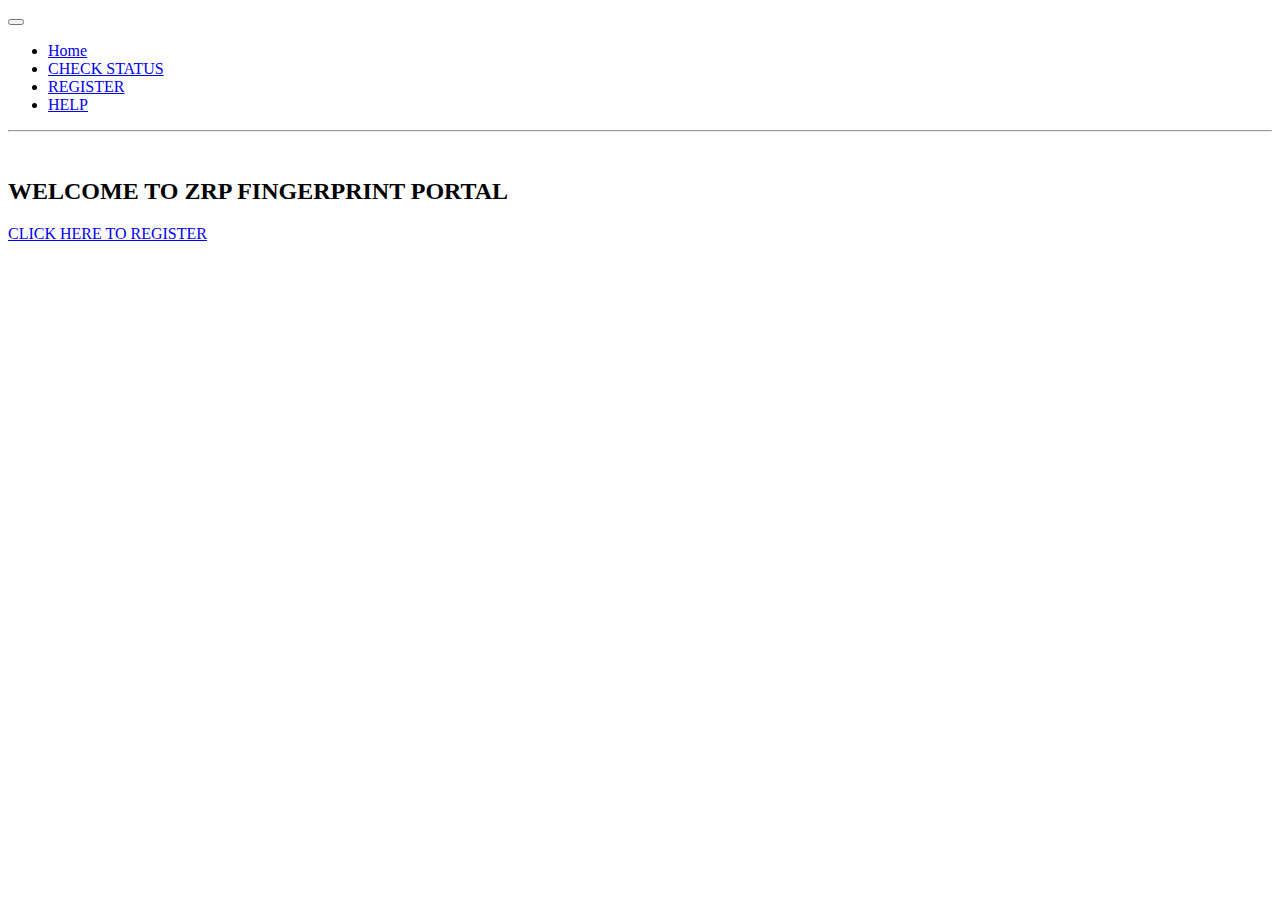
<file: target/classes/templates/index.html>
<!doctype html>
<html class="no-js" lang="en">

<head>
    <!-- Basic -->
    <meta charset="utf-8" />
    <meta http-equiv="X-UA-Compatible" content="IE=edge" />
    <!-- Mobile Metas -->
    <meta name="viewport" content="width=device-width, initial-scale=1, shrink-to-fit=no" />
    <!-- Site Metas -->
    <meta name="keywords" content="" />
    <meta name="description" content="" />
    <meta name="author" content="" />

    <title>Home</title>
    <link rel="shortcut icon" type="image/x-icon" th:href=" @{/index/images/zrp_logo.jpg}">
    <!-- slider stylesheet -->
    <link rel="stylesheet" type="text/css"
          href="https://cdnjs.cloudflare.com/ajax/libs/OwlCarousel2/2.1.3/assets/owl.carousel.min.css" />

    <!-- font awesome style -->
    <link rel="stylesheet" href="https://cdnjs.cloudflare.com/ajax/libs/font-awesome/4.7.0/css/font-awesome.min.css">


    <!-- bootstrap core css -->
    <link rel="stylesheet" type="text/css"  th:href="@{/index/css/bootstrap.css}" />

    <!-- fonts style -->
    <link href="https://fonts.googleapis.com/css?family=Poppins:400,600,700|Roboto:400,700&display=swap" rel="stylesheet">

    <!-- Custom styles for this template -->
    <link th:href="@{/index/css/style.css}" rel="stylesheet" />
    <!-- responsive style -->
    <link th:href="@{/index/css/responsive.css}" rel="stylesheet" />
</head>

<body class="sub_page">
<div class="hero_area">
    <!-- header section strats -->
    <header class="header_section">

        <div class="container-fluid">
            <nav class="navbar navbar-expand-lg custom_nav-container pt-3">

                <button class="navbar-toggler" type="button" data-toggle="collapse" data-target="#navbarSupportedContent"
                        aria-controls="navbarSupportedContent" aria-expanded="false" aria-label="Toggle navigation">
                    <span class="navbar-toggler-icon"></span>
                </button>

                <div class="collapse navbar-collapse" id="navbarSupportedContent">
                    <div class="d-flex  flex-column flex-lg-row align-items-center w-100 justify-content-between">
                        <ul class="navbar-nav  ">
                            <li class="nav-item active">
                                <a class="nav-link" href="/">Home <span class="sr-only">(current)</span></a>
                            </li>
                            <li class="nav-item">
                                <a class="nav-link" href="#"> CHECK STATUS </a>
                            </li>
                            <li class="nav-item">
                                <a class="nav-link" href="#"> REGISTER</a>
                            </li>
                            <li class="nav-item">
                                <a class="nav-link" href="#"> HELP </a>
                            </li>
                        </ul>
                    </div>
                </div>

            </nav>
        </div>
    </header>
    <hr>
    <!-- end header section -->
</div>


<!-- about section -->
<section class="about_section layout_padding">
    <div class="container">


        <div class="img-box">
            <img th:src="@{/index/images/zrp_logo.jpg}" alt="">
        </div>
        <div class="detail-box">
            <div class="custom_heading-container ">
                <h2>
                    WELCOME TO ZRP FINGERPRINT PORTAL
                </h2>
            </div>
            <div class="d-flex justify-content-center">
                <a href="/regForm">
                    CLICK HERE TO REGISTER
                </a>
            </div>
        </div>
    </div>
</section>



<script type="text/javascript" th:src="@{/index/js/jquery-3.4.1.min.js}"></script>
<script type="text/javascript" th:src="@{/index/js/bootstrap.js}"></script>
<script type="text/javascript" src="https://cdnjs.cloudflare.com/ajax/libs/OwlCarousel2/2.2.1/owl.carousel.min.js">
</script>
<script type="text/javascript">
    $(".owl-carousel").owlCarousel({
        loop: true,
        margin: 10,
        nav: true,
        navText: [],
        autoplay: true,
        responsive: {
            0: {
                items: 1
            },
            600: {
                items: 2
            },
            1000: {
                items: 4
            }
        }
    });
</script>
<script type="text/javascript">
    $(".owl-2").owlCarousel({
        loop: true,
        margin: 10,
        nav: true,
        navText: [],
        autoplay: true,

        responsive: {
            0: {
                items: 1
            },
            600: {
                items: 2
            },
            1000: {
                items: 4
            }
        }
    });
</script>
</body>

</html>
</file>
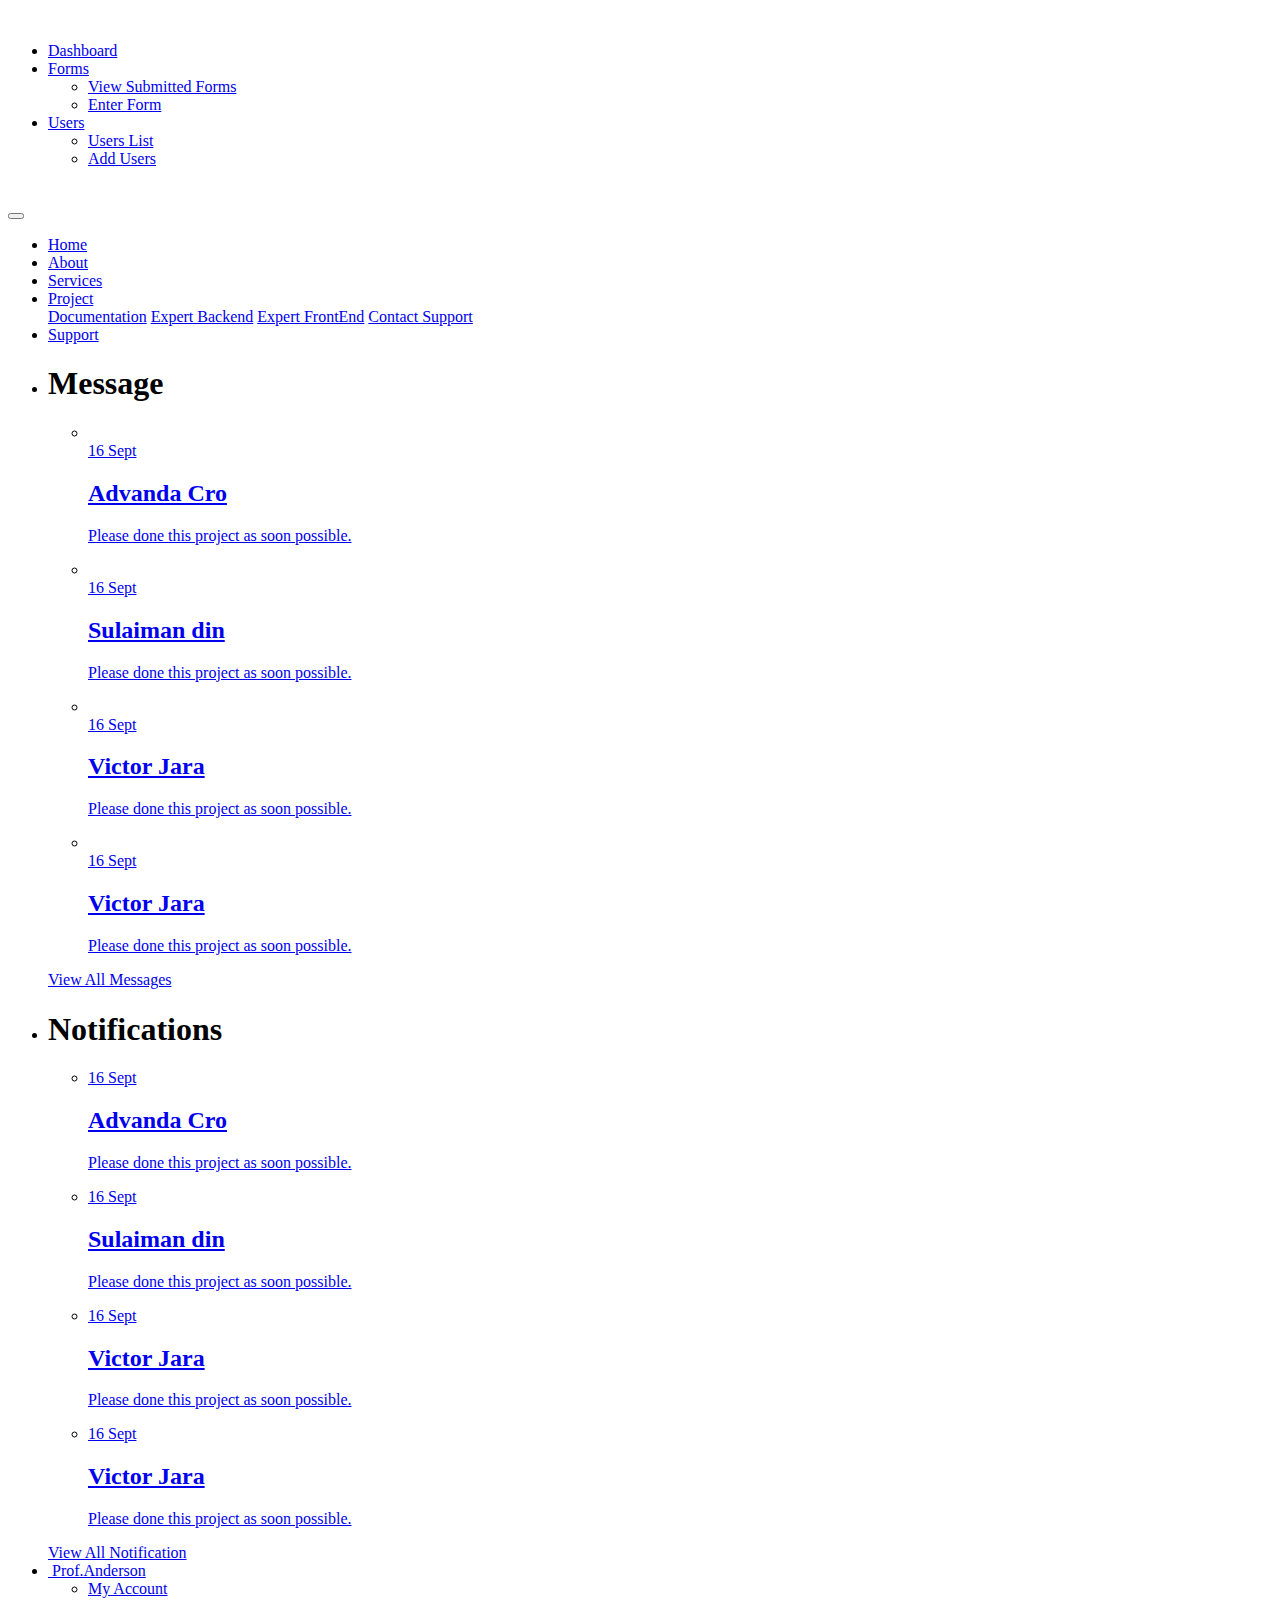
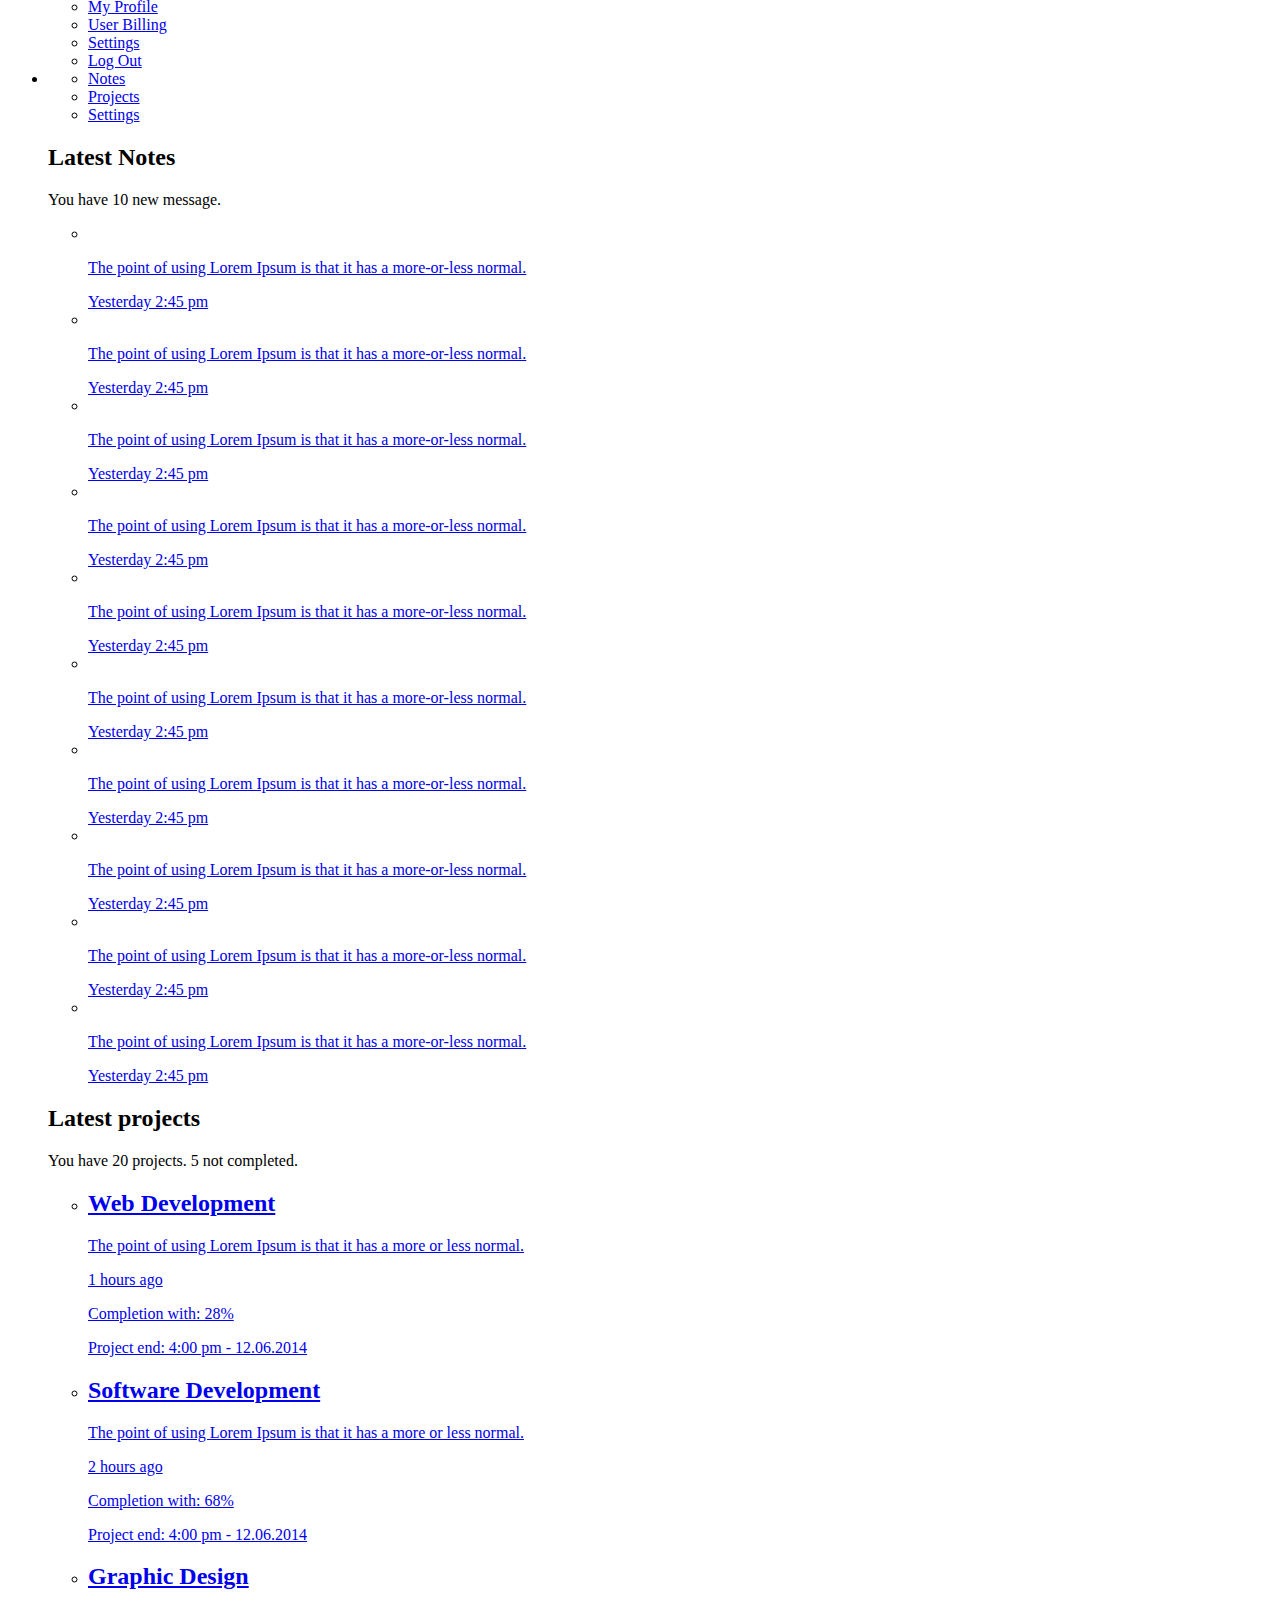
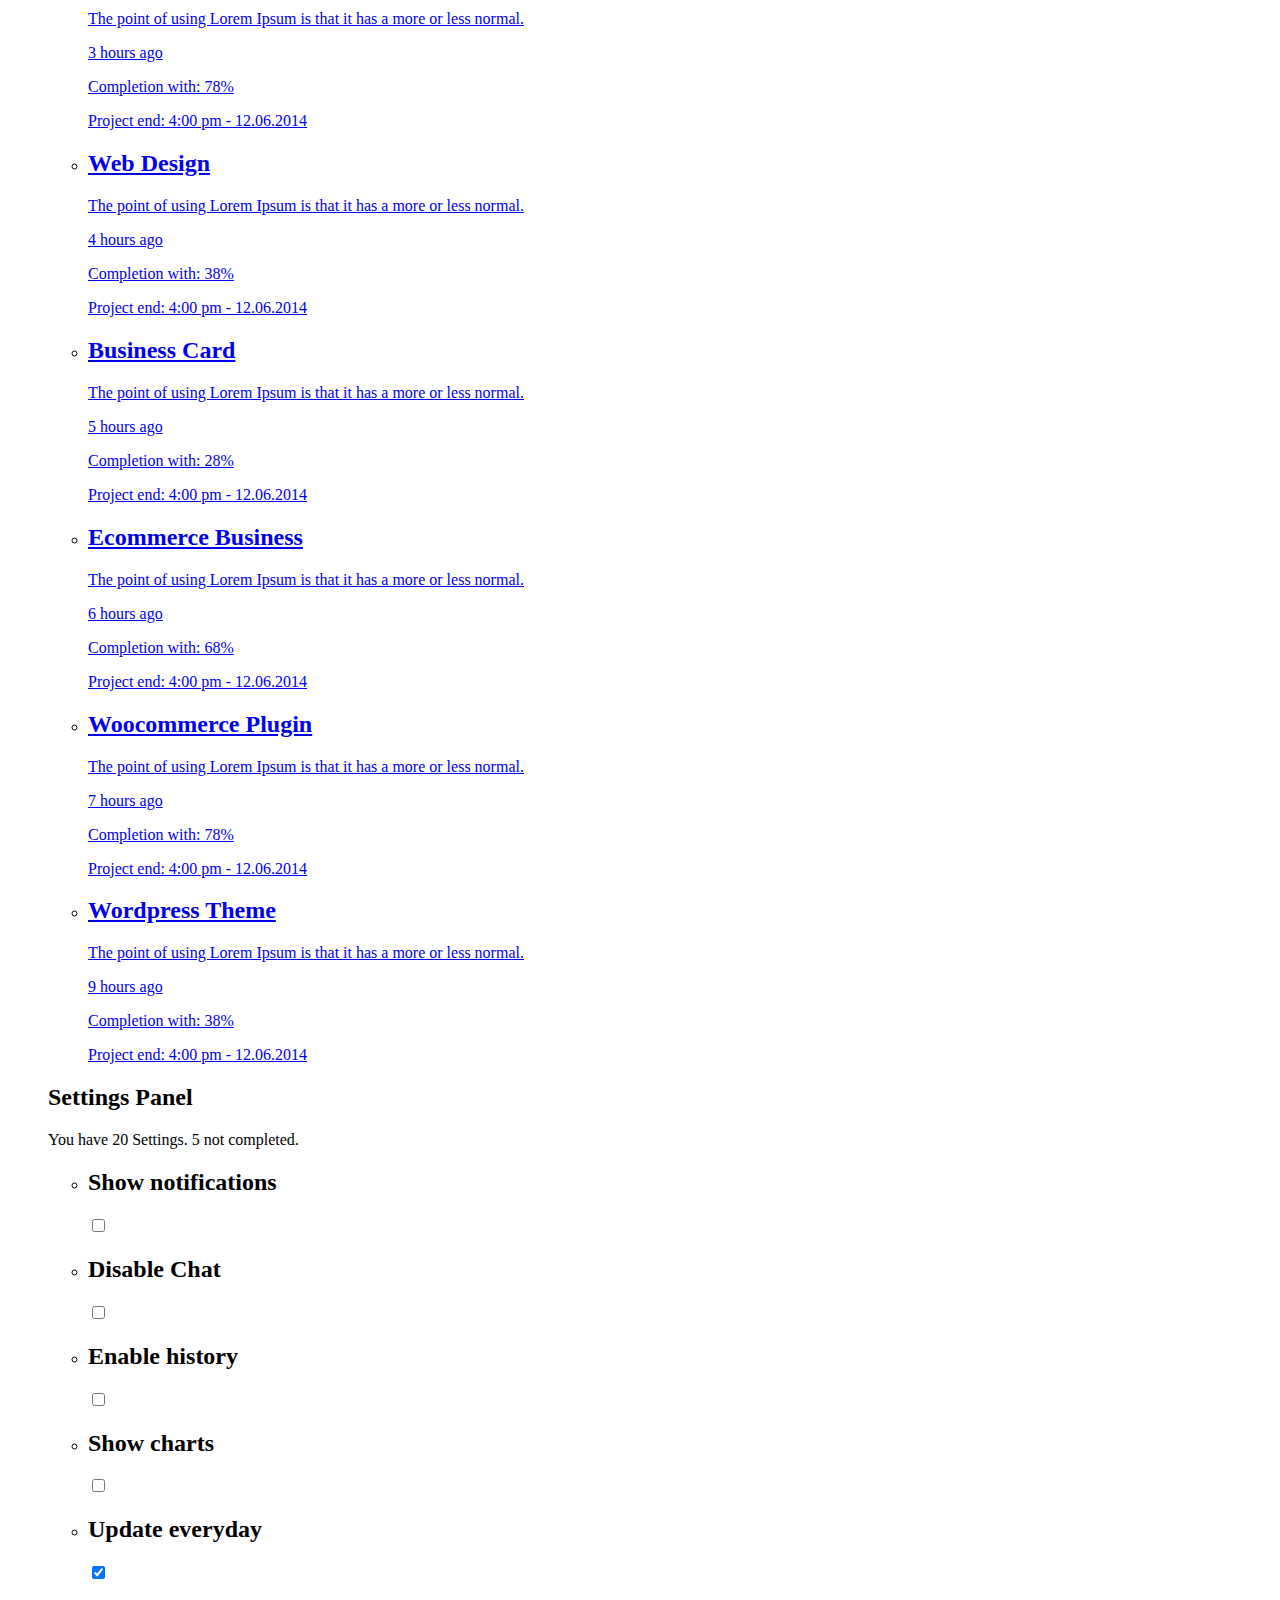
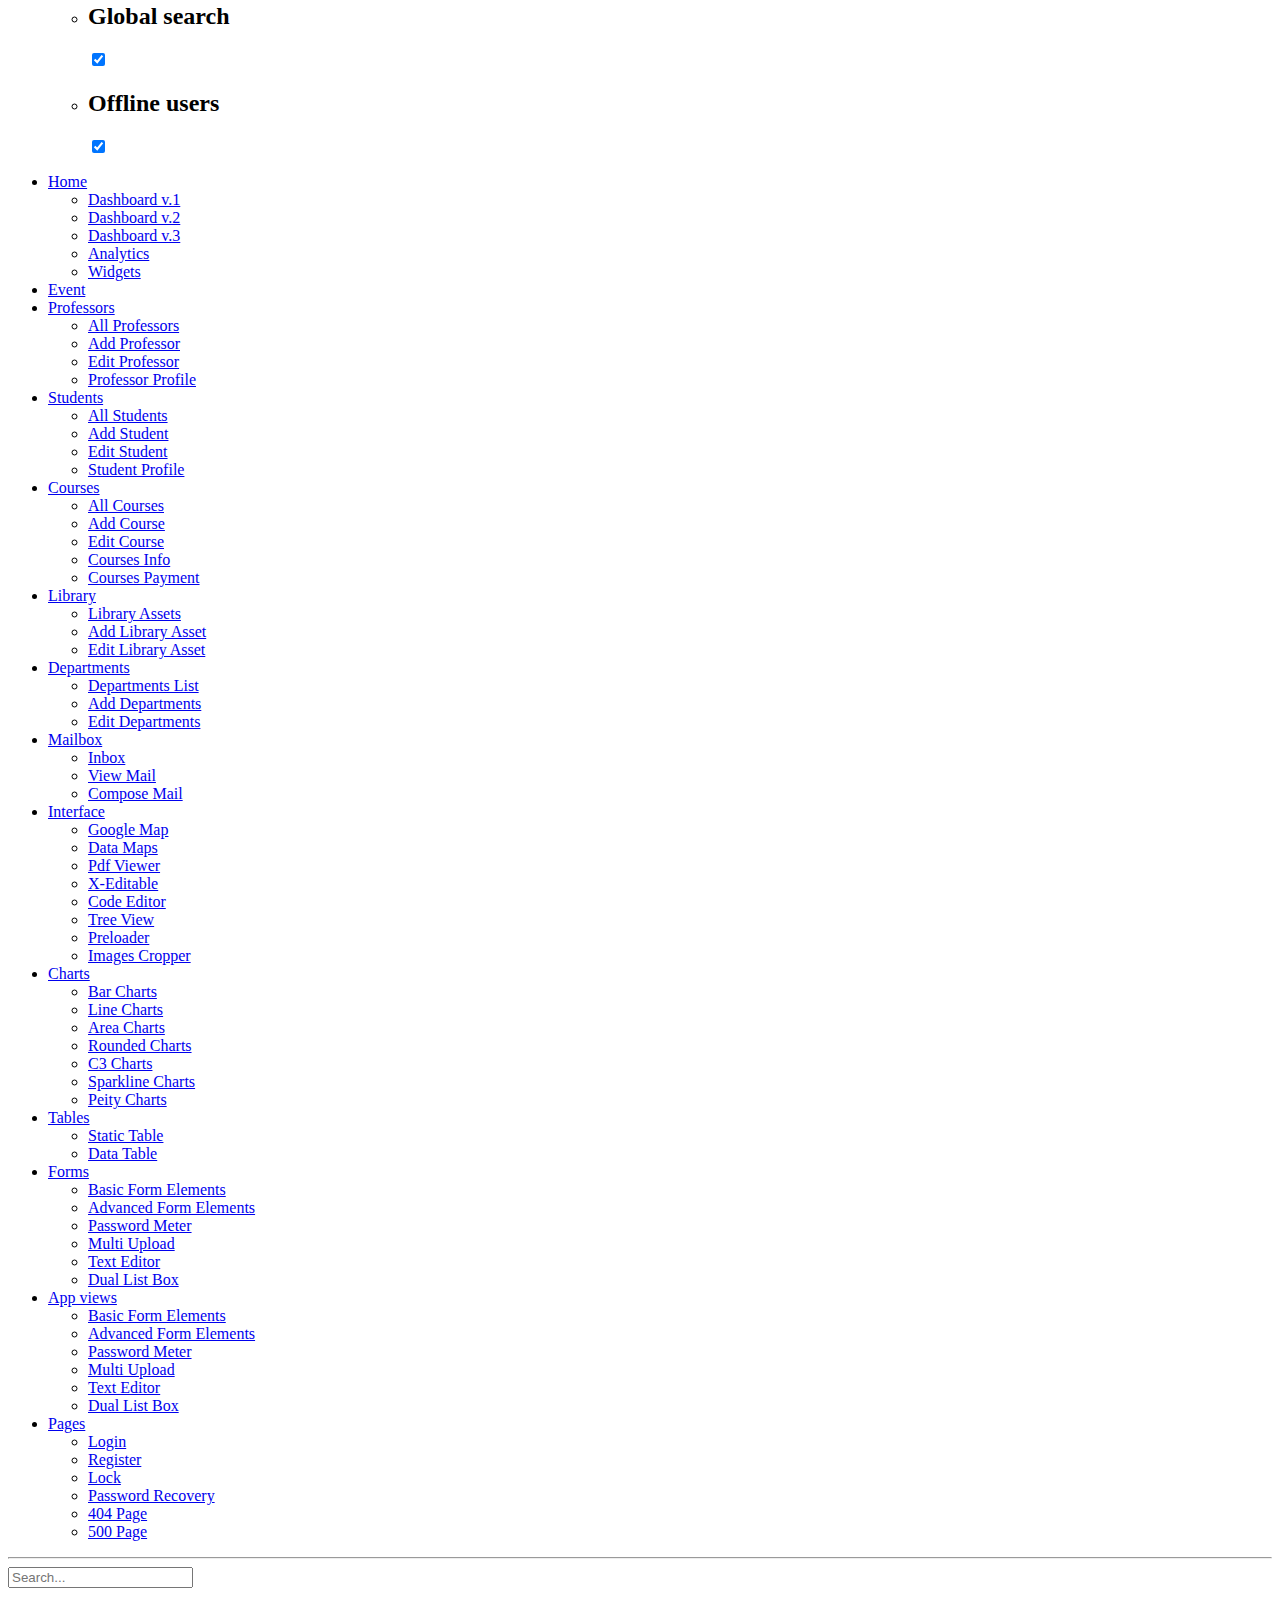
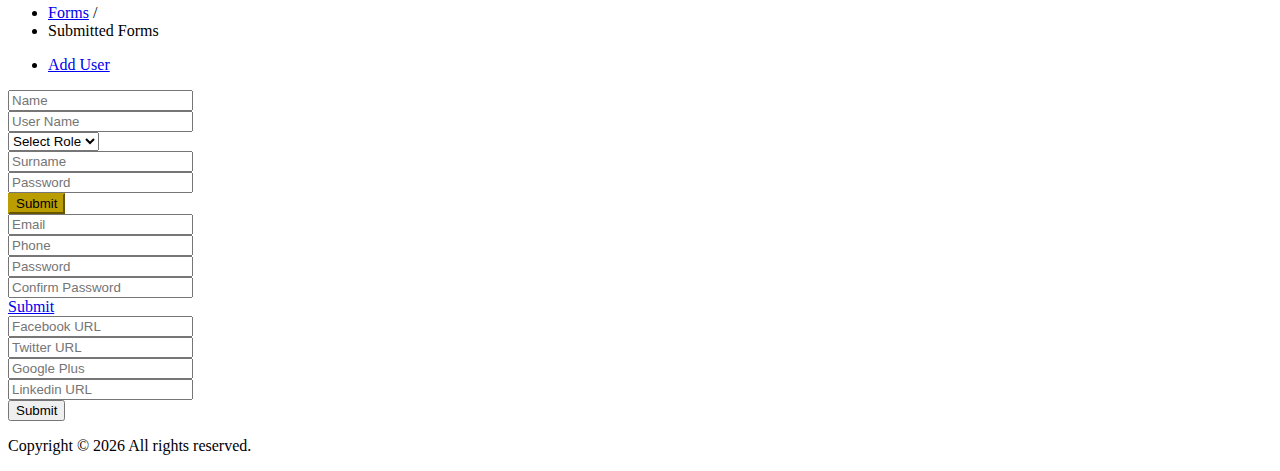
<file: target/classes/templates/addUsers.html>
<!doctype html>
<html class="no-js" lang="en">

<head>
    <meta charset="utf-8">
    <meta http-equiv="x-ua-compatible" content="ie=edge">
    <title>Submitted Forms</title>
    <meta name="description" content="">
    <meta name="viewport" content="width=device-width, initial-scale=1">
    <!-- favicon
        ============================================ -->
    <link rel="shortcut icon" type="image/x-icon" th:href="@{/admin/img/favicon.ico}">
    <!-- Google Fonts
        ============================================ -->
    <link href="https://fonts.googleapis.com/css?family=Roboto:100,300,400,700,900" rel="stylesheet">
    <!-- Bootstrap CSS
        ============================================ -->
    <link rel="stylesheet" th:href="@{/admin/css/bootstrap.min.css}">
    <!-- Bootstrap CSS
        ============================================ -->
    <link rel="stylesheet" th:href="@{/admin/css/font-awesome.min.css}">
    <!-- owl.carousel CSS
        ============================================ -->
    <link rel="stylesheet" th:href="@{/admin/css/owl.carousel.css}">
    <link rel="stylesheet" th:href="@{/admin/css/owl.theme.css}">
    <link rel="stylesheet" th:href="@{/admin/css/owl.transitions.css}">
    <!-- animate CSS
        ============================================ -->
    <link rel="stylesheet" th:href="@{/admin/css/animate.css}">
    <!-- normalize CSS
        ============================================ -->
    <link rel="stylesheet" th:href="@{/admin/css/normalize.css}">
    <!-- meanmenu icon CSS
        ============================================ -->
    <link rel="stylesheet" th:href="@{/admin/css/meanmenu.min.css}">
    <!-- main CSS
        ============================================ -->
    <link rel="stylesheet" th:href="@{/admin/css/main.css}">
    <!-- educate icon CSS
        ============================================ -->
    <link rel="stylesheet" th:href="@{/admin/css/educate-custon-icon.css}">
    <!-- morrisjs CSS
        ============================================ -->
    <link rel="stylesheet" th:href="@{/admin/css/morrisjs/morris.css}">
    <!-- mCustomScrollbar CSS
        ============================================ -->
    <link rel="stylesheet" th:href="@{/admin/css/scrollbar/jquery.mCustomScrollbar.min.css}">
    <!-- metisMenu CSS
        ============================================ -->
    <link rel="stylesheet" th:href="@{/admin/css/metisMenu/metisMenu.min.css}">
    <link rel="stylesheet" th:href="@{/admin/css/metisMenu/metisMenu-vertical.css}">
    <!-- calendar CSS
        ============================================ -->
    <link rel="stylesheet" th:href="@{/admin/css/calendar/fullcalendar.min.css}">
    <link rel="stylesheet" th:href="@{/admin/css/calendar/fullcalendar.print.min.css}">
    <!-- x-editor CSS
        ============================================ -->
    <link rel="stylesheet" th:href="@{/admin/css/editor/select2.css}">
    <link rel="stylesheet" th:href="@{/admin/css/editor/datetimepicker.css}">
    <link rel="stylesheet" th:href="@{/admin/css/editor/bootstrap-editable.css}">
    <link rel="stylesheet" th:href="@{/admin/css/editor/x-editor-style.css}">
    <!-- normalize CSS
        ============================================ -->
    <link rel="stylesheet" th:href="@{/admin/css/data-table/bootstrap-table.css}">
    <link rel="stylesheet" th:href="@{/admin/css/data-table/bootstrap-editable.css}">
    <!-- style CSS
        ============================================ -->
    <link rel="stylesheet" th:href="@{/admin/style.css}">
    <!-- responsive CSS
        ============================================ -->
    <link rel="stylesheet" th:href="@{/admin/css/responsive.css}">
    <!-- modernizr JS
        ============================================ -->
    <script th:src=" @{/admin/js/vendor/modernizr-2.8.3.min.js}"></script>
</head>

<body>
<!--[if lt IE 8]>
<p class="browserupgrade">You are using an <strong>outdated</strong> browser. Please <a href="http://browsehappy.com/">upgrade your browser</a> to improve your experience.</p>
<![endif]-->
<!-- Start Left menu area -->
<div class="left-sidebar-pro">
    <nav id="sidebar" class="">
        <div class="sidebar-header">
            <a href="index.html"><img class="main-logo" th:src=" @{/admin/img/logo/zrp_logo.jpg}" alt="" /></a>
      <strong><a href="index.html"><img th:src=" @{/admin/img/logo/zrp_logo.jpg}" alt="" /></a></strong>
        </div>
        <div class="left-custom-menu-adp-wrap comment-scrollbar">
            <nav class="sidebar-nav left-sidebar-menu-pro">
                <ul class="metismenu" id="menu1">

                    <li class="active">
                        <a title="Landing Page" href="/admin" aria-expanded="false"><span class="educate-icon educate-home icon-wrap"></span> <span class="mini-click-non">Dashboard</span></a>
                    </li>
                    <li>
                        <a class="has-arrow" href="mailbox.html" aria-expanded="false"><span class="educate-icon educate-form icon-wrap"></span> <span class="mini-click-non">Forms </span></a>
                        <ul class="submenu-angle form-mini-nb-dp" aria-expanded="false">
                            <li><a title="Basic Form Elements" href="/display"><span class="mini-sub-pro">View Submitted Forms</span></a></li>
                            <li><a title="Advance Form Elements" href="/regForm"><span class="mini-sub-pro">Enter Form</span></a></li>
                        </ul>
                    </li>
                    <li>
                        <a class="has-arrow" href="all-courses.html" aria-expanded="false"><span class="educate-icon educate-department icon-wrap"></span> <span class="mini-click-non">Users</span></a>
                        <ul class="submenu-angle" aria-expanded="false">
                            <li><a title="Departments List" href="/allUsers"><span class="mini-sub-pro">Users List</span></a></li>
                            <li><a title="Add Departments" href="/addUser"><span class="mini-sub-pro">Add Users</span></a></li>
                        </ul>
                    </li>
                </ul>
            </nav>
        </div>
    </nav>
</div>
<!-- End Left menu area -->
<!-- Start Welcome area -->
<div class="all-content-wrapper">
    <div class="container-fluid">
        <div class="row">
            <div class="col-lg-12 col-md-12 col-sm-12 col-xs-12">
                <div class="logo-pro">
                    <a href="index.html"><img class="main-logo" th:src=" @{/admin/img/logo/logo.png}" alt="" /></a>
                </div>
            </div>
        </div>
    </div>
    <div class="header-advance-area">
        <div class="header-top-area">
            <div class="container-fluid">
                <div class="row">
                    <div class="col-lg-12 col-md-12 col-sm-12 col-xs-12">
                        <div class="header-top-wraper">
                            <div class="row">
                                <div class="col-lg-1 col-md-0 col-sm-1 col-xs-12">
                                    <div class="menu-switcher-pro">
                                        <button type="button" id="sidebarCollapse" class="btn bar-button-pro header-drl-controller-btn btn-info navbar-btn">
                                            <i class="educate-icon educate-nav"></i>
                                        </button>
                                    </div>
                                </div>
                                <div class="col-lg-6 col-md-7 col-sm-6 col-xs-12">
                                    <div class="header-top-menu tabl-d-n">
                                        <ul class="nav navbar-nav mai-top-nav">
                                            <li class="nav-item"><a href="#" class="nav-link">Home</a>
                                            </li>
                                            <li class="nav-item"><a href="#" class="nav-link">About</a>
                                            </li>
                                            <li class="nav-item"><a href="#" class="nav-link">Services</a>
                                            </li>
                                            <li class="nav-item dropdown res-dis-nn">
                                                <a href="#" data-toggle="dropdown" role="button" aria-expanded="false" class="nav-link dropdown-toggle">Project <span class="angle-down-topmenu"><i class="fa fa-angle-down"></i></span></a>
                                                <div role="menu" class="dropdown-menu animated zoomIn">
                                                    <a href="#" class="dropdown-item">Documentation</a>
                                                    <a href="#" class="dropdown-item">Expert Backend</a>
                                                    <a href="#" class="dropdown-item">Expert FrontEnd</a>
                                                    <a href="#" class="dropdown-item">Contact Support</a>
                                                </div>
                                            </li>
                                            <li class="nav-item"><a href="#" class="nav-link">Support</a>
                                            </li>
                                        </ul>
                                    </div>
                                </div>
                                <div class="col-lg-5 col-md-5 col-sm-12 col-xs-12">
                                    <div class="header-right-info">
                                        <ul class="nav navbar-nav mai-top-nav header-right-menu">
                                            <li class="nav-item dropdown">
                                                <a href="#" data-toggle="dropdown" role="button" aria-expanded="false" class="nav-link dropdown-toggle"><i class="educate-icon educate-message edu-chat-pro" aria-hidden="true"></i><span class="indicator-ms"></span></a>
                                                <div role="menu" class="author-message-top dropdown-menu animated zoomIn">
                                                    <div class="message-single-top">
                                                        <h1>Message</h1>
                                                    </div>
                                                    <ul class="message-menu">
                                                        <li>
                                                            <a href="#">
                                                                <div class="message-img">
                                                                    <img th:src=" @{/admin/img/contact/1.jpg}" alt="">
                                                                </div>
                                                                <div class="message-content">
                                                                    <span class="message-date">16 Sept</span>
                                                                    <h2>Advanda Cro</h2>
                                                                    <p>Please done this project as soon possible.</p>
                                                                </div>
                                                            </a>
                                                        </li>
                                                        <li>
                                                            <a href="#">
                                                                <div class="message-img">
                                                                    <img th:src=" @{/admin/img/contact/4.jpg}" alt="">
                                                                </div>
                                                                <div class="message-content">
                                                                    <span class="message-date">16 Sept</span>
                                                                    <h2>Sulaiman din</h2>
                                                                    <p>Please done this project as soon possible.</p>
                                                                </div>
                                                            </a>
                                                        </li>
                                                        <li>
                                                            <a href="#">
                                                                <div class="message-img">
                                                                    <img th:src=" @{/admin/img/contact/3.jpg}" alt="">
                                                                </div>
                                                                <div class="message-content">
                                                                    <span class="message-date">16 Sept</span>
                                                                    <h2>Victor Jara</h2>
                                                                    <p>Please done this project as soon possible.</p>
                                                                </div>
                                                            </a>
                                                        </li>
                                                        <li>
                                                            <a href="#">
                                                                <div class="message-img">
                                                                    <img th:src=" @{/admin/img/contact/2.jpg}" alt="">
                                                                </div>
                                                                <div class="message-content">
                                                                    <span class="message-date">16 Sept</span>
                                                                    <h2>Victor Jara</h2>
                                                                    <p>Please done this project as soon possible.</p>
                                                                </div>
                                                            </a>
                                                        </li>
                                                    </ul>
                                                    <div class="message-view">
                                                        <a href="#">View All Messages</a>
                                                    </div>
                                                </div>
                                            </li>
                                            <li class="nav-item"><a href="#" data-toggle="dropdown" role="button" aria-expanded="false" class="nav-link dropdown-toggle"><i class="educate-icon educate-bell" aria-hidden="true"></i><span class="indicator-nt"></span></a>
                                                <div role="menu" class="notification-author dropdown-menu animated zoomIn">
                                                    <div class="notification-single-top">
                                                        <h1>Notifications</h1>
                                                    </div>
                                                    <ul class="notification-menu">
                                                        <li>
                                                            <a href="#">
                                                                <div class="notification-icon">
                                                                    <i class="educate-icon educate-checked edu-checked-pro admin-check-pro" aria-hidden="true"></i>
                                                                </div>
                                                                <div class="notification-content">
                                                                    <span class="notification-date">16 Sept</span>
                                                                    <h2>Advanda Cro</h2>
                                                                    <p>Please done this project as soon possible.</p>
                                                                </div>
                                                            </a>
                                                        </li>
                                                        <li>
                                                            <a href="#">
                                                                <div class="notification-icon">
                                                                    <i class="fa fa-cloud edu-cloud-computing-down" aria-hidden="true"></i>
                                                                </div>
                                                                <div class="notification-content">
                                                                    <span class="notification-date">16 Sept</span>
                                                                    <h2>Sulaiman din</h2>
                                                                    <p>Please done this project as soon possible.</p>
                                                                </div>
                                                            </a>
                                                        </li>
                                                        <li>
                                                            <a href="#">
                                                                <div class="notification-icon">
                                                                    <i class="fa fa-eraser edu-shield" aria-hidden="true"></i>
                                                                </div>
                                                                <div class="notification-content">
                                                                    <span class="notification-date">16 Sept</span>
                                                                    <h2>Victor Jara</h2>
                                                                    <p>Please done this project as soon possible.</p>
                                                                </div>
                                                            </a>
                                                        </li>
                                                        <li>
                                                            <a href="#">
                                                                <div class="notification-icon">
                                                                    <i class="fa fa-line-chart edu-analytics-arrow" aria-hidden="true"></i>
                                                                </div>
                                                                <div class="notification-content">
                                                                    <span class="notification-date">16 Sept</span>
                                                                    <h2>Victor Jara</h2>
                                                                    <p>Please done this project as soon possible.</p>
                                                                </div>
                                                            </a>
                                                        </li>
                                                    </ul>
                                                    <div class="notification-view">
                                                        <a href="#">View All Notification</a>
                                                    </div>
                                                </div>
                                            </li>
                                            <li class="nav-item">
                                                <a href="#" data-toggle="dropdown" role="button" aria-expanded="false" class="nav-link dropdown-toggle">
                                                    <img th:src=" @{/admin/img/product/pro4.jpg}" alt="" />
                                                    <span class="admin-name">Prof.Anderson</span>
                                                    <i class="fa fa-angle-down edu-icon edu-down-arrow"></i>
                                                </a>
                                                <ul role="menu" class="dropdown-header-top author-log dropdown-menu animated zoomIn">
                                                    <li><a href="#"><span class="edu-icon edu-home-admin author-log-ic"></span>My Account</a>
                                                    </li>
                                                    <li><a href="#"><span class="edu-icon edu-user-rounded author-log-ic"></span>My Profile</a>
                                                    </li>
                                                    <li><a href="#"><span class="edu-icon edu-money author-log-ic"></span>User Billing</a>
                                                    </li>
                                                    <li><a href="#"><span class="edu-icon edu-settings author-log-ic"></span>Settings</a>
                                                    </li>
                                                    <li><a href="/logout"><span class="edu-icon edu-locked author-log-ic"></span>Log Out</a>
                                                    </li>
                                                </ul>
                                            </li>
                                            <li class="nav-item nav-setting-open"><a href="#" data-toggle="dropdown" role="button" aria-expanded="false" class="nav-link dropdown-toggle"><i class="educate-icon educate-menu"></i></a>

                                                <div role="menu" class="admintab-wrap menu-setting-wrap menu-setting-wrap-bg dropdown-menu animated zoomIn">
                                                    <ul class="nav nav-tabs custon-set-tab">
                                                        <li class="active"><a data-toggle="tab" href="#Notes">Notes</a>
                                                        </li>
                                                        <li><a data-toggle="tab" href="#Projects">Projects</a>
                                                        </li>
                                                        <li><a data-toggle="tab" href="#Settings">Settings</a>
                                                        </li>
                                                    </ul>

                                                    <div class="tab-content custom-bdr-nt">
                                                        <div id="Notes" class="tab-pane fade in active">
                                                            <div class="notes-area-wrap">
                                                                <div class="note-heading-indicate">
                                                                    <h2><i class="fa fa-comments-o"></i> Latest Notes</h2>
                                                                    <p>You have 10 new message.</p>
                                                                </div>
                                                                <div class="notes-list-area notes-menu-scrollbar">
                                                                    <ul class="notes-menu-list">
                                                                        <li>
                                                                            <a href="#">
                                                                                <div class="notes-list-flow">
                                                                                    <div class="notes-img">
                                                                                        <img th:src=" @{/admin/img/contact/4.jpg}" alt="" />
                                                                                    </div>
                                                                                    <div class="notes-content">
                                                                                        <p> The point of using Lorem Ipsum is that it has a more-or-less normal.</p>
                                                                                        <span>Yesterday 2:45 pm</span>
                                                                                    </div>
                                                                                </div>
                                                                            </a>
                                                                        </li>
                                                                        <li>
                                                                            <a href="#">
                                                                                <div class="notes-list-flow">
                                                                                    <div class="notes-img">
                                                                                        <img th:src=" @{/admin/img/contact/1.jpg}" alt="" />
                                                                                    </div>
                                                                                    <div class="notes-content">
                                                                                        <p> The point of using Lorem Ipsum is that it has a more-or-less normal.</p>
                                                                                        <span>Yesterday 2:45 pm</span>
                                                                                    </div>
                                                                                </div>
                                                                            </a>
                                                                        </li>
                                                                        <li>
                                                                            <a href="#">
                                                                                <div class="notes-list-flow">
                                                                                    <div class="notes-img">
                                                                                        <img th:src=" @{/admin/img/contact/2.jpg}" alt="" />
                                                                                    </div>
                                                                                    <div class="notes-content">
                                                                                        <p> The point of using Lorem Ipsum is that it has a more-or-less normal.</p>
                                                                                        <span>Yesterday 2:45 pm</span>
                                                                                    </div>
                                                                                </div>
                                                                            </a>
                                                                        </li>
                                                                        <li>
                                                                            <a href="#">
                                                                                <div class="notes-list-flow">
                                                                                    <div class="notes-img">
                                                                                        <img th:src=" @{/admin/img/contact/3.jpg}" alt="" />
                                                                                    </div>
                                                                                    <div class="notes-content">
                                                                                        <p> The point of using Lorem Ipsum is that it has a more-or-less normal.</p>
                                                                                        <span>Yesterday 2:45 pm</span>
                                                                                    </div>
                                                                                </div>
                                                                            </a>
                                                                        </li>
                                                                        <li>
                                                                            <a href="#">
                                                                                <div class="notes-list-flow">
                                                                                    <div class="notes-img">
                                                                                        <img th:src=" @{/admin/img/contact/4.jpg}" alt="" />
                                                                                    </div>
                                                                                    <div class="notes-content">
                                                                                        <p> The point of using Lorem Ipsum is that it has a more-or-less normal.</p>
                                                                                        <span>Yesterday 2:45 pm</span>
                                                                                    </div>
                                                                                </div>
                                                                            </a>
                                                                        </li>
                                                                        <li>
                                                                            <a href="#">
                                                                                <div class="notes-list-flow">
                                                                                    <div class="notes-img">
                                                                                        <img th:src=" @{/admin/img/contact/1.jpg}" alt="" />
                                                                                    </div>
                                                                                    <div class="notes-content">
                                                                                        <p> The point of using Lorem Ipsum is that it has a more-or-less normal.</p>
                                                                                        <span>Yesterday 2:45 pm</span>
                                                                                    </div>
                                                                                </div>
                                                                            </a>
                                                                        </li>
                                                                        <li>
                                                                            <a href="#">
                                                                                <div class="notes-list-flow">
                                                                                    <div class="notes-img">
                                                                                        <img th:src=" @{/admin/img/contact/2.jpg}" alt="" />
                                                                                    </div>
                                                                                    <div class="notes-content">
                                                                                        <p> The point of using Lorem Ipsum is that it has a more-or-less normal.</p>
                                                                                        <span>Yesterday 2:45 pm</span>
                                                                                    </div>
                                                                                </div>
                                                                            </a>
                                                                        </li>
                                                                        <li>
                                                                            <a href="#">
                                                                                <div class="notes-list-flow">
                                                                                    <div class="notes-img">
                                                                                        <img th:src=" @{/admin/img/contact/1.jpg}" alt="" />
                                                                                    </div>
                                                                                    <div class="notes-content">
                                                                                        <p> The point of using Lorem Ipsum is that it has a more-or-less normal.</p>
                                                                                        <span>Yesterday 2:45 pm</span>
                                                                                    </div>
                                                                                </div>
                                                                            </a>
                                                                        </li>
                                                                        <li>
                                                                            <a href="#">
                                                                                <div class="notes-list-flow">
                                                                                    <div class="notes-img">
                                                                                        <img th:src=" @{/admin/img/contact/2.jpg}" alt="" />
                                                                                    </div>
                                                                                    <div class="notes-content">
                                                                                        <p> The point of using Lorem Ipsum is that it has a more-or-less normal.</p>
                                                                                        <span>Yesterday 2:45 pm</span>
                                                                                    </div>
                                                                                </div>
                                                                            </a>
                                                                        </li>
                                                                        <li>
                                                                            <a href="#">
                                                                                <div class="notes-list-flow">
                                                                                    <div class="notes-img">
                                                                                        <img th:src=" @{/admin/img/contact/3.jpg}" alt="" />
                                                                                    </div>
                                                                                    <div class="notes-content">
                                                                                        <p> The point of using Lorem Ipsum is that it has a more-or-less normal.</p>
                                                                                        <span>Yesterday 2:45 pm</span>
                                                                                    </div>
                                                                                </div>
                                                                            </a>
                                                                        </li>
                                                                    </ul>
                                                                </div>
                                                            </div>
                                                        </div>
                                                        <div id="Projects" class="tab-pane fade">
                                                            <div class="projects-settings-wrap">
                                                                <div class="note-heading-indicate">
                                                                    <h2><i class="fa fa-cube"></i> Latest projects</h2>
                                                                    <p> You have 20 projects. 5 not completed.</p>
                                                                </div>
                                                                <div class="project-st-list-area project-st-menu-scrollbar">
                                                                    <ul class="projects-st-menu-list">
                                                                        <li>
                                                                            <a href="#">
                                                                                <div class="project-list-flow">
                                                                                    <div class="projects-st-heading">
                                                                                        <h2>Web Development</h2>
                                                                                        <p> The point of using Lorem Ipsum is that it has a more or less normal.</p>
                                                                                        <span class="project-st-time">1 hours ago</span>
                                                                                    </div>
                                                                                    <div class="projects-st-content">
                                                                                        <p>Completion with: 28%</p>
                                                                                        <div class="progress progress-mini">
                                                                                            <div style="width: 28%;" class="progress-bar progress-bar-danger hd-tp-1"></div>
                                                                                        </div>
                                                                                        <p>Project end: 4:00 pm - 12.06.2014</p>
                                                                                    </div>
                                                                                </div>
                                                                            </a>
                                                                        </li>
                                                                        <li>
                                                                            <a href="#">
                                                                                <div class="project-list-flow">
                                                                                    <div class="projects-st-heading">
                                                                                        <h2>Software Development</h2>
                                                                                        <p> The point of using Lorem Ipsum is that it has a more or less normal.</p>
                                                                                        <span class="project-st-time">2 hours ago</span>
                                                                                    </div>
                                                                                    <div class="projects-st-content project-rating-cl">
                                                                                        <p>Completion with: 68%</p>
                                                                                        <div class="progress progress-mini">
                                                                                            <div style="width: 68%;" class="progress-bar hd-tp-2"></div>
                                                                                        </div>
                                                                                        <p>Project end: 4:00 pm - 12.06.2014</p>
                                                                                    </div>
                                                                                </div>
                                                                            </a>
                                                                        </li>
                                                                        <li>
                                                                            <a href="#">
                                                                                <div class="project-list-flow">
                                                                                    <div class="projects-st-heading">
                                                                                        <h2>Graphic Design</h2>
                                                                                        <p> The point of using Lorem Ipsum is that it has a more or less normal.</p>
                                                                                        <span class="project-st-time">3 hours ago</span>
                                                                                    </div>
                                                                                    <div class="projects-st-content">
                                                                                        <p>Completion with: 78%</p>
                                                                                        <div class="progress progress-mini">
                                                                                            <div style="width: 78%;" class="progress-bar hd-tp-3"></div>
                                                                                        </div>
                                                                                        <p>Project end: 4:00 pm - 12.06.2014</p>
                                                                                    </div>
                                                                                </div>
                                                                            </a>
                                                                        </li>
                                                                        <li>
                                                                            <a href="#">
                                                                                <div class="project-list-flow">
                                                                                    <div class="projects-st-heading">
                                                                                        <h2>Web Design</h2>
                                                                                        <p> The point of using Lorem Ipsum is that it has a more or less normal.</p>
                                                                                        <span class="project-st-time">4 hours ago</span>
                                                                                    </div>
                                                                                    <div class="projects-st-content project-rating-cl2">
                                                                                        <p>Completion with: 38%</p>
                                                                                        <div class="progress progress-mini">
                                                                                            <div style="width: 38%;" class="progress-bar progress-bar-danger hd-tp-4"></div>
                                                                                        </div>
                                                                                        <p>Project end: 4:00 pm - 12.06.2014</p>
                                                                                    </div>
                                                                                </div>
                                                                            </a>
                                                                        </li>
                                                                        <li>
                                                                            <a href="#">
                                                                                <div class="project-list-flow">
                                                                                    <div class="projects-st-heading">
                                                                                        <h2>Business Card</h2>
                                                                                        <p> The point of using Lorem Ipsum is that it has a more or less normal.</p>
                                                                                        <span class="project-st-time">5 hours ago</span>
                                                                                    </div>
                                                                                    <div class="projects-st-content">
                                                                                        <p>Completion with: 28%</p>
                                                                                        <div class="progress progress-mini">
                                                                                            <div style="width: 28%;" class="progress-bar progress-bar-danger hd-tp-5"></div>
                                                                                        </div>
                                                                                        <p>Project end: 4:00 pm - 12.06.2014</p>
                                                                                    </div>
                                                                                </div>
                                                                            </a>
                                                                        </li>
                                                                        <li>
                                                                            <a href="#">
                                                                                <div class="project-list-flow">
                                                                                    <div class="projects-st-heading">
                                                                                        <h2>Ecommerce Business</h2>
                                                                                        <p> The point of using Lorem Ipsum is that it has a more or less normal.</p>
                                                                                        <span class="project-st-time">6 hours ago</span>
                                                                                    </div>
                                                                                    <div class="projects-st-content project-rating-cl">
                                                                                        <p>Completion with: 68%</p>
                                                                                        <div class="progress progress-mini">
                                                                                            <div style="width: 68%;" class="progress-bar hd-tp-6"></div>
                                                                                        </div>
                                                                                        <p>Project end: 4:00 pm - 12.06.2014</p>
                                                                                    </div>
                                                                                </div>
                                                                            </a>
                                                                        </li>
                                                                        <li>
                                                                            <a href="#">
                                                                                <div class="project-list-flow">
                                                                                    <div class="projects-st-heading">
                                                                                        <h2>Woocommerce Plugin</h2>
                                                                                        <p> The point of using Lorem Ipsum is that it has a more or less normal.</p>
                                                                                        <span class="project-st-time">7 hours ago</span>
                                                                                    </div>
                                                                                    <div class="projects-st-content">
                                                                                        <p>Completion with: 78%</p>
                                                                                        <div class="progress progress-mini">
                                                                                            <div style="width: 78%;" class="progress-bar"></div>
                                                                                        </div>
                                                                                        <p>Project end: 4:00 pm - 12.06.2014</p>
                                                                                    </div>
                                                                                </div>
                                                                            </a>
                                                                        </li>
                                                                        <li>
                                                                            <a href="#">
                                                                                <div class="project-list-flow">
                                                                                    <div class="projects-st-heading">
                                                                                        <h2>Wordpress Theme</h2>
                                                                                        <p> The point of using Lorem Ipsum is that it has a more or less normal.</p>
                                                                                        <span class="project-st-time">9 hours ago</span>
                                                                                    </div>
                                                                                    <div class="projects-st-content project-rating-cl2">
                                                                                        <p>Completion with: 38%</p>
                                                                                        <div class="progress progress-mini">
                                                                                            <div style="width: 38%;" class="progress-bar progress-bar-danger"></div>
                                                                                        </div>
                                                                                        <p>Project end: 4:00 pm - 12.06.2014</p>
                                                                                    </div>
                                                                                </div>
                                                                            </a>
                                                                        </li>
                                                                    </ul>
                                                                </div>
                                                            </div>
                                                        </div>
                                                        <div id="Settings" class="tab-pane fade">
                                                            <div class="setting-panel-area">
                                                                <div class="note-heading-indicate">
                                                                    <h2><i class="fa fa-gears"></i> Settings Panel</h2>
                                                                    <p> You have 20 Settings. 5 not completed.</p>
                                                                </div>
                                                                <ul class="setting-panel-list">
                                                                    <li>
                                                                        <div class="checkbox-setting-pro">
                                                                            <div class="checkbox-title-pro">
                                                                                <h2>Show notifications</h2>
                                                                                <div class="ts-custom-check">
                                                                                    <div class="onoffswitch">
                                                                                        <input type="checkbox" name="collapsemenu" class="onoffswitch-checkbox" id="example">
                                                                                        <label class="onoffswitch-label" for="example">
                                                                                            <span class="onoffswitch-inner"></span>
                                                                                            <span class="onoffswitch-switch"></span>
                                                                                        </label>
                                                                                    </div>
                                                                                </div>
                                                                            </div>
                                                                        </div>
                                                                    </li>
                                                                    <li>
                                                                        <div class="checkbox-setting-pro">
                                                                            <div class="checkbox-title-pro">
                                                                                <h2>Disable Chat</h2>
                                                                                <div class="ts-custom-check">
                                                                                    <div class="onoffswitch">
                                                                                        <input type="checkbox" name="collapsemenu" class="onoffswitch-checkbox" id="example3">
                                                                                        <label class="onoffswitch-label" for="example3">
                                                                                            <span class="onoffswitch-inner"></span>
                                                                                            <span class="onoffswitch-switch"></span>
                                                                                        </label>
                                                                                    </div>
                                                                                </div>
                                                                            </div>
                                                                        </div>
                                                                    </li>
                                                                    <li>
                                                                        <div class="checkbox-setting-pro">
                                                                            <div class="checkbox-title-pro">
                                                                                <h2>Enable history</h2>
                                                                                <div class="ts-custom-check">
                                                                                    <div class="onoffswitch">
                                                                                        <input type="checkbox" name="collapsemenu" class="onoffswitch-checkbox" id="example4">
                                                                                        <label class="onoffswitch-label" for="example4">
                                                                                            <span class="onoffswitch-inner"></span>
                                                                                            <span class="onoffswitch-switch"></span>
                                                                                        </label>
                                                                                    </div>
                                                                                </div>
                                                                            </div>
                                                                        </div>
                                                                    </li>
                                                                    <li>
                                                                        <div class="checkbox-setting-pro">
                                                                            <div class="checkbox-title-pro">
                                                                                <h2>Show charts</h2>
                                                                                <div class="ts-custom-check">
                                                                                    <div class="onoffswitch">
                                                                                        <input type="checkbox" name="collapsemenu" class="onoffswitch-checkbox" id="example7">
                                                                                        <label class="onoffswitch-label" for="example7">
                                                                                            <span class="onoffswitch-inner"></span>
                                                                                            <span class="onoffswitch-switch"></span>
                                                                                        </label>
                                                                                    </div>
                                                                                </div>
                                                                            </div>
                                                                        </div>
                                                                    </li>
                                                                    <li>
                                                                        <div class="checkbox-setting-pro">
                                                                            <div class="checkbox-title-pro">
                                                                                <h2>Update everyday</h2>
                                                                                <div class="ts-custom-check">
                                                                                    <div class="onoffswitch">
                                                                                        <input type="checkbox" name="collapsemenu" checked="" class="onoffswitch-checkbox" id="example2">
                                                                                        <label class="onoffswitch-label" for="example2">
                                                                                            <span class="onoffswitch-inner"></span>
                                                                                            <span class="onoffswitch-switch"></span>
                                                                                        </label>
                                                                                    </div>
                                                                                </div>
                                                                            </div>
                                                                        </div>
                                                                    </li>
                                                                    <li>
                                                                        <div class="checkbox-setting-pro">
                                                                            <div class="checkbox-title-pro">
                                                                                <h2>Global search</h2>
                                                                                <div class="ts-custom-check">
                                                                                    <div class="onoffswitch">
                                                                                        <input type="checkbox" name="collapsemenu" checked="" class="onoffswitch-checkbox" id="example6">
                                                                                        <label class="onoffswitch-label" for="example6">
                                                                                            <span class="onoffswitch-inner"></span>
                                                                                            <span class="onoffswitch-switch"></span>
                                                                                        </label>
                                                                                    </div>
                                                                                </div>
                                                                            </div>
                                                                        </div>
                                                                    </li>
                                                                    <li>
                                                                        <div class="checkbox-setting-pro">
                                                                            <div class="checkbox-title-pro">
                                                                                <h2>Offline users</h2>
                                                                                <div class="ts-custom-check">
                                                                                    <div class="onoffswitch">
                                                                                        <input type="checkbox" name="collapsemenu" checked="" class="onoffswitch-checkbox" id="example5">
                                                                                        <label class="onoffswitch-label" for="example5">
                                                                                            <span class="onoffswitch-inner"></span>
                                                                                            <span class="onoffswitch-switch"></span>
                                                                                        </label>
                                                                                    </div>
                                                                                </div>
                                                                            </div>
                                                                        </div>
                                                                    </li>
                                                                </ul>

                                                            </div>
                                                        </div>
                                                    </div>
                                                </div>
                                            </li>
                                        </ul>
                                    </div>
                                </div>
                            </div>
                        </div>
                    </div>
                </div>
            </div>
        </div>
        <!-- Mobile Menu start -->

        <div class="mobile-menu-area">
            <div class="container">
                <div class="row">
                    <div class="col-lg-12 col-md-12 col-sm-12 col-xs-12">
                        <div class="mobile-menu">
                            <nav id="dropdown">
                                <ul class="mobile-menu-nav">
                                    <li><a data-toggle="collapse" data-target="#Charts" href="#">Home <span class="admin-project-icon edu-icon edu-down-arrow"></span></a>
                                        <ul class="collapse dropdown-header-top">
                                            <li><a href="index.html">Dashboard v.1</a></li>
                                            <li><a href="index-1.html">Dashboard v.2</a></li>
                                            <li><a href="index-3.html">Dashboard v.3</a></li>
                                            <li><a href="analytics.html">Analytics</a></li>
                                            <li><a href="widgets.html">Widgets</a></li>
                                        </ul>
                                    </li>
                                    <li><a href="events.html">Event</a></li>
                                    <li><a data-toggle="collapse" data-target="#demoevent" href="#">Professors <span class="admin-project-icon edu-icon edu-down-arrow"></span></a>
                                        <ul id="demoevent" class="collapse dropdown-header-top">
                                            <li><a href="all-professors.html">All Professors</a>
                                            </li>
                                            <li><a href="add-professor.html">Add Professor</a>
                                            </li>
                                            <li><a href="edit-professor.html">Edit Professor</a>
                                            </li>
                                            <li><a href="professor-profile.html">Professor Profile</a>
                                            </li>
                                        </ul>
                                    </li>
                                    <li><a data-toggle="collapse" data-target="#demopro" href="#">Students <span class="admin-project-icon edu-icon edu-down-arrow"></span></a>
                                        <ul id="demopro" class="collapse dropdown-header-top">
                                            <li><a href="all-students.html">All Students</a>
                                            </li>
                                            <li><a href="add-student.html">Add Student</a>
                                            </li>
                                            <li><a href="edit-student.html">Edit Student</a>
                                            </li>
                                            <li><a href="student-profile.html">Student Profile</a>
                                            </li>
                                        </ul>
                                    </li>
                                    <li><a data-toggle="collapse" data-target="#democrou" href="#">Courses <span class="admin-project-icon edu-icon edu-down-arrow"></span></a>
                                        <ul id="democrou" class="collapse dropdown-header-top">
                                            <li><a href="all-courses.html">All Courses</a>
                                            </li>
                                            <li><a href="add-course.html">Add Course</a>
                                            </li>
                                            <li><a href="edit-course.html">Edit Course</a>
                                            </li>
                                            <li><a href="course-profile.html">Courses Info</a>
                                            </li>
                                            <li><a href="course-payment.html">Courses Payment</a>
                                            </li>
                                        </ul>
                                    </li>
                                    <li><a data-toggle="collapse" data-target="#demolibra" href="#">Library <span class="admin-project-icon edu-icon edu-down-arrow"></span></a>
                                        <ul id="demolibra" class="collapse dropdown-header-top">
                                            <li><a href="library-assets.html">Library Assets</a>
                                            </li>
                                            <li><a href="add-library-assets.html">Add Library Asset</a>
                                            </li>
                                            <li><a href="edit-library-assets.html">Edit Library Asset</a>
                                            </li>
                                        </ul>
                                    </li>
                                    <li><a data-toggle="collapse" data-target="#demodepart" href="#">Departments <span class="admin-project-icon edu-icon edu-down-arrow"></span></a>
                                        <ul id="demodepart" class="collapse dropdown-header-top">
                                            <li><a href="departments.html">Departments List</a>
                                            </li>
                                            <li><a href="add-department.html">Add Departments</a>
                                            </li>
                                            <li><a href="edit-department.html">Edit Departments</a>
                                            </li>
                                        </ul>
                                    </li>
                                    <li><a data-toggle="collapse" data-target="#demo" href="#">Mailbox <span class="admin-project-icon edu-icon edu-down-arrow"></span></a>
                                        <ul id="demo" class="collapse dropdown-header-top">
                                            <li><a href="mailbox.html">Inbox</a>
                                            </li>
                                            <li><a href="mailbox-view.html">View Mail</a>
                                            </li>
                                            <li><a href="mailbox-compose.html">Compose Mail</a>
                                            </li>
                                        </ul>
                                    </li>
                                    <li><a data-toggle="collapse" data-target="#Miscellaneousmob" href="#">Interface <span class="admin-project-icon edu-icon edu-down-arrow"></span></a>
                                        <ul id="Miscellaneousmob" class="collapse dropdown-header-top">
                                            <li><a href="google-map.html">Google Map</a>
                                            </li>
                                            <li><a href="data-maps.html">Data Maps</a>
                                            </li>
                                            <li><a href="pdf-viewer.html">Pdf Viewer</a>
                                            </li>
                                            <li><a href="x-editable.html">X-Editable</a>
                                            </li>
                                            <li><a href="code-editor.html">Code Editor</a>
                                            </li>
                                            <li><a href="tree-view.html">Tree View</a>
                                            </li>
                                            <li><a href="preloader.html">Preloader</a>
                                            </li>
                                            <li><a href="images-cropper.html">Images Cropper</a>
                                            </li>
                                        </ul>
                                    </li>
                                    <li><a data-toggle="collapse" data-target="#Chartsmob" href="#">Charts <span class="admin-project-icon edu-icon edu-down-arrow"></span></a>
                                        <ul id="Chartsmob" class="collapse dropdown-header-top">
                                            <li><a href="bar-charts.html">Bar Charts</a>
                                            </li>
                                            <li><a href="line-charts.html">Line Charts</a>
                                            </li>
                                            <li><a href="area-charts.html">Area Charts</a>
                                            </li>
                                            <li><a href="rounded-chart.html">Rounded Charts</a>
                                            </li>
                                            <li><a href="c3.html">C3 Charts</a>
                                            </li>
                                            <li><a href="sparkline.html">Sparkline Charts</a>
                                            </li>
                                            <li><a href="peity.html">Peity Charts</a>
                                            </li>
                                        </ul>
                                    </li>
                                    <li><a data-toggle="collapse" data-target="#Tablesmob" href="#">Tables <span class="admin-project-icon edu-icon edu-down-arrow"></span></a>
                                        <ul id="Tablesmob" class="collapse dropdown-header-top">
                                            <li><a href="static-table.html">Static Table</a>
                                            </li>
                                            <li><a href="data-table.html">Data Table</a>
                                            </li>
                                        </ul>
                                    </li>
                                    <li><a data-toggle="collapse" data-target="#formsmob" href="#">Forms <span class="admin-project-icon edu-icon edu-down-arrow"></span></a>
                                        <ul id="formsmob" class="collapse dropdown-header-top">
                                            <li><a href="basic-form-element.html">Basic Form Elements</a>
                                            </li>
                                            <li><a href="advance-form-element.html">Advanced Form Elements</a>
                                            </li>
                                            <li><a href="password-meter.html">Password Meter</a>
                                            </li>
                                            <li><a href="multi-upload.html">Multi Upload</a>
                                            </li>
                                            <li><a href="tinymc.html">Text Editor</a>
                                            </li>
                                            <li><a href="dual-list-box.html">Dual List Box</a>
                                            </li>
                                        </ul>
                                    </li>
                                    <li><a data-toggle="collapse" data-target="#Appviewsmob" href="#">App views <span class="admin-project-icon edu-icon edu-down-arrow"></span></a>
                                        <ul id="Appviewsmob" class="collapse dropdown-header-top">
                                            <li><a href="basic-form-element.html">Basic Form Elements</a>
                                            </li>
                                            <li><a href="advance-form-element.html">Advanced Form Elements</a>
                                            </li>
                                            <li><a href="password-meter.html">Password Meter</a>
                                            </li>
                                            <li><a href="multi-upload.html">Multi Upload</a>
                                            </li>
                                            <li><a href="tinymc.html">Text Editor</a>
                                            </li>
                                            <li><a href="dual-list-box.html">Dual List Box</a>
                                            </li>
                                        </ul>
                                    </li>
                                    <li><a data-toggle="collapse" data-target="#Pagemob" href="#">Pages <span class="admin-project-icon edu-icon edu-down-arrow"></span></a>
                                        <ul id="Pagemob" class="collapse dropdown-header-top">
                                            <li><a href="login.html">Login</a>
                                            </li>
                                            <li><a href="register.html">Register</a>
                                            </li>
                                            <li><a href="lock.html">Lock</a>
                                            </li>
                                            <li><a href="password-recovery.html">Password Recovery</a>
                                            </li>
                                            <li><a href="404.html">404 Page</a></li>
                                            <li><a href="500.html">500 Page</a></li>
                                        </ul>
                                    </li>
                                </ul>
                            </nav>
                        </div>
                    </div>
                </div>
            </div>
        </div>
        <!-- Mobile Menu end -->
        <hr>
        <div class="breadcome-area">
            <div class="container-fluid">
                <div class="row">
                    <div class="col-lg-12 col-md-12 col-sm-12 col-xs-12">
                        <div class="breadcome-list">
                            <div class="row">
                                <div class="col-lg-6 col-md-6 col-sm-6 col-xs-12">
                                    <div class="breadcome-heading">
                                        <form role="search" class="sr-input-func">
                                            <input type="text" placeholder="Search..." class="search-int form-control">
                                            <a href="#"><i class="fa fa-search"></i></a>
                                        </form>
                                    </div>
                                </div>
                                <div class="col-lg-6 col-md-6 col-sm-6 col-xs-12">
                                    <ul class="breadcome-menu">
                                        <li><a href="#">Forms</a> <span class="bread-slash">/</span>
                                        </li>
                                        <li><span class="bread-blod">Submitted Forms</span>
                                        </li>
                                    </ul>
                                </div>
                            </div>
                        </div>
                    </div>
                </div>
            </div>
        </div>
    </div>
    <!-- Single pro tab review Start-->
    <div class="single-pro-review-area mt-t-30 mg-b-15">
        <div class="container-fluid">
            <div class="row">
                <div class="col-lg-12 col-md-12 col-sm-12 col-xs-12">
                    <div class="product-payment-inner-st">
                        <ul id="myTabedu1"class="tab-review-design">
                            <li class="active" ><a href="#description">Add User</a></li>
                        </ul>
                        <div id="myTabContent" class="tab-content custom-product-edit">
                            <div class="product-tab-list tab-pane fade active in" id="description">
                                <div class="row">
                                    <div class="col-lg-12 col-md-12 col-sm-12 col-xs-12">
                                        <div class="review-content-section">
                                            <form id="add-department" method="post" th:action="@{/insertUser}"  object="${addUserForm}" class="add-department">
                                                <div class="row">
                                                    <div class="col-lg-6 col-md-6 col-sm-6 col-xs-12">
                                                        <div class="form-group">
                                                            <input name="name" id="name" type="text" class="form-control" placeholder="Name">
                                                        </div>
                                                        <div class="form-group">
                                                            <input name="username" id="username" type="text" class="form-control" placeholder="User Name">
                                                        </div>
                                                        <div class="form-group">
                                                            <select name="role" id="role" class="form-control">
                                                                <option value="none" selected="" disabled="">Select Role</option>
                                                                <option value="ADMIN">Admin</option>
                                                                <option value="USER">User</option>
                                                                <option value="CLERK">Clerk</option>
                                                            </select>
                                                        </div>
                                                    </div>
                                                    <div class="col-lg-6 col-md-6 col-sm-6 col-xs-12">
                                                        <div class="form-group">
                                                            <input name="surname" id="surname" type="text" class="form-control" placeholder="Surname">
                                                        </div>
                                                        <div class="form-group">
                                                            <input type="password" name="password" id="password" class="form-control example3" placeholder="Password">
                                                        </div>
                                                    </div>
                                                </div>
                                                <div class="row">
                                                    <div class="col-lg-12">
                                                        <div class="payment-adress">
                                                            <button type="submit" style="background-color: #ba9d00; border-color: #ba9d00" class="btn btn-primary waves-effect waves-light">Submit</button>
                                                        </div>
                                                    </div>
                                                </div>
                                            </form>
                                        </div>
                                    </div>
                                </div>
                            </div>
                            <div class="product-tab-list tab-pane fade" id="reviews">
                                <div class="row">
                                    <div class="col-lg-12 col-md-12 col-sm-12 col-xs-12">
                                        <div class="review-content-section">
                                            <div class="row">
                                                <div class="col-lg-12 col-md-12 col-sm-12 col-xs-12">
                                                    <div class="devit-card-custom">
                                                        <div class="form-group">
                                                            <input type="text" class="form-control" placeholder="Email">
                                                        </div>
                                                        <div class="form-group">
                                                            <input type="number" class="form-control" placeholder="Phone">
                                                        </div>
                                                        <div class="form-group">
                                                            <input type="password" class="form-control" placeholder="Password">
                                                        </div>
                                                        <div class="form-group">
                                                            <input type="password" class="form-control" placeholder="Confirm Password">
                                                        </div>
                                                        <a href="#!" class="btn btn-primary waves-effect waves-light">Submit</a>
                                                    </div>
                                                </div>
                                            </div>
                                        </div>
                                    </div>
                                </div>
                            </div>
                            <div class="product-tab-list tab-pane fade" id="INFORMATION">
                                <div class="row">
                                    <div class="col-lg-12 col-md-12 col-sm-12 col-xs-12">
                                        <div class="review-content-section">
                                            <div class="row">
                                                <div class="col-lg-12 col-md-12 col-sm-12 col-xs-12">
                                                    <div class="devit-card-custom">
                                                        <div class="form-group">
                                                            <input type="url" class="form-control" placeholder="Facebook URL">
                                                        </div>
                                                        <div class="form-group">
                                                            <input type="url" class="form-control" placeholder="Twitter URL">
                                                        </div>
                                                        <div class="form-group">
                                                            <input type="url" class="form-control" placeholder="Google Plus">
                                                        </div>
                                                        <div class="form-group">
                                                            <input type="url" class="form-control" placeholder="Linkedin URL">
                                                        </div>
                                                        <button type="submit" class="btn btn-primary waves-effect waves-light">Submit</button>
                                                    </div>
                                                </div>
                                            </div>
                                        </div>
                                    </div>
                                </div>
                            </div>
                        </div>
                    </div>
                </div>
            </div>
        </div>
    </div>
    <div class="footer-copyright-area">
        <div class="container-fluid">
            <div class="row">
                <div class="col-lg-12">
                    <div class="footer-copy-right">
                        <p>Copyright © <script>document.write(new Date().getFullYear());</script>  All rights reserved.</p>
                    </div>
                </div>
            </div>
        </div>
    </div>
</div>

<!-- jquery
       ============================================ -->
<script th:src=" @{/admin/js/vendor/jquery-1.12.4.min.js}"></script>
<!-- bootstrap JS
    ============================================ -->
<script th:src=" @{/admin/js/bootstrap.min.js}"></script>
<!-- wow JS
    ============================================ -->
<script th:src=" @{/admin/js/wow.min.js}"></script>
<!-- price-slider JS
    ============================================ -->
<script th:src=" @{/admin/js/jquery-price-slider.js}"></script>
<!-- meanmenu JS
    ============================================ -->
<script th:src=" @{/admin/js/jquery.meanmenu.js}"></script>
<!-- owl.carousel JS
    ============================================ -->
<script th:src=" @{/admin/js/owl.carousel.min.js}"></script>
<!-- sticky JS
    ============================================ -->
<script th:src=" @{/admin/js/jquery.sticky.js}"></script>
<!-- scrollUp JS
    ============================================ -->
<script th:src=" @{/admin/js/jquery.scrollUp.min.js}"></script>
<!-- mCustomScrollbar JS
    ============================================ -->
<script th:src=" @{/admin/js/scrollbar/jquery.mCustomScrollbar.concat.min.js}"></script>
<script th:src=" @{/admin/js/scrollbar/mCustomScrollbar-active.js}"></script>
<!-- metisMenu JS
    ============================================ -->
<script th:src=" @{/admin/js/metisMenu/metisMenu.min.js}"></script>
<script th:src=" @{/admin/js/metisMenu/metisMenu-active.js}"></script>
<!-- data table JS
    ============================================ -->
<script th:src=" @{/admin/js/data-table/bootstrap-table.js}"></script>
<script th:src=" @{/admin/js/data-table/tableExport.js}"></script>
<script th:src=" @{/admin/js/data-table/data-table-active.js}"></script>
<script th:src=" @{/admin/js/data-table/bootstrap-table-editable.js}"></script>
<script th:src=" @{/admin/js/data-table/bootstrap-editable.js}"></script>
<script th:src=" @{/admin/js/data-table/bootstrap-table-resizable.js}"></script>
<script th:src=" @{/admin/js/data-table/colResizable-1.5.source.js}"></script>
<script th:src=" @{/admin/js/data-table/bootstrap-table-export.js}"></script>
<!--  editable JS
    ============================================ -->
<script th:src=" @{/admin/js/editable/jquery.mockjax.js}"></script>
<script th:src=" @{/admin/js/editable/mock-active.js}"></script>
<script th:src=" @{/admin/js/editable/select2.js}"></script>
<script th:src=" @{/admin/js/editable/moment.min.js}"></script>
<script th:src=" @{/admin/js/editable/bootstrap-datetimepicker.js}"></script>
<script th:src=" @{/admin/js/editable/bootstrap-editable.js}"></script>
<script th:src=" @{/admin/js/editable/xediable-active.js}"></script>
<!-- Chart JS
    ============================================ -->
<script th:src=" @{/admin/js/chart/jquery.peity.min.js}"></script>
<script th:src=" @{/admin/js/peity/peity-active.js}"></script>
<!-- tab JS
    ============================================ -->
<script th:src=" @{/admin/js/tab.js}"></script>
<!-- plugins JS
    ============================================ -->
<script th:src=" @{/admin/js/plugins.js}"></script>
<!-- main JS
============================================ -->
<script th:src=" @{/admin/js/main.js}"></script>
</body>

</html>
</file>
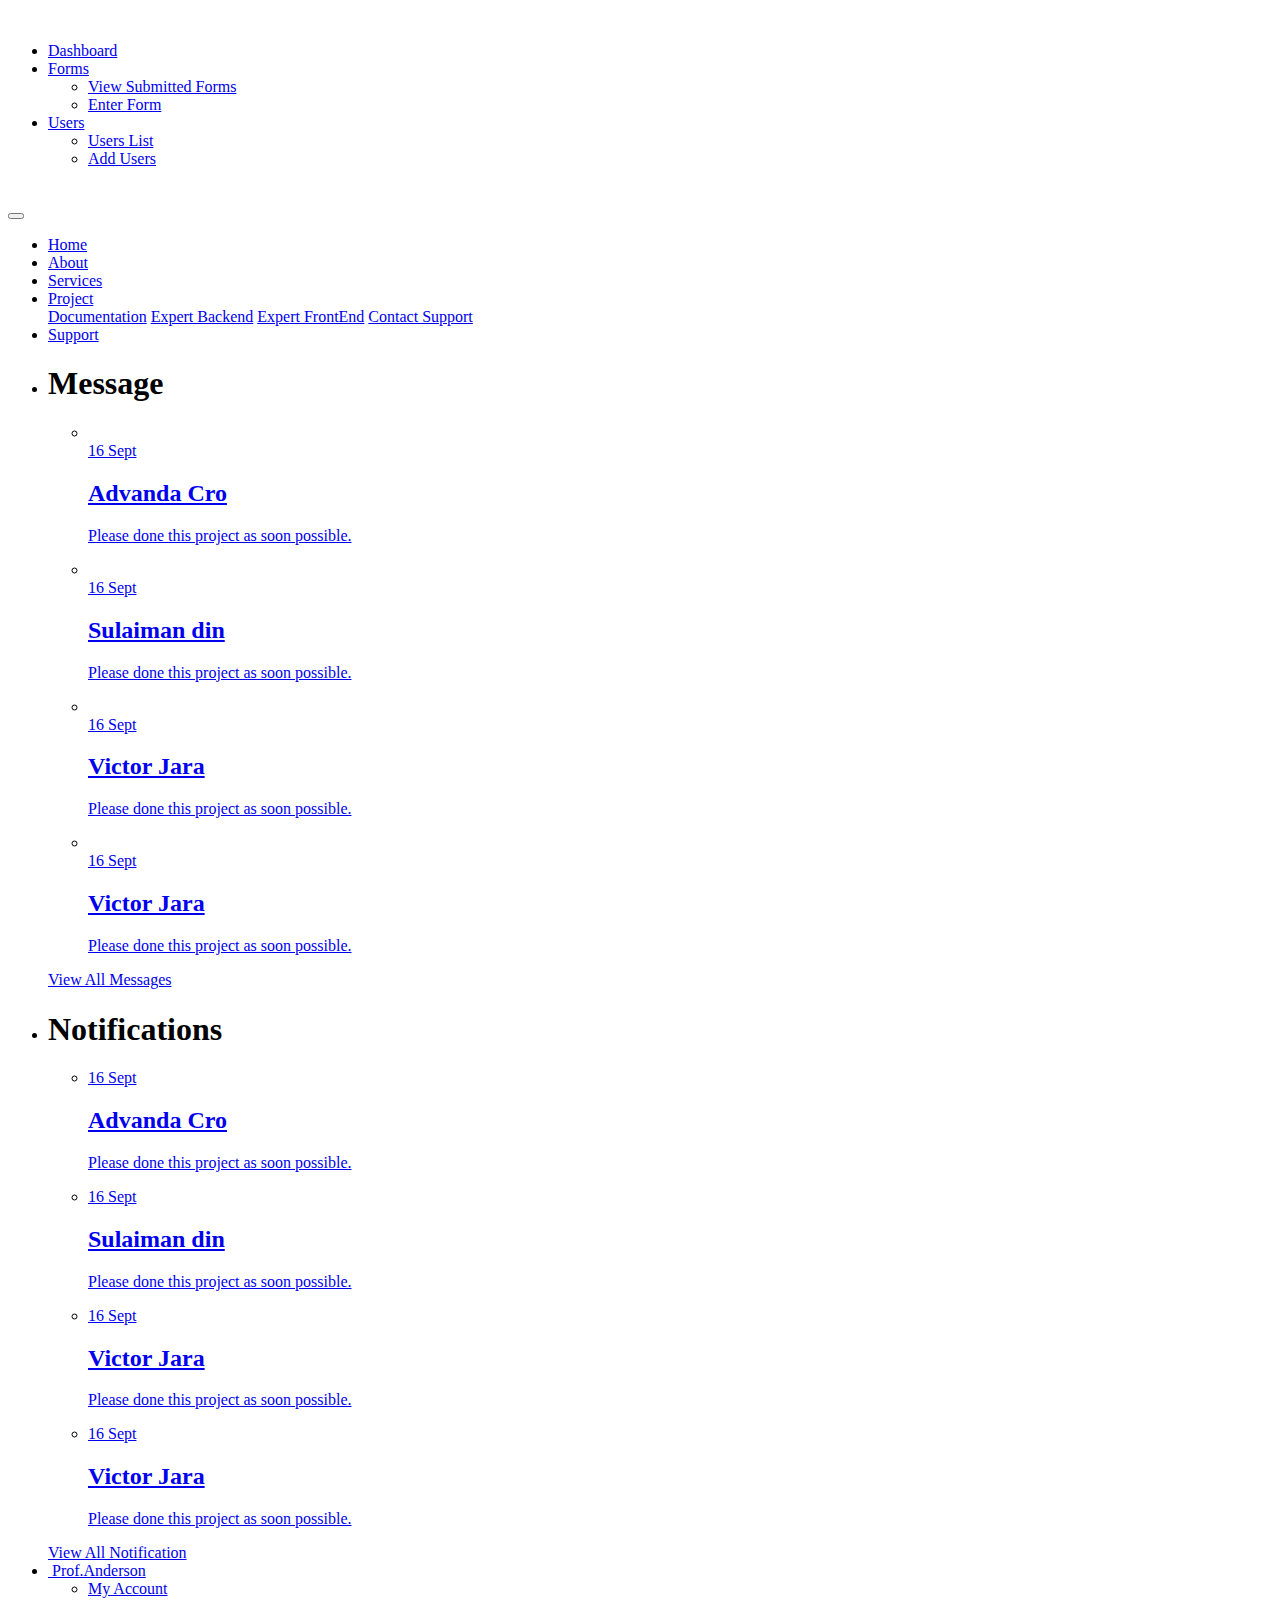
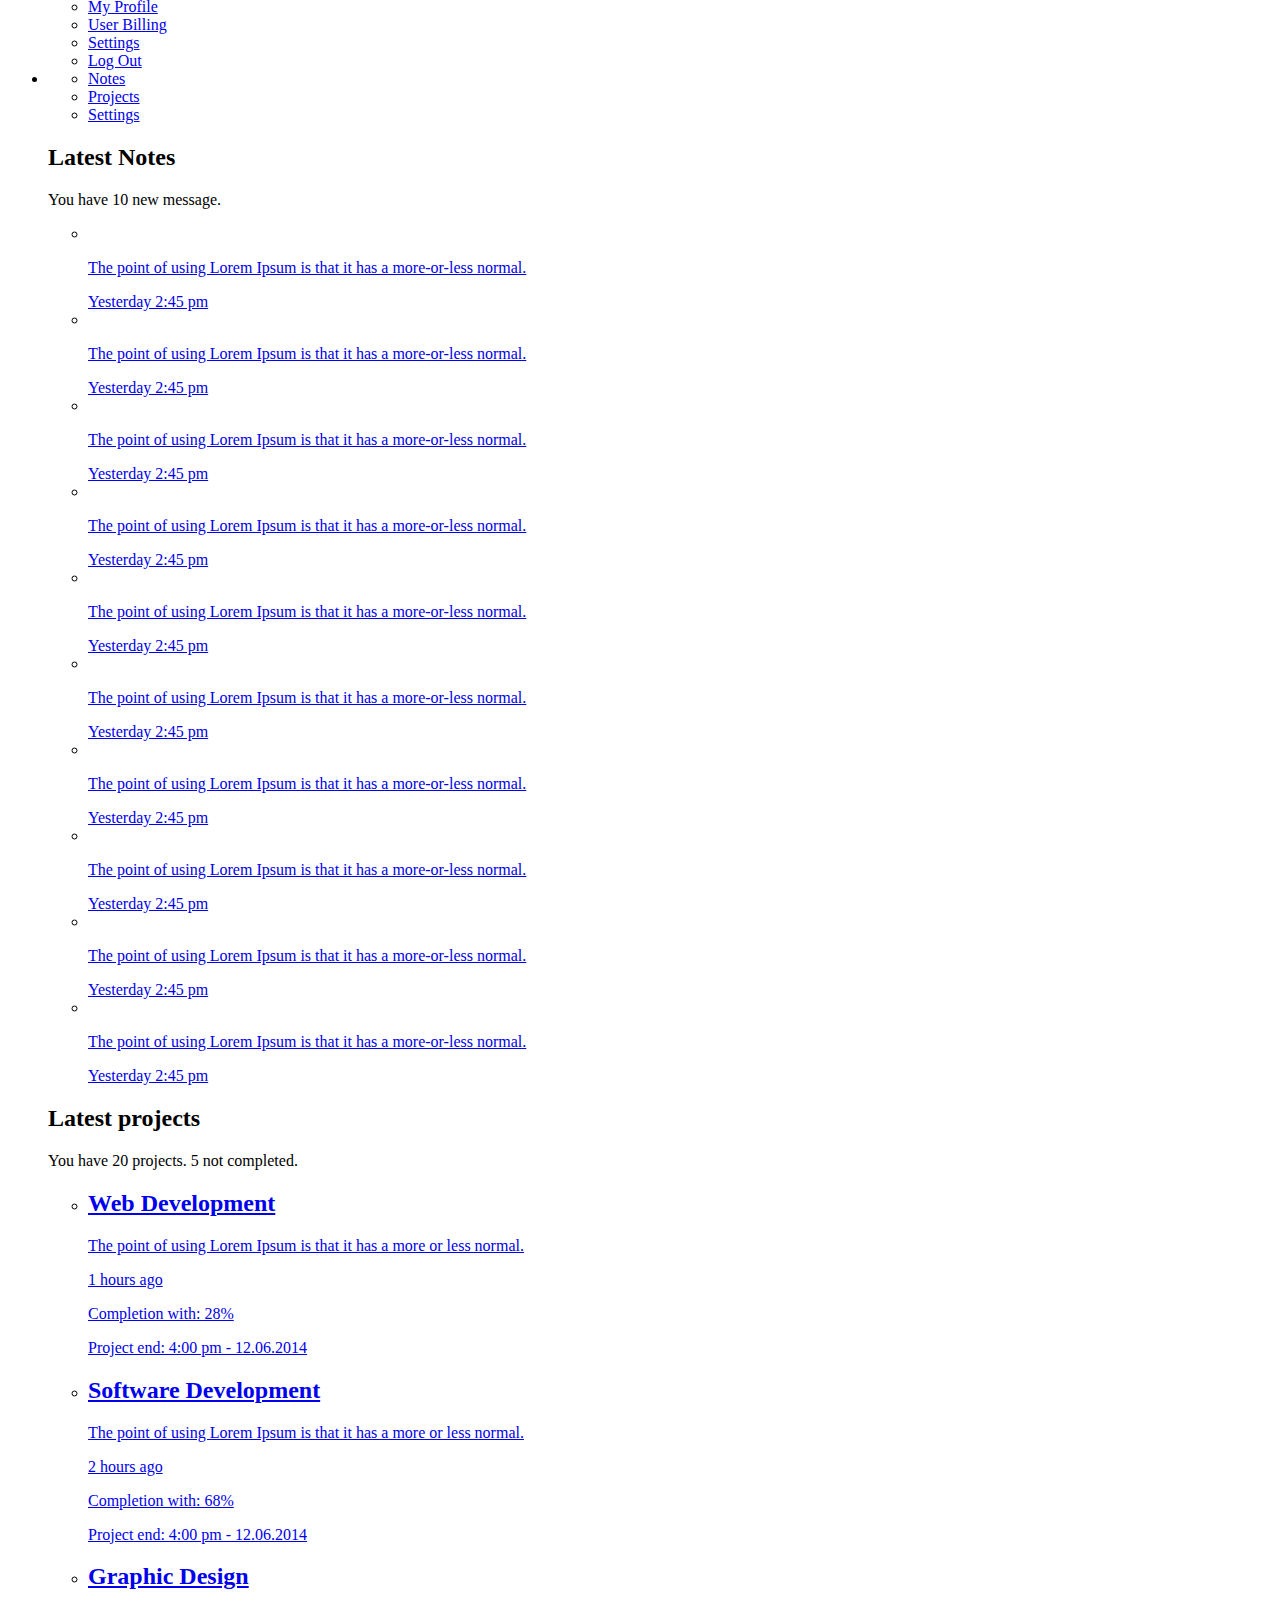
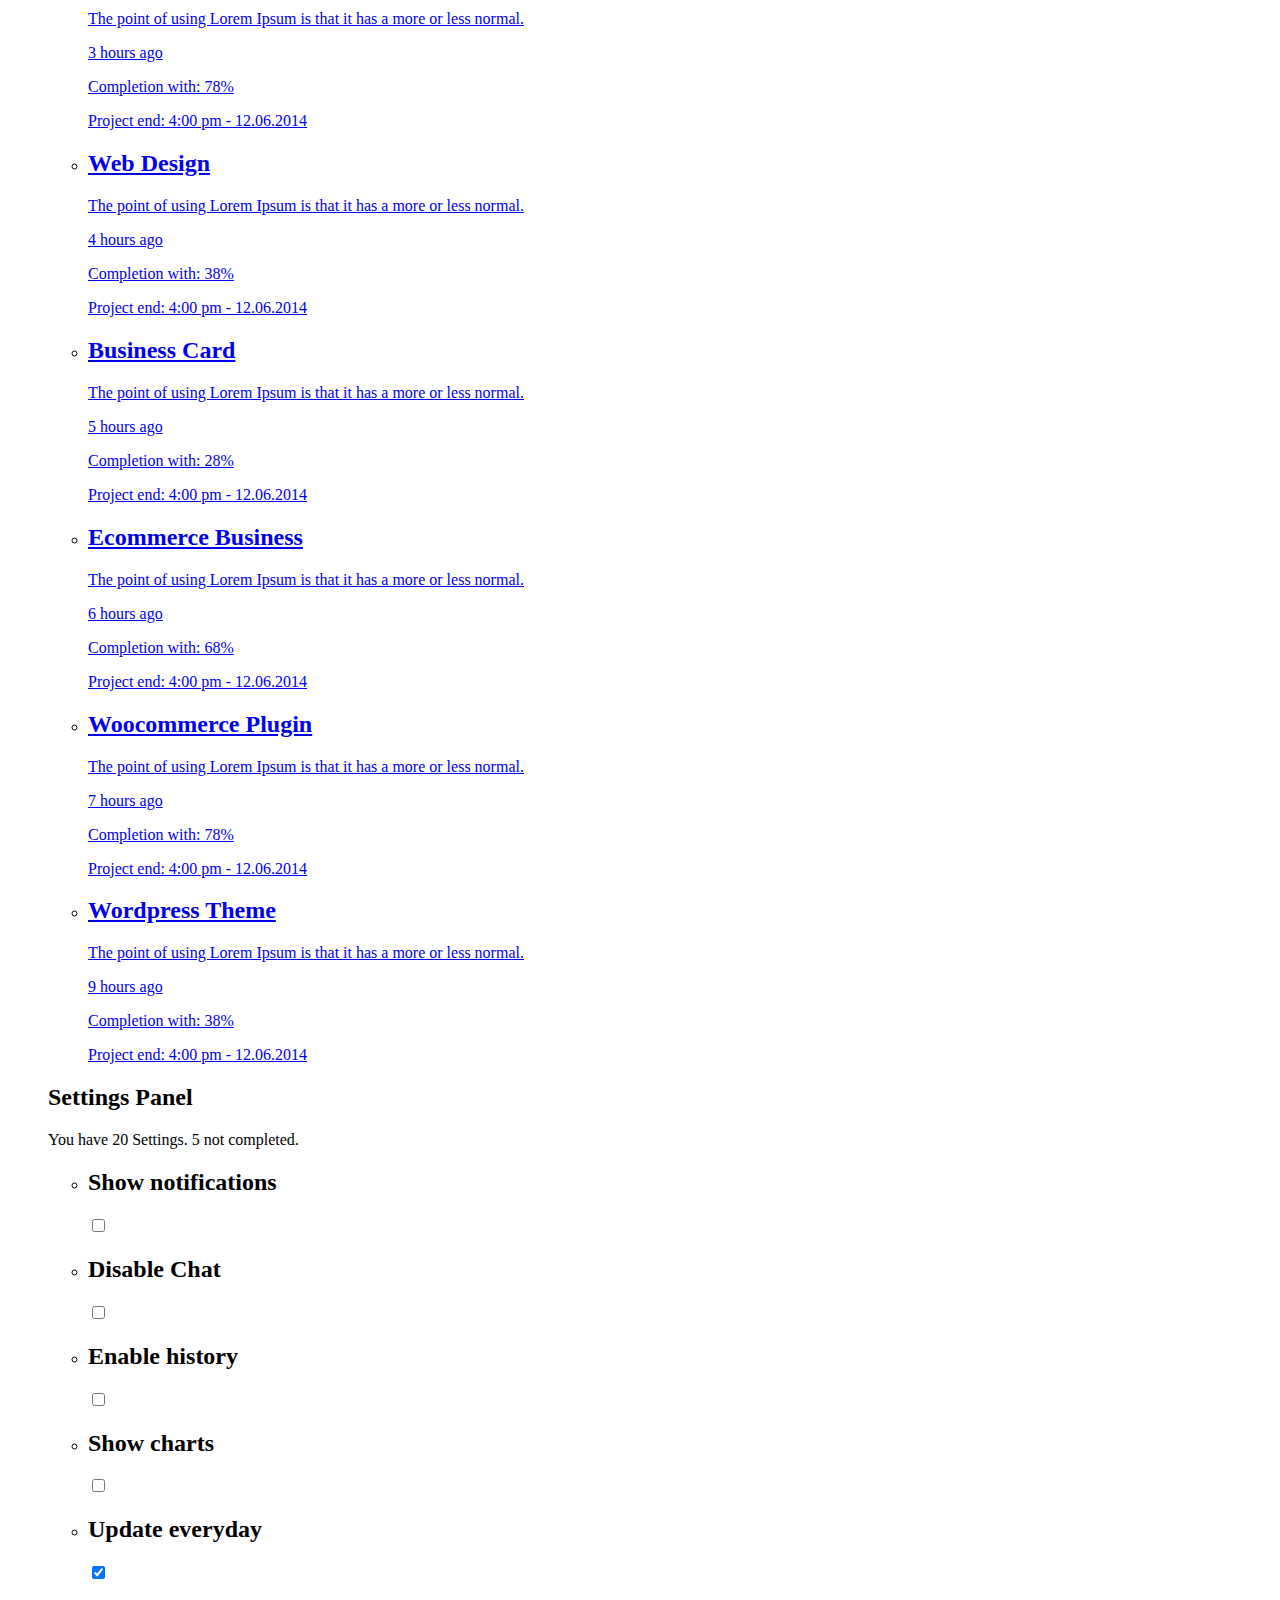
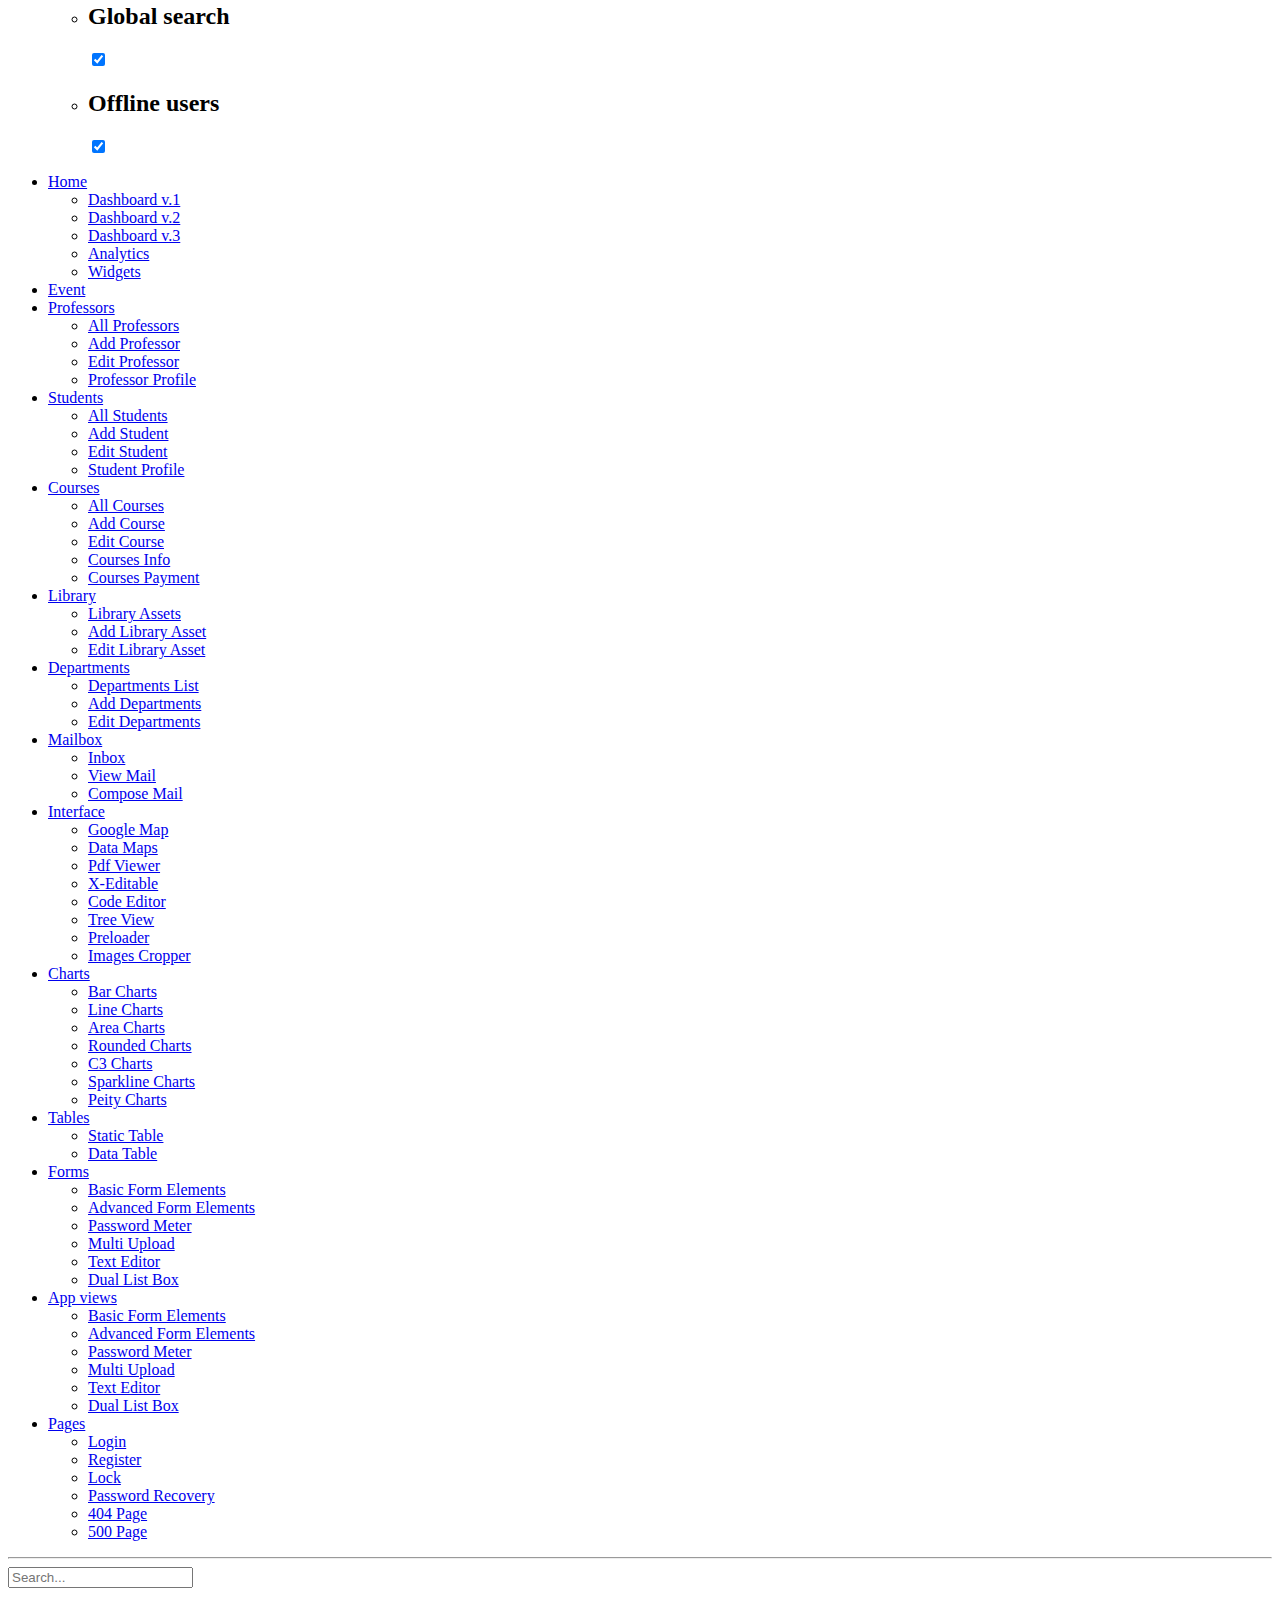
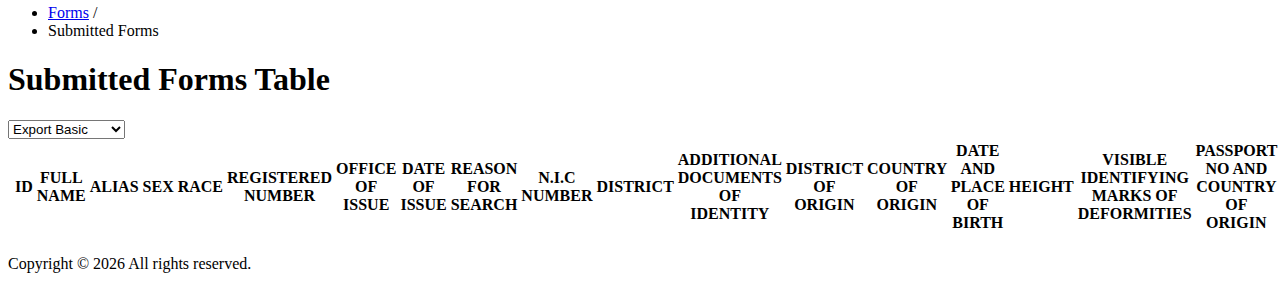
<file: target/classes/templates/displayForm.html>
<!doctype html>
<html class="no-js" lang="en">

<head>
  <meta charset="utf-8">
  <meta http-equiv="x-ua-compatible" content="ie=edge">
  <title>Submitted Forms</title>
  <meta name="description" content="">
  <meta name="viewport" content="width=device-width, initial-scale=1">
  <!-- favicon
      ============================================ -->
  <link rel="shortcut icon" type="image/x-icon" th:href="@{/admin/img/favicon.ico}">
  <!-- Google Fonts
      ============================================ -->
  <link href="https://fonts.googleapis.com/css?family=Roboto:100,300,400,700,900" rel="stylesheet">
  <!-- Bootstrap CSS
      ============================================ -->
  <link rel="stylesheet" th:href="@{/admin/css/bootstrap.min.css}">
  <!-- Bootstrap CSS
      ============================================ -->
  <link rel="stylesheet" th:href="@{/admin/css/font-awesome.min.css}">
  <!-- owl.carousel CSS
      ============================================ -->
  <link rel="stylesheet" th:href="@{/admin/css/owl.carousel.css}">
  <link rel="stylesheet" th:href="@{/admin/css/owl.theme.css}">
  <link rel="stylesheet" th:href="@{/admin/css/owl.transitions.css}">
  <!-- animate CSS
      ============================================ -->
  <link rel="stylesheet" th:href="@{/admin/css/animate.css}">
  <!-- normalize CSS
      ============================================ -->
  <link rel="stylesheet" th:href="@{/admin/css/normalize.css}">
  <!-- meanmenu icon CSS
      ============================================ -->
  <link rel="stylesheet" th:href="@{/admin/css/meanmenu.min.css}">
  <!-- main CSS
      ============================================ -->
  <link rel="stylesheet" th:href="@{/admin/css/main.css}">
  <!-- educate icon CSS
      ============================================ -->
  <link rel="stylesheet" th:href="@{/admin/css/educate-custon-icon.css}">
  <!-- morrisjs CSS
      ============================================ -->
  <link rel="stylesheet" th:href="@{/admin/css/morrisjs/morris.css}">
  <!-- mCustomScrollbar CSS
      ============================================ -->
  <link rel="stylesheet" th:href="@{/admin/css/scrollbar/jquery.mCustomScrollbar.min.css}">
  <!-- metisMenu CSS
      ============================================ -->
  <link rel="stylesheet" th:href="@{/admin/css/metisMenu/metisMenu.min.css}">
  <link rel="stylesheet" th:href="@{/admin/css/metisMenu/metisMenu-vertical.css}">
  <!-- calendar CSS
      ============================================ -->
  <link rel="stylesheet" th:href="@{/admin/css/calendar/fullcalendar.min.css}">
  <link rel="stylesheet" th:href="@{/admin/css/calendar/fullcalendar.print.min.css}">
  <!-- x-editor CSS
      ============================================ -->
  <link rel="stylesheet" th:href="@{/admin/css/editor/select2.css}">
  <link rel="stylesheet" th:href="@{/admin/css/editor/datetimepicker.css}">
  <link rel="stylesheet" th:href="@{/admin/css/editor/bootstrap-editable.css}">
  <link rel="stylesheet" th:href="@{/admin/css/editor/x-editor-style.css}">
  <!-- normalize CSS
      ============================================ -->
  <link rel="stylesheet" th:href="@{/admin/css/data-table/bootstrap-table.css}">
  <link rel="stylesheet" th:href="@{/admin/css/data-table/bootstrap-editable.css}">
  <!-- style CSS
      ============================================ -->
  <link rel="stylesheet" th:href="@{/admin/style.css}">
  <!-- responsive CSS
      ============================================ -->
  <link rel="stylesheet" th:href="@{/admin/css/responsive.css}">
  <!-- modernizr JS
      ============================================ -->
  <script th:src=" @{/admin/js/vendor/modernizr-2.8.3.min.js}"></script>
</head>

<body>
<!--[if lt IE 8]>
<p class="browserupgrade">You are using an <strong>outdated</strong> browser. Please <a href="http://browsehappy.com/">upgrade your browser</a> to improve your experience.</p>
<![endif]-->
<!-- Start Left menu area -->
<div class="left-sidebar-pro">
  <nav id="sidebar" class="">
    <div class="sidebar-header">
      <a href="index.html"><img class="main-logo" th:src=" @{/admin/img/logo/zrp_logo.jpg}" alt="" /></a>
      <strong><a href="index.html"><img th:src=" @{/admin/img/logo/zrp_logo.jpg}" alt="" /></a></strong>
    </div>
    <div class="left-custom-menu-adp-wrap comment-scrollbar">
      <nav class="sidebar-nav left-sidebar-menu-pro">
        <ul class="metismenu" id="menu1">

          <li class="active">
            <a title="Landing Page" href="/admin" aria-expanded="false"><span class="educate-icon educate-home icon-wrap"></span> <span class="mini-click-non">Dashboard</span></a>
          </li>
          <li>
            <a class="has-arrow" href="mailbox.html" aria-expanded="false"><span class="educate-icon educate-form icon-wrap"></span> <span class="mini-click-non">Forms </span></a>
            <ul class="submenu-angle form-mini-nb-dp" aria-expanded="false">
              <li><a title="Basic Form Elements" href="/display"><span class="mini-sub-pro">View Submitted Forms</span></a></li>
              <li><a title="Advance Form Elements" href="/regForm"><span class="mini-sub-pro">Enter Form</span></a></li>
            </ul>
          </li>
          <li>
            <a class="has-arrow" href="all-courses.html" aria-expanded="false"><span class="educate-icon educate-department icon-wrap"></span> <span class="mini-click-non">Users</span></a>
            <ul class="submenu-angle" aria-expanded="false">
              <li><a title="Departments List" href="/allUsers"><span class="mini-sub-pro">Users List</span></a></li>
              <li><a title="Add Departments" href="/addUser"><span class="mini-sub-pro">Add Users</span></a></li>
            </ul>
          </li>
        </ul>
      </nav>
    </div>
  </nav>
</div>
<!-- End Left menu area -->
<!-- Start Welcome area -->
<div class="all-content-wrapper">
  <div class="container-fluid">
    <div class="row">
      <div class="col-lg-12 col-md-12 col-sm-12 col-xs-12">
        <div class="logo-pro">
          <a href="index.html"><img class="main-logo" th:src=" @{/admin/img/logo/logo.png}" alt="" /></a>
        </div>
      </div>
    </div>
  </div>
  <div class="header-advance-area">
    <div class="header-top-area">
      <div class="container-fluid">
        <div class="row">
          <div class="col-lg-12 col-md-12 col-sm-12 col-xs-12">
            <div class="header-top-wraper">
              <div class="row">
                <div class="col-lg-1 col-md-0 col-sm-1 col-xs-12">
                  <div class="menu-switcher-pro">
                    <button type="button" id="sidebarCollapse" class="btn bar-button-pro header-drl-controller-btn btn-info navbar-btn">
                      <i class="educate-icon educate-nav"></i>
                    </button>
                  </div>
                </div>
                <div class="col-lg-6 col-md-7 col-sm-6 col-xs-12">
                  <div class="header-top-menu tabl-d-n">
                    <ul class="nav navbar-nav mai-top-nav">
                      <li class="nav-item"><a href="#" class="nav-link">Home</a>
                      </li>
                      <li class="nav-item"><a href="#" class="nav-link">About</a>
                      </li>
                      <li class="nav-item"><a href="#" class="nav-link">Services</a>
                      </li>
                      <li class="nav-item dropdown res-dis-nn">
                        <a href="#" data-toggle="dropdown" role="button" aria-expanded="false" class="nav-link dropdown-toggle">Project <span class="angle-down-topmenu"><i class="fa fa-angle-down"></i></span></a>
                        <div role="menu" class="dropdown-menu animated zoomIn">
                          <a href="#" class="dropdown-item">Documentation</a>
                          <a href="#" class="dropdown-item">Expert Backend</a>
                          <a href="#" class="dropdown-item">Expert FrontEnd</a>
                          <a href="#" class="dropdown-item">Contact Support</a>
                        </div>
                      </li>
                      <li class="nav-item"><a href="#" class="nav-link">Support</a>
                      </li>
                    </ul>
                  </div>
                </div>
                <div class="col-lg-5 col-md-5 col-sm-12 col-xs-12">
                  <div class="header-right-info">
                    <ul class="nav navbar-nav mai-top-nav header-right-menu">
                      <li class="nav-item dropdown">
                        <a href="#" data-toggle="dropdown" role="button" aria-expanded="false" class="nav-link dropdown-toggle"><i class="educate-icon educate-message edu-chat-pro" aria-hidden="true"></i><span class="indicator-ms"></span></a>
                        <div role="menu" class="author-message-top dropdown-menu animated zoomIn">
                          <div class="message-single-top">
                            <h1>Message</h1>
                          </div>
                          <ul class="message-menu">
                            <li>
                              <a href="#">
                                <div class="message-img">
                                  <img th:src=" @{/admin/img/contact/1.jpg}" alt="">
                                </div>
                                <div class="message-content">
                                  <span class="message-date">16 Sept</span>
                                  <h2>Advanda Cro</h2>
                                  <p>Please done this project as soon possible.</p>
                                </div>
                              </a>
                            </li>
                            <li>
                              <a href="#">
                                <div class="message-img">
                                  <img th:src=" @{/admin/img/contact/4.jpg}" alt="">
                                </div>
                                <div class="message-content">
                                  <span class="message-date">16 Sept</span>
                                  <h2>Sulaiman din</h2>
                                  <p>Please done this project as soon possible.</p>
                                </div>
                              </a>
                            </li>
                            <li>
                              <a href="#">
                                <div class="message-img">
                                  <img th:src=" @{/admin/img/contact/3.jpg}" alt="">
                                </div>
                                <div class="message-content">
                                  <span class="message-date">16 Sept</span>
                                  <h2>Victor Jara</h2>
                                  <p>Please done this project as soon possible.</p>
                                </div>
                              </a>
                            </li>
                            <li>
                              <a href="#">
                                <div class="message-img">
                                  <img th:src=" @{/admin/img/contact/2.jpg}" alt="">
                                </div>
                                <div class="message-content">
                                  <span class="message-date">16 Sept</span>
                                  <h2>Victor Jara</h2>
                                  <p>Please done this project as soon possible.</p>
                                </div>
                              </a>
                            </li>
                          </ul>
                          <div class="message-view">
                            <a href="#">View All Messages</a>
                          </div>
                        </div>
                      </li>
                      <li class="nav-item"><a href="#" data-toggle="dropdown" role="button" aria-expanded="false" class="nav-link dropdown-toggle"><i class="educate-icon educate-bell" aria-hidden="true"></i><span class="indicator-nt"></span></a>
                        <div role="menu" class="notification-author dropdown-menu animated zoomIn">
                          <div class="notification-single-top">
                            <h1>Notifications</h1>
                          </div>
                          <ul class="notification-menu">
                            <li>
                              <a href="#">
                                <div class="notification-icon">
                                  <i class="educate-icon educate-checked edu-checked-pro admin-check-pro" aria-hidden="true"></i>
                                </div>
                                <div class="notification-content">
                                  <span class="notification-date">16 Sept</span>
                                  <h2>Advanda Cro</h2>
                                  <p>Please done this project as soon possible.</p>
                                </div>
                              </a>
                            </li>
                            <li>
                              <a href="#">
                                <div class="notification-icon">
                                  <i class="fa fa-cloud edu-cloud-computing-down" aria-hidden="true"></i>
                                </div>
                                <div class="notification-content">
                                  <span class="notification-date">16 Sept</span>
                                  <h2>Sulaiman din</h2>
                                  <p>Please done this project as soon possible.</p>
                                </div>
                              </a>
                            </li>
                            <li>
                              <a href="#">
                                <div class="notification-icon">
                                  <i class="fa fa-eraser edu-shield" aria-hidden="true"></i>
                                </div>
                                <div class="notification-content">
                                  <span class="notification-date">16 Sept</span>
                                  <h2>Victor Jara</h2>
                                  <p>Please done this project as soon possible.</p>
                                </div>
                              </a>
                            </li>
                            <li>
                              <a href="#">
                                <div class="notification-icon">
                                  <i class="fa fa-line-chart edu-analytics-arrow" aria-hidden="true"></i>
                                </div>
                                <div class="notification-content">
                                  <span class="notification-date">16 Sept</span>
                                  <h2>Victor Jara</h2>
                                  <p>Please done this project as soon possible.</p>
                                </div>
                              </a>
                            </li>
                          </ul>
                          <div class="notification-view">
                            <a href="#">View All Notification</a>
                          </div>
                        </div>
                      </li>
                      <li class="nav-item">
                        <a href="#" data-toggle="dropdown" role="button" aria-expanded="false" class="nav-link dropdown-toggle">
                          <img th:src=" @{/admin/img/product/pro4.jpg}" alt="" />
                          <span class="admin-name">Prof.Anderson</span>
                          <i class="fa fa-angle-down edu-icon edu-down-arrow"></i>
                        </a>
                        <ul role="menu" class="dropdown-header-top author-log dropdown-menu animated zoomIn">
                          <li><a href="#"><span class="edu-icon edu-home-admin author-log-ic"></span>My Account</a>
                          </li>
                          <li><a href="#"><span class="edu-icon edu-user-rounded author-log-ic"></span>My Profile</a>
                          </li>
                          <li><a href="#"><span class="edu-icon edu-money author-log-ic"></span>User Billing</a>
                          </li>
                          <li><a href="#"><span class="edu-icon edu-settings author-log-ic"></span>Settings</a>
                          </li>
                          <li><a href="/logout"><span class="edu-icon edu-locked author-log-ic"></span>Log Out</a>
                          </li>
                        </ul>
                      </li>
                      <li class="nav-item nav-setting-open"><a href="#" data-toggle="dropdown" role="button" aria-expanded="false" class="nav-link dropdown-toggle"><i class="educate-icon educate-menu"></i></a>

                        <div role="menu" class="admintab-wrap menu-setting-wrap menu-setting-wrap-bg dropdown-menu animated zoomIn">
                          <ul class="nav nav-tabs custon-set-tab">
                            <li class="active"><a data-toggle="tab" href="#Notes">Notes</a>
                            </li>
                            <li><a data-toggle="tab" href="#Projects">Projects</a>
                            </li>
                            <li><a data-toggle="tab" href="#Settings">Settings</a>
                            </li>
                          </ul>

                          <div class="tab-content custom-bdr-nt">
                            <div id="Notes" class="tab-pane fade in active">
                              <div class="notes-area-wrap">
                                <div class="note-heading-indicate">
                                  <h2><i class="fa fa-comments-o"></i> Latest Notes</h2>
                                  <p>You have 10 new message.</p>
                                </div>
                                <div class="notes-list-area notes-menu-scrollbar">
                                  <ul class="notes-menu-list">
                                    <li>
                                      <a href="#">
                                        <div class="notes-list-flow">
                                          <div class="notes-img">
                                            <img th:src=" @{/admin/img/contact/4.jpg}" alt="" />
                                          </div>
                                          <div class="notes-content">
                                            <p> The point of using Lorem Ipsum is that it has a more-or-less normal.</p>
                                            <span>Yesterday 2:45 pm</span>
                                          </div>
                                        </div>
                                      </a>
                                    </li>
                                    <li>
                                      <a href="#">
                                        <div class="notes-list-flow">
                                          <div class="notes-img">
                                            <img th:src=" @{/admin/img/contact/1.jpg}" alt="" />
                                          </div>
                                          <div class="notes-content">
                                            <p> The point of using Lorem Ipsum is that it has a more-or-less normal.</p>
                                            <span>Yesterday 2:45 pm</span>
                                          </div>
                                        </div>
                                      </a>
                                    </li>
                                    <li>
                                      <a href="#">
                                        <div class="notes-list-flow">
                                          <div class="notes-img">
                                            <img th:src=" @{/admin/img/contact/2.jpg}" alt="" />
                                          </div>
                                          <div class="notes-content">
                                            <p> The point of using Lorem Ipsum is that it has a more-or-less normal.</p>
                                            <span>Yesterday 2:45 pm</span>
                                          </div>
                                        </div>
                                      </a>
                                    </li>
                                    <li>
                                      <a href="#">
                                        <div class="notes-list-flow">
                                          <div class="notes-img">
                                            <img th:src=" @{/admin/img/contact/3.jpg}" alt="" />
                                          </div>
                                          <div class="notes-content">
                                            <p> The point of using Lorem Ipsum is that it has a more-or-less normal.</p>
                                            <span>Yesterday 2:45 pm</span>
                                          </div>
                                        </div>
                                      </a>
                                    </li>
                                    <li>
                                      <a href="#">
                                        <div class="notes-list-flow">
                                          <div class="notes-img">
                                            <img th:src=" @{/admin/img/contact/4.jpg}" alt="" />
                                          </div>
                                          <div class="notes-content">
                                            <p> The point of using Lorem Ipsum is that it has a more-or-less normal.</p>
                                            <span>Yesterday 2:45 pm</span>
                                          </div>
                                        </div>
                                      </a>
                                    </li>
                                    <li>
                                      <a href="#">
                                        <div class="notes-list-flow">
                                          <div class="notes-img">
                                            <img th:src=" @{/admin/img/contact/1.jpg}" alt="" />
                                          </div>
                                          <div class="notes-content">
                                            <p> The point of using Lorem Ipsum is that it has a more-or-less normal.</p>
                                            <span>Yesterday 2:45 pm</span>
                                          </div>
                                        </div>
                                      </a>
                                    </li>
                                    <li>
                                      <a href="#">
                                        <div class="notes-list-flow">
                                          <div class="notes-img">
                                            <img th:src=" @{/admin/img/contact/2.jpg}" alt="" />
                                          </div>
                                          <div class="notes-content">
                                            <p> The point of using Lorem Ipsum is that it has a more-or-less normal.</p>
                                            <span>Yesterday 2:45 pm</span>
                                          </div>
                                        </div>
                                      </a>
                                    </li>
                                    <li>
                                      <a href="#">
                                        <div class="notes-list-flow">
                                          <div class="notes-img">
                                            <img th:src=" @{/admin/img/contact/1.jpg}" alt="" />
                                          </div>
                                          <div class="notes-content">
                                            <p> The point of using Lorem Ipsum is that it has a more-or-less normal.</p>
                                            <span>Yesterday 2:45 pm</span>
                                          </div>
                                        </div>
                                      </a>
                                    </li>
                                    <li>
                                      <a href="#">
                                        <div class="notes-list-flow">
                                          <div class="notes-img">
                                            <img th:src=" @{/admin/img/contact/2.jpg}" alt="" />
                                          </div>
                                          <div class="notes-content">
                                            <p> The point of using Lorem Ipsum is that it has a more-or-less normal.</p>
                                            <span>Yesterday 2:45 pm</span>
                                          </div>
                                        </div>
                                      </a>
                                    </li>
                                    <li>
                                      <a href="#">
                                        <div class="notes-list-flow">
                                          <div class="notes-img">
                                            <img th:src=" @{/admin/img/contact/3.jpg}" alt="" />
                                          </div>
                                          <div class="notes-content">
                                            <p> The point of using Lorem Ipsum is that it has a more-or-less normal.</p>
                                            <span>Yesterday 2:45 pm</span>
                                          </div>
                                        </div>
                                      </a>
                                    </li>
                                  </ul>
                                </div>
                              </div>
                            </div>
                            <div id="Projects" class="tab-pane fade">
                              <div class="projects-settings-wrap">
                                <div class="note-heading-indicate">
                                  <h2><i class="fa fa-cube"></i> Latest projects</h2>
                                  <p> You have 20 projects. 5 not completed.</p>
                                </div>
                                <div class="project-st-list-area project-st-menu-scrollbar">
                                  <ul class="projects-st-menu-list">
                                    <li>
                                      <a href="#">
                                        <div class="project-list-flow">
                                          <div class="projects-st-heading">
                                            <h2>Web Development</h2>
                                            <p> The point of using Lorem Ipsum is that it has a more or less normal.</p>
                                            <span class="project-st-time">1 hours ago</span>
                                          </div>
                                          <div class="projects-st-content">
                                            <p>Completion with: 28%</p>
                                            <div class="progress progress-mini">
                                              <div style="width: 28%;" class="progress-bar progress-bar-danger hd-tp-1"></div>
                                            </div>
                                            <p>Project end: 4:00 pm - 12.06.2014</p>
                                          </div>
                                        </div>
                                      </a>
                                    </li>
                                    <li>
                                      <a href="#">
                                        <div class="project-list-flow">
                                          <div class="projects-st-heading">
                                            <h2>Software Development</h2>
                                            <p> The point of using Lorem Ipsum is that it has a more or less normal.</p>
                                            <span class="project-st-time">2 hours ago</span>
                                          </div>
                                          <div class="projects-st-content project-rating-cl">
                                            <p>Completion with: 68%</p>
                                            <div class="progress progress-mini">
                                              <div style="width: 68%;" class="progress-bar hd-tp-2"></div>
                                            </div>
                                            <p>Project end: 4:00 pm - 12.06.2014</p>
                                          </div>
                                        </div>
                                      </a>
                                    </li>
                                    <li>
                                      <a href="#">
                                        <div class="project-list-flow">
                                          <div class="projects-st-heading">
                                            <h2>Graphic Design</h2>
                                            <p> The point of using Lorem Ipsum is that it has a more or less normal.</p>
                                            <span class="project-st-time">3 hours ago</span>
                                          </div>
                                          <div class="projects-st-content">
                                            <p>Completion with: 78%</p>
                                            <div class="progress progress-mini">
                                              <div style="width: 78%;" class="progress-bar hd-tp-3"></div>
                                            </div>
                                            <p>Project end: 4:00 pm - 12.06.2014</p>
                                          </div>
                                        </div>
                                      </a>
                                    </li>
                                    <li>
                                      <a href="#">
                                        <div class="project-list-flow">
                                          <div class="projects-st-heading">
                                            <h2>Web Design</h2>
                                            <p> The point of using Lorem Ipsum is that it has a more or less normal.</p>
                                            <span class="project-st-time">4 hours ago</span>
                                          </div>
                                          <div class="projects-st-content project-rating-cl2">
                                            <p>Completion with: 38%</p>
                                            <div class="progress progress-mini">
                                              <div style="width: 38%;" class="progress-bar progress-bar-danger hd-tp-4"></div>
                                            </div>
                                            <p>Project end: 4:00 pm - 12.06.2014</p>
                                          </div>
                                        </div>
                                      </a>
                                    </li>
                                    <li>
                                      <a href="#">
                                        <div class="project-list-flow">
                                          <div class="projects-st-heading">
                                            <h2>Business Card</h2>
                                            <p> The point of using Lorem Ipsum is that it has a more or less normal.</p>
                                            <span class="project-st-time">5 hours ago</span>
                                          </div>
                                          <div class="projects-st-content">
                                            <p>Completion with: 28%</p>
                                            <div class="progress progress-mini">
                                              <div style="width: 28%;" class="progress-bar progress-bar-danger hd-tp-5"></div>
                                            </div>
                                            <p>Project end: 4:00 pm - 12.06.2014</p>
                                          </div>
                                        </div>
                                      </a>
                                    </li>
                                    <li>
                                      <a href="#">
                                        <div class="project-list-flow">
                                          <div class="projects-st-heading">
                                            <h2>Ecommerce Business</h2>
                                            <p> The point of using Lorem Ipsum is that it has a more or less normal.</p>
                                            <span class="project-st-time">6 hours ago</span>
                                          </div>
                                          <div class="projects-st-content project-rating-cl">
                                            <p>Completion with: 68%</p>
                                            <div class="progress progress-mini">
                                              <div style="width: 68%;" class="progress-bar hd-tp-6"></div>
                                            </div>
                                            <p>Project end: 4:00 pm - 12.06.2014</p>
                                          </div>
                                        </div>
                                      </a>
                                    </li>
                                    <li>
                                      <a href="#">
                                        <div class="project-list-flow">
                                          <div class="projects-st-heading">
                                            <h2>Woocommerce Plugin</h2>
                                            <p> The point of using Lorem Ipsum is that it has a more or less normal.</p>
                                            <span class="project-st-time">7 hours ago</span>
                                          </div>
                                          <div class="projects-st-content">
                                            <p>Completion with: 78%</p>
                                            <div class="progress progress-mini">
                                              <div style="width: 78%;" class="progress-bar"></div>
                                            </div>
                                            <p>Project end: 4:00 pm - 12.06.2014</p>
                                          </div>
                                        </div>
                                      </a>
                                    </li>
                                    <li>
                                      <a href="#">
                                        <div class="project-list-flow">
                                          <div class="projects-st-heading">
                                            <h2>Wordpress Theme</h2>
                                            <p> The point of using Lorem Ipsum is that it has a more or less normal.</p>
                                            <span class="project-st-time">9 hours ago</span>
                                          </div>
                                          <div class="projects-st-content project-rating-cl2">
                                            <p>Completion with: 38%</p>
                                            <div class="progress progress-mini">
                                              <div style="width: 38%;" class="progress-bar progress-bar-danger"></div>
                                            </div>
                                            <p>Project end: 4:00 pm - 12.06.2014</p>
                                          </div>
                                        </div>
                                      </a>
                                    </li>
                                  </ul>
                                </div>
                              </div>
                            </div>
                            <div id="Settings" class="tab-pane fade">
                              <div class="setting-panel-area">
                                <div class="note-heading-indicate">
                                  <h2><i class="fa fa-gears"></i> Settings Panel</h2>
                                  <p> You have 20 Settings. 5 not completed.</p>
                                </div>
                                <ul class="setting-panel-list">
                                  <li>
                                    <div class="checkbox-setting-pro">
                                      <div class="checkbox-title-pro">
                                        <h2>Show notifications</h2>
                                        <div class="ts-custom-check">
                                          <div class="onoffswitch">
                                            <input type="checkbox" name="collapsemenu" class="onoffswitch-checkbox" id="example">
                                            <label class="onoffswitch-label" for="example">
                                              <span class="onoffswitch-inner"></span>
                                              <span class="onoffswitch-switch"></span>
                                            </label>
                                          </div>
                                        </div>
                                      </div>
                                    </div>
                                  </li>
                                  <li>
                                    <div class="checkbox-setting-pro">
                                      <div class="checkbox-title-pro">
                                        <h2>Disable Chat</h2>
                                        <div class="ts-custom-check">
                                          <div class="onoffswitch">
                                            <input type="checkbox" name="collapsemenu" class="onoffswitch-checkbox" id="example3">
                                            <label class="onoffswitch-label" for="example3">
                                              <span class="onoffswitch-inner"></span>
                                              <span class="onoffswitch-switch"></span>
                                            </label>
                                          </div>
                                        </div>
                                      </div>
                                    </div>
                                  </li>
                                  <li>
                                    <div class="checkbox-setting-pro">
                                      <div class="checkbox-title-pro">
                                        <h2>Enable history</h2>
                                        <div class="ts-custom-check">
                                          <div class="onoffswitch">
                                            <input type="checkbox" name="collapsemenu" class="onoffswitch-checkbox" id="example4">
                                            <label class="onoffswitch-label" for="example4">
                                              <span class="onoffswitch-inner"></span>
                                              <span class="onoffswitch-switch"></span>
                                            </label>
                                          </div>
                                        </div>
                                      </div>
                                    </div>
                                  </li>
                                  <li>
                                    <div class="checkbox-setting-pro">
                                      <div class="checkbox-title-pro">
                                        <h2>Show charts</h2>
                                        <div class="ts-custom-check">
                                          <div class="onoffswitch">
                                            <input type="checkbox" name="collapsemenu" class="onoffswitch-checkbox" id="example7">
                                            <label class="onoffswitch-label" for="example7">
                                              <span class="onoffswitch-inner"></span>
                                              <span class="onoffswitch-switch"></span>
                                            </label>
                                          </div>
                                        </div>
                                      </div>
                                    </div>
                                  </li>
                                  <li>
                                    <div class="checkbox-setting-pro">
                                      <div class="checkbox-title-pro">
                                        <h2>Update everyday</h2>
                                        <div class="ts-custom-check">
                                          <div class="onoffswitch">
                                            <input type="checkbox" name="collapsemenu" checked="" class="onoffswitch-checkbox" id="example2">
                                            <label class="onoffswitch-label" for="example2">
                                              <span class="onoffswitch-inner"></span>
                                              <span class="onoffswitch-switch"></span>
                                            </label>
                                          </div>
                                        </div>
                                      </div>
                                    </div>
                                  </li>
                                  <li>
                                    <div class="checkbox-setting-pro">
                                      <div class="checkbox-title-pro">
                                        <h2>Global search</h2>
                                        <div class="ts-custom-check">
                                          <div class="onoffswitch">
                                            <input type="checkbox" name="collapsemenu" checked="" class="onoffswitch-checkbox" id="example6">
                                            <label class="onoffswitch-label" for="example6">
                                              <span class="onoffswitch-inner"></span>
                                              <span class="onoffswitch-switch"></span>
                                            </label>
                                          </div>
                                        </div>
                                      </div>
                                    </div>
                                  </li>
                                  <li>
                                    <div class="checkbox-setting-pro">
                                      <div class="checkbox-title-pro">
                                        <h2>Offline users</h2>
                                        <div class="ts-custom-check">
                                          <div class="onoffswitch">
                                            <input type="checkbox" name="collapsemenu" checked="" class="onoffswitch-checkbox" id="example5">
                                            <label class="onoffswitch-label" for="example5">
                                              <span class="onoffswitch-inner"></span>
                                              <span class="onoffswitch-switch"></span>
                                            </label>
                                          </div>
                                        </div>
                                      </div>
                                    </div>
                                  </li>
                                </ul>

                              </div>
                            </div>
                          </div>
                        </div>
                      </li>
                    </ul>
                  </div>
                </div>
              </div>
            </div>
          </div>
        </div>
      </div>
    </div>
    <!-- Mobile Menu start -->
    <div class="mobile-menu-area">
      <div class="container">
        <div class="row">
          <div class="col-lg-12 col-md-12 col-sm-12 col-xs-12">
            <div class="mobile-menu">
              <nav id="dropdown">
                <ul class="mobile-menu-nav">
                  <li><a data-toggle="collapse" data-target="#Charts" href="#">Home <span class="admin-project-icon edu-icon edu-down-arrow"></span></a>
                    <ul class="collapse dropdown-header-top">
                      <li><a href="index.html">Dashboard v.1</a></li>
                      <li><a href="index-1.html">Dashboard v.2</a></li>
                      <li><a href="index-3.html">Dashboard v.3</a></li>
                      <li><a href="analytics.html">Analytics</a></li>
                      <li><a href="widgets.html">Widgets</a></li>
                    </ul>
                  </li>
                  <li><a href="events.html">Event</a></li>
                  <li><a data-toggle="collapse" data-target="#demoevent" href="#">Professors <span class="admin-project-icon edu-icon edu-down-arrow"></span></a>
                    <ul id="demoevent" class="collapse dropdown-header-top">
                      <li><a href="all-professors.html">All Professors</a>
                      </li>
                      <li><a href="add-professor.html">Add Professor</a>
                      </li>
                      <li><a href="edit-professor.html">Edit Professor</a>
                      </li>
                      <li><a href="professor-profile.html">Professor Profile</a>
                      </li>
                    </ul>
                  </li>
                  <li><a data-toggle="collapse" data-target="#demopro" href="#">Students <span class="admin-project-icon edu-icon edu-down-arrow"></span></a>
                    <ul id="demopro" class="collapse dropdown-header-top">
                      <li><a href="all-students.html">All Students</a>
                      </li>
                      <li><a href="add-student.html">Add Student</a>
                      </li>
                      <li><a href="edit-student.html">Edit Student</a>
                      </li>
                      <li><a href="student-profile.html">Student Profile</a>
                      </li>
                    </ul>
                  </li>
                  <li><a data-toggle="collapse" data-target="#democrou" href="#">Courses <span class="admin-project-icon edu-icon edu-down-arrow"></span></a>
                    <ul id="democrou" class="collapse dropdown-header-top">
                      <li><a href="all-courses.html">All Courses</a>
                      </li>
                      <li><a href="add-course.html">Add Course</a>
                      </li>
                      <li><a href="edit-course.html">Edit Course</a>
                      </li>
                      <li><a href="course-profile.html">Courses Info</a>
                      </li>
                      <li><a href="course-payment.html">Courses Payment</a>
                      </li>
                    </ul>
                  </li>
                  <li><a data-toggle="collapse" data-target="#demolibra" href="#">Library <span class="admin-project-icon edu-icon edu-down-arrow"></span></a>
                    <ul id="demolibra" class="collapse dropdown-header-top">
                      <li><a href="library-assets.html">Library Assets</a>
                      </li>
                      <li><a href="add-library-assets.html">Add Library Asset</a>
                      </li>
                      <li><a href="edit-library-assets.html">Edit Library Asset</a>
                      </li>
                    </ul>
                  </li>
                  <li><a data-toggle="collapse" data-target="#demodepart" href="#">Departments <span class="admin-project-icon edu-icon edu-down-arrow"></span></a>
                    <ul id="demodepart" class="collapse dropdown-header-top">
                      <li><a href="departments.html">Departments List</a>
                      </li>
                      <li><a href="add-department.html">Add Departments</a>
                      </li>
                      <li><a href="edit-department.html">Edit Departments</a>
                      </li>
                    </ul>
                  </li>
                  <li><a data-toggle="collapse" data-target="#demo" href="#">Mailbox <span class="admin-project-icon edu-icon edu-down-arrow"></span></a>
                    <ul id="demo" class="collapse dropdown-header-top">
                      <li><a href="mailbox.html">Inbox</a>
                      </li>
                      <li><a href="mailbox-view.html">View Mail</a>
                      </li>
                      <li><a href="mailbox-compose.html">Compose Mail</a>
                      </li>
                    </ul>
                  </li>
                  <li><a data-toggle="collapse" data-target="#Miscellaneousmob" href="#">Interface <span class="admin-project-icon edu-icon edu-down-arrow"></span></a>
                    <ul id="Miscellaneousmob" class="collapse dropdown-header-top">
                      <li><a href="google-map.html">Google Map</a>
                      </li>
                      <li><a href="data-maps.html">Data Maps</a>
                      </li>
                      <li><a href="pdf-viewer.html">Pdf Viewer</a>
                      </li>
                      <li><a href="x-editable.html">X-Editable</a>
                      </li>
                      <li><a href="code-editor.html">Code Editor</a>
                      </li>
                      <li><a href="tree-view.html">Tree View</a>
                      </li>
                      <li><a href="preloader.html">Preloader</a>
                      </li>
                      <li><a href="images-cropper.html">Images Cropper</a>
                      </li>
                    </ul>
                  </li>
                  <li><a data-toggle="collapse" data-target="#Chartsmob" href="#">Charts <span class="admin-project-icon edu-icon edu-down-arrow"></span></a>
                    <ul id="Chartsmob" class="collapse dropdown-header-top">
                      <li><a href="bar-charts.html">Bar Charts</a>
                      </li>
                      <li><a href="line-charts.html">Line Charts</a>
                      </li>
                      <li><a href="area-charts.html">Area Charts</a>
                      </li>
                      <li><a href="rounded-chart.html">Rounded Charts</a>
                      </li>
                      <li><a href="c3.html">C3 Charts</a>
                      </li>
                      <li><a href="sparkline.html">Sparkline Charts</a>
                      </li>
                      <li><a href="peity.html">Peity Charts</a>
                      </li>
                    </ul>
                  </li>
                  <li><a data-toggle="collapse" data-target="#Tablesmob" href="#">Tables <span class="admin-project-icon edu-icon edu-down-arrow"></span></a>
                    <ul id="Tablesmob" class="collapse dropdown-header-top">
                      <li><a href="static-table.html">Static Table</a>
                      </li>
                      <li><a href="data-table.html">Data Table</a>
                      </li>
                    </ul>
                  </li>
                  <li><a data-toggle="collapse" data-target="#formsmob" href="#">Forms <span class="admin-project-icon edu-icon edu-down-arrow"></span></a>
                    <ul id="formsmob" class="collapse dropdown-header-top">
                      <li><a href="basic-form-element.html">Basic Form Elements</a>
                      </li>
                      <li><a href="advance-form-element.html">Advanced Form Elements</a>
                      </li>
                      <li><a href="password-meter.html">Password Meter</a>
                      </li>
                      <li><a href="multi-upload.html">Multi Upload</a>
                      </li>
                      <li><a href="tinymc.html">Text Editor</a>
                      </li>
                      <li><a href="dual-list-box.html">Dual List Box</a>
                      </li>
                    </ul>
                  </li>
                  <li><a data-toggle="collapse" data-target="#Appviewsmob" href="#">App views <span class="admin-project-icon edu-icon edu-down-arrow"></span></a>
                    <ul id="Appviewsmob" class="collapse dropdown-header-top">
                      <li><a href="basic-form-element.html">Basic Form Elements</a>
                      </li>
                      <li><a href="advance-form-element.html">Advanced Form Elements</a>
                      </li>
                      <li><a href="password-meter.html">Password Meter</a>
                      </li>
                      <li><a href="multi-upload.html">Multi Upload</a>
                      </li>
                      <li><a href="tinymc.html">Text Editor</a>
                      </li>
                      <li><a href="dual-list-box.html">Dual List Box</a>
                      </li>
                    </ul>
                  </li>
                  <li><a data-toggle="collapse" data-target="#Pagemob" href="#">Pages <span class="admin-project-icon edu-icon edu-down-arrow"></span></a>
                    <ul id="Pagemob" class="collapse dropdown-header-top">
                      <li><a href="login.html">Login</a>
                      </li>
                      <li><a href="register.html">Register</a>
                      </li>
                      <li><a href="lock.html">Lock</a>
                      </li>
                      <li><a href="password-recovery.html">Password Recovery</a>
                      </li>
                      <li><a href="404.html">404 Page</a></li>
                      <li><a href="500.html">500 Page</a></li>
                    </ul>
                  </li>
                </ul>
              </nav>
            </div>
          </div>
        </div>
      </div>
    </div>
    <!-- Mobile Menu end -->
    <hr>
    <div class="breadcome-area">
      <div class="container-fluid">
        <div class="row">
          <div class="col-lg-12 col-md-12 col-sm-12 col-xs-12">
            <div class="breadcome-list">
              <div class="row">
                <div class="col-lg-6 col-md-6 col-sm-6 col-xs-12">
                  <div class="breadcome-heading">
                    <form role="search" class="sr-input-func">
                      <input type="text" placeholder="Search..." class="search-int form-control">
                      <a href="#"><i class="fa fa-search"></i></a>
                    </form>
                  </div>
                </div>
                <div class="col-lg-6 col-md-6 col-sm-6 col-xs-12">
                  <ul class="breadcome-menu">
                    <li><a href="#">Forms</a> <span class="bread-slash">/</span>
                    </li>
                    <li><span class="bread-blod">Submitted Forms</span>
                    </li>
                  </ul>
                </div>
              </div>
            </div>
          </div>
        </div>
      </div>
    </div>
  </div>
  <div class="data-table-area mg-b-15">
    <div class="container-fluid">
      <div class="row">
        <div class="col-lg-12 col-md-12 col-sm-12 col-xs-12">
          <div class="sparkline13-list">
            <div class="sparkline13-hd">
              <div class="main-sparkline13-hd">
                <h1>Submitted <span class="table-project-n">Forms</span> Table</h1>
              </div>
            </div>
            <div class="sparkline13-graph">
              <div class="datatable-dashv1-list custom-datatable-overright">
                <div id="toolbar">
                  <select class="form-control dt-tb">
                    <option value="">Export Basic</option>
                    <option value="all">Export All</option>
                    <option value="selected">Export Selected</option>
                  </select>
                </div>
                <table id="table" data-toggle="table" data-pagination="true" data-search="true" data-show-columns="true" data-show-pagination-switch="true" data-show-refresh="true" data-key-events="true" data-show-toggle="true" data-resizable="true" data-cookie="true"
                       data-cookie-id-table="saveId" data-show-export="true" data-click-to-select="true" data-toolbar="#toolbar">
                  <thead>
                  <tr>
                    <th data-field="state" data-checkbox="true"></th>
                    <th scope="col">ID</th>
                    <th scope="col">FULL NAME</th>
                    <th scope="col">ALIAS</th>
                    <th scope="col">SEX</th>
                    <th scope="col">RACE</th>
                    <th scope="col">REGISTERED NUMBER</th>
                    <th scope="col">OFFICE OF ISSUE</th>
                    <th scope="col">DATE OF ISSUE</th>
                    <th scope="col">REASON FOR SEARCH</th>
                    <th scope="col">N.I.C NUMBER</th>
                    <th scope="col">DISTRICT</th>
                    <th scope="col">ADDITIONAL DOCUMENTS OF IDENTITY</th>
                    <th scope="col">DISTRICT OF ORIGIN</th>
                    <th scope="col">COUNTRY OF ORIGIN</th>
                    <th scope="col">DATE AND PLACE OF BIRTH</th>
                    <th scope="col">HEIGHT</th>
                    <th scope="col">VISIBLE IDENTIFYING MARKS OF DEFORMITIES</th>
                    <th scope="col">PASSPORT NO AND COUNTRY OF ORIGIN</th>
                    <th scope="col">DATE OF PASSPORT ISSUE</th>
                  </tr>
                  </thead>
                  <tbody>
                  <tr scope="row" th:each="form : ${formList}">
                    <td></td>
                    <td th:text="${form.id}"></td>
                    <td th:text="${form.fullName}"></td>
                    <td th:text="${form.alias}"></td>
                    <td th:text="${form.sex}"></td>
                    <td th:text="${form.race}"></td>
                    <td th:text="${form.registeredNumber}"></td>
                    <td th:text="${form.officeOfIssue}"></td>
                    <td th:text="${form.dateOfIssue}"></td>
                    <td th:text="${form.reasonForSearch}"></td>
                    <td th:text="${form.nicNumber}"></td>
                    <td th:text="${form.district}"></td>
                    <td th:text="${form.additionalDocumentsOfIdentity}"></td>
                    <td th:text="${form.districtOfOrigin}"></td>
                    <td th:text="${form.countryOfOrigin}"></td>
                    <td th:text="${form.dateAndPlaceOfBirth}"></td>
                    <td th:text="${form.height}"></td>
                    <td th:text="${form.visibleIdentifyingMarksOfDeformities}"></td>
                    <td th:text="${form.passportNoAndCountryOfOrigin}"></td>
                    <td th:text="${form.dateOfPassIssue}"></td>
                  </tr>
                  </tbody>
                </table>
              </div>
            </div>
          </div>
        </div>
      </div>
    </div>
  </div>
  <div class="footer-copyright-area">
    <div class="container-fluid">
      <div class="row">
        <div class="col-lg-12">
          <div class="footer-copy-right">
            <p>Copyright © <script>document.write(new Date().getFullYear());</script>  All rights reserved.</p>
          </div>
        </div>
      </div>
    </div>
  </div>
</div>

<!-- jquery
       ============================================ -->
<script th:src=" @{/admin/js/vendor/jquery-1.12.4.min.js}"></script>
<!-- bootstrap JS
    ============================================ -->
<script th:src=" @{/admin/js/bootstrap.min.js}"></script>
<!-- wow JS
    ============================================ -->
<script th:src=" @{/admin/js/wow.min.js}"></script>
<!-- price-slider JS
    ============================================ -->
<script th:src=" @{/admin/js/jquery-price-slider.js}"></script>
<!-- meanmenu JS
    ============================================ -->
<script th:src=" @{/admin/js/jquery.meanmenu.js}"></script>
<!-- owl.carousel JS
    ============================================ -->
<script th:src=" @{/admin/js/owl.carousel.min.js}"></script>
<!-- sticky JS
    ============================================ -->
<script th:src=" @{/admin/js/jquery.sticky.js}"></script>
<!-- scrollUp JS
    ============================================ -->
<script th:src=" @{/admin/js/jquery.scrollUp.min.js}"></script>
<!-- mCustomScrollbar JS
    ============================================ -->
<script th:src=" @{/admin/js/scrollbar/jquery.mCustomScrollbar.concat.min.js}"></script>
<script th:src=" @{/admin/js/scrollbar/mCustomScrollbar-active.js}"></script>
<!-- metisMenu JS
    ============================================ -->
<script th:src=" @{/admin/js/metisMenu/metisMenu.min.js}"></script>
<script th:src=" @{/admin/js/metisMenu/metisMenu-active.js}"></script>
<!-- data table JS
    ============================================ -->
<script th:src=" @{/admin/js/data-table/bootstrap-table.js}"></script>
<script th:src=" @{/admin/js/data-table/tableExport.js}"></script>
<script th:src=" @{/admin/js/data-table/data-table-active.js}"></script>
<script th:src=" @{/admin/js/data-table/bootstrap-table-editable.js}"></script>
<script th:src=" @{/admin/js/data-table/bootstrap-editable.js}"></script>
<script th:src=" @{/admin/js/data-table/bootstrap-table-resizable.js}"></script>
<script th:src=" @{/admin/js/data-table/colResizable-1.5.source.js}"></script>
<script th:src=" @{/admin/js/data-table/bootstrap-table-export.js}"></script>
<!--  editable JS
    ============================================ -->
<script th:src=" @{/admin/js/editable/jquery.mockjax.js}"></script>
<script th:src=" @{/admin/js/editable/mock-active.js}"></script>
<script th:src=" @{/admin/js/editable/select2.js}"></script>
<script th:src=" @{/admin/js/editable/moment.min.js}"></script>
<script th:src=" @{/admin/js/editable/bootstrap-datetimepicker.js}"></script>
<script th:src=" @{/admin/js/editable/bootstrap-editable.js}"></script>
<script th:src=" @{/admin/js/editable/xediable-active.js}"></script>
<!-- Chart JS
    ============================================ -->
<script th:src=" @{/admin/js/chart/jquery.peity.min.js}"></script>
<script th:src=" @{/admin/js/peity/peity-active.js}"></script>
<!-- tab JS
    ============================================ -->
<script th:src=" @{/admin/js/tab.js}"></script>
<!-- plugins JS
    ============================================ -->
<script th:src=" @{/admin/js/plugins.js}"></script>
<!-- main JS
============================================ -->
<script th:src=" @{/admin/js/main.js}"></script>
</body>

</html>
</file>
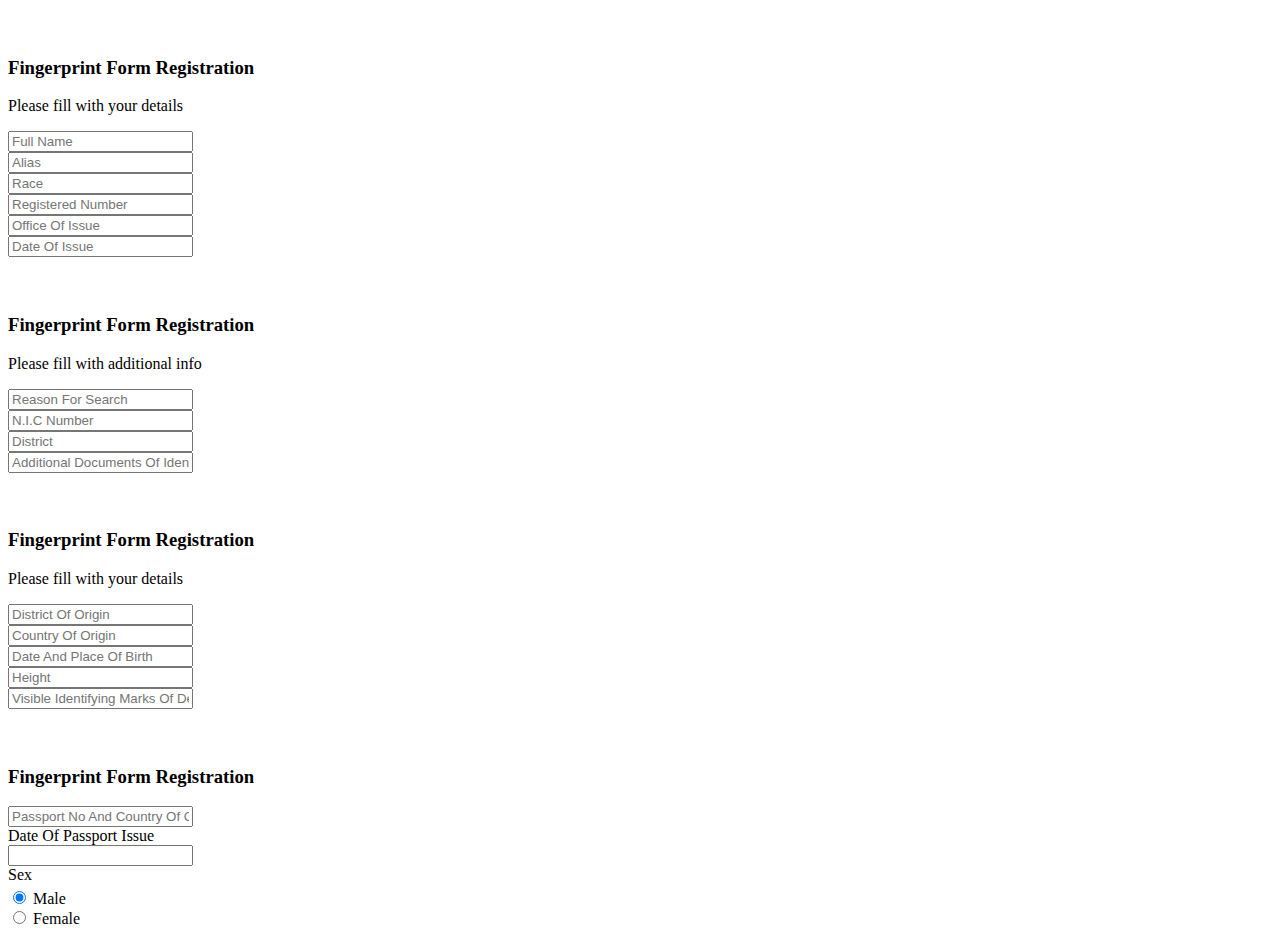
<file: target/classes/templates/formPrint.html>
<!DOCTYPE html>
<html lang="en" xmlns:th="http://www.thymeleaf.org">
	<head>
		<meta charset="utf-8">
		<title>Finger Print Form</title>
		<meta name="viewport" content="width=device-width, initial-scale=1.0">
		<meta name="author" content="colorlib.com">

		<!-- MATERIAL DESIGN ICONIC FONT -->
		<link rel="stylesheet" th:href="@{/form/fonts/material-design-iconic-font/css/material-design-iconic-font.css}">

		<!-- STYLE CSS -->
		<link rel="stylesheet" th:href="@{/form/css/style.css}">
	</head>
	<body>
		<div class="wrapper">
            <form method="post" th:action="@{/insert}"  object="${fingerPrintForm}" name="formReg" id="wizard">
        		<!-- SECTION 1 -->
                <h2></h2>
                <section>
                    <div class="inner">
						<div class="image-holder">
							<img th:src="@{/form/images/finger1.jpg}" alt="">
						</div>
						<div class="form-content" >
							<div class="form-header">
								<h3>Fingerprint Form Registration</h3>
							</div>
							<p>Please fill with your details</p>
							<div class="form-row">
								<div class="form-holder">
									<input type="text" name="fullName" id="fullName" placeholder="Full Name" class="form-control">
								</div>
								<div class="form-holder">
									<input type="text" placeholder="Alias" name="alias" id="alias" class="form-control">
								</div>
							</div>
							<div class="form-row">
								<div class="form-holder">
									<input type="text"  name="race" id="race" placeholder="Race" class="form-control">
								</div>
								<div class="form-holder">
									<input type="text" name="registeredNumber" id="registeredNumber" placeholder="Registered Number" class="form-control">
								</div>
							</div>
							<div class="form-row">
								<div class="form-holder">
									<input type="text" name="officeOffIssue" id="officeOfIssue" placeholder="Office Of Issue" class="form-control">
								</div>
								<div class="form-holder">
									<input type="text" name="dateOfIssue" id="dateOfIssue" placeholder="Date Of Issue" class="form-control">
								</div>
							</div>
						</div>
					</div>
                </section>

				<!-- SECTION 2 -->
                <h2></h2>
                <section>
                    <div class="inner">
						<div class="image-holder">
							<img th:src="@{/form/images/finger2.jpg}" alt="">
						</div>
						<div class="form-content">
							<div class="form-header">
								<h3>Fingerprint Form Registration</h3>
							</div>
							<p>Please fill with additional info</p>
							<div class="form-row">
								<div class="form-holder w-100">
									<input type="text" name="reasonForSearch" id="reasonForSearch" placeholder="Reason For Search" class="form-control">
								</div>
							</div>
							<div class="form-row">
								<div class="form-holder">
									<input type="text" name="nicNumber" id="nicNumber" placeholder="N.I.C Number" class="form-control">
								</div>
								<div class="form-holder">
									<input type="text" name="district" id="district" placeholder="District" class="form-control">
								</div>
							</div>

							<div class="form-row">
								<div class="form-holder w-100">
									<input type="text" name="additionalDocumentsOfIdentity" id="additionalDocumentsOfIdentity" placeholder="Additional Documents Of Identity" class="form-control">
								</div>
							</div>
						</div>
					</div>
                </section>

				<!-- SECTION 3 -->
				<h2></h2>
				<section>
					<div class="inner">
						<div class="image-holder">
							<img th:src="@{/form/images/finger3.jpg}" alt="">
						</div>
						<div class="form-content" >
							<div class="form-header">
								<h3>Fingerprint Form Registration</h3>
							</div>
							<p>Please fill with your details</p>
							<div class="form-row">
								<div class="form-holder">
									<input type="text" name="districtOfOrigin" id="districtOfOrigin" placeholder="District Of Origin" class="form-control">
								</div>
								<div class="form-holder">
									<input type="text" placeholder="Country Of Origin" name="countryOfOrigin" id="countryOfOrigin" class="form-control">
								</div>
							</div>
							<div class="form-row">
								<div class="form-holder">
									<input type="text"  name="dateAndPlaceOfBirth" id="dateAndPlaceOfBirth" placeholder="Date And Place Of Birth" class="form-control">
								</div>
								<div class="form-holder">
									<input type="number" name="height" id="height" placeholder="Height" class="form-control">
								</div>
							</div>
							<div class="form-row">
								<div class="form-holder w-100">
									<input type="text" name="visibleIdentifyingMarksOfDeformities" id="visibleIdentifyingMarksOfDeformities" placeholder="Visible Identifying Marks Of Deformities" class="form-control">
								</div>
							</div>

						</div>
					</div>
				</section>

                <!-- SECTION 4 -->
                <h2></h2>
                <section>
                    <div class="inner">
						<div class="image-holder">
							<img th:src="@{/form/images/finger4.jpg}" alt="">
						</div>
						<div class="form-content">
							<div class="form-header">
								<h3>Fingerprint Form Registration</h3>
							</div>
							<div class="form-row">
								<div class="form-holder w-100">
									<input type="text" name="passportNoAndCountryOfOrigin" id="passportNoAndCountryOfOrigin" placeholder="Passport No And Country Of Origin" class="form-control">
								</div>
							</div>
							<div class="form-row">
								<div class="form-holder">
								<label>Date Of Passport Issue</label>
								</div>
								<div class="form-holder">
									<input type="text" name="dateOfPassIssue" id="dateOfPassIssue" class="form-control">
								</div>
							</div>
							<div class="form-row">
								<div class="form-holder">
								<label>Sex</label>
								</div>
								<div class="form-holder" style="align-self: flex-end; transform: translateY(4px);">
									<div class="checkbox-tick">
										<label class="male">
											<input type="radio" name="sex" id="male" value="male" checked> Male<br>
											<span class="checkmark"></span>
										</label>
										<label class="female">
											<input type="radio" name="sex" id="female" value="female"> Female<br>
											<span class="checkmark"></span>
										</label>
									</div>
								</div>
						</div>
					</div>
                </section>
            </form>
		</div>

		<!-- JQUERY -->
		<script th:src="@{/form/js/jquery-3.3.1.min.js}"></script>

		<!-- JQUERY STEP -->
		<script th:src="@{/form/js/jquery.steps.js}"></script>
		<script th:src="@{/form/js/main.js}"></script>
		<!-- <script> document.getElementById('wizard').submit();</script> -->
		<!-- Template created and distributed by Colorlib -->
</body>
</html>
</file>
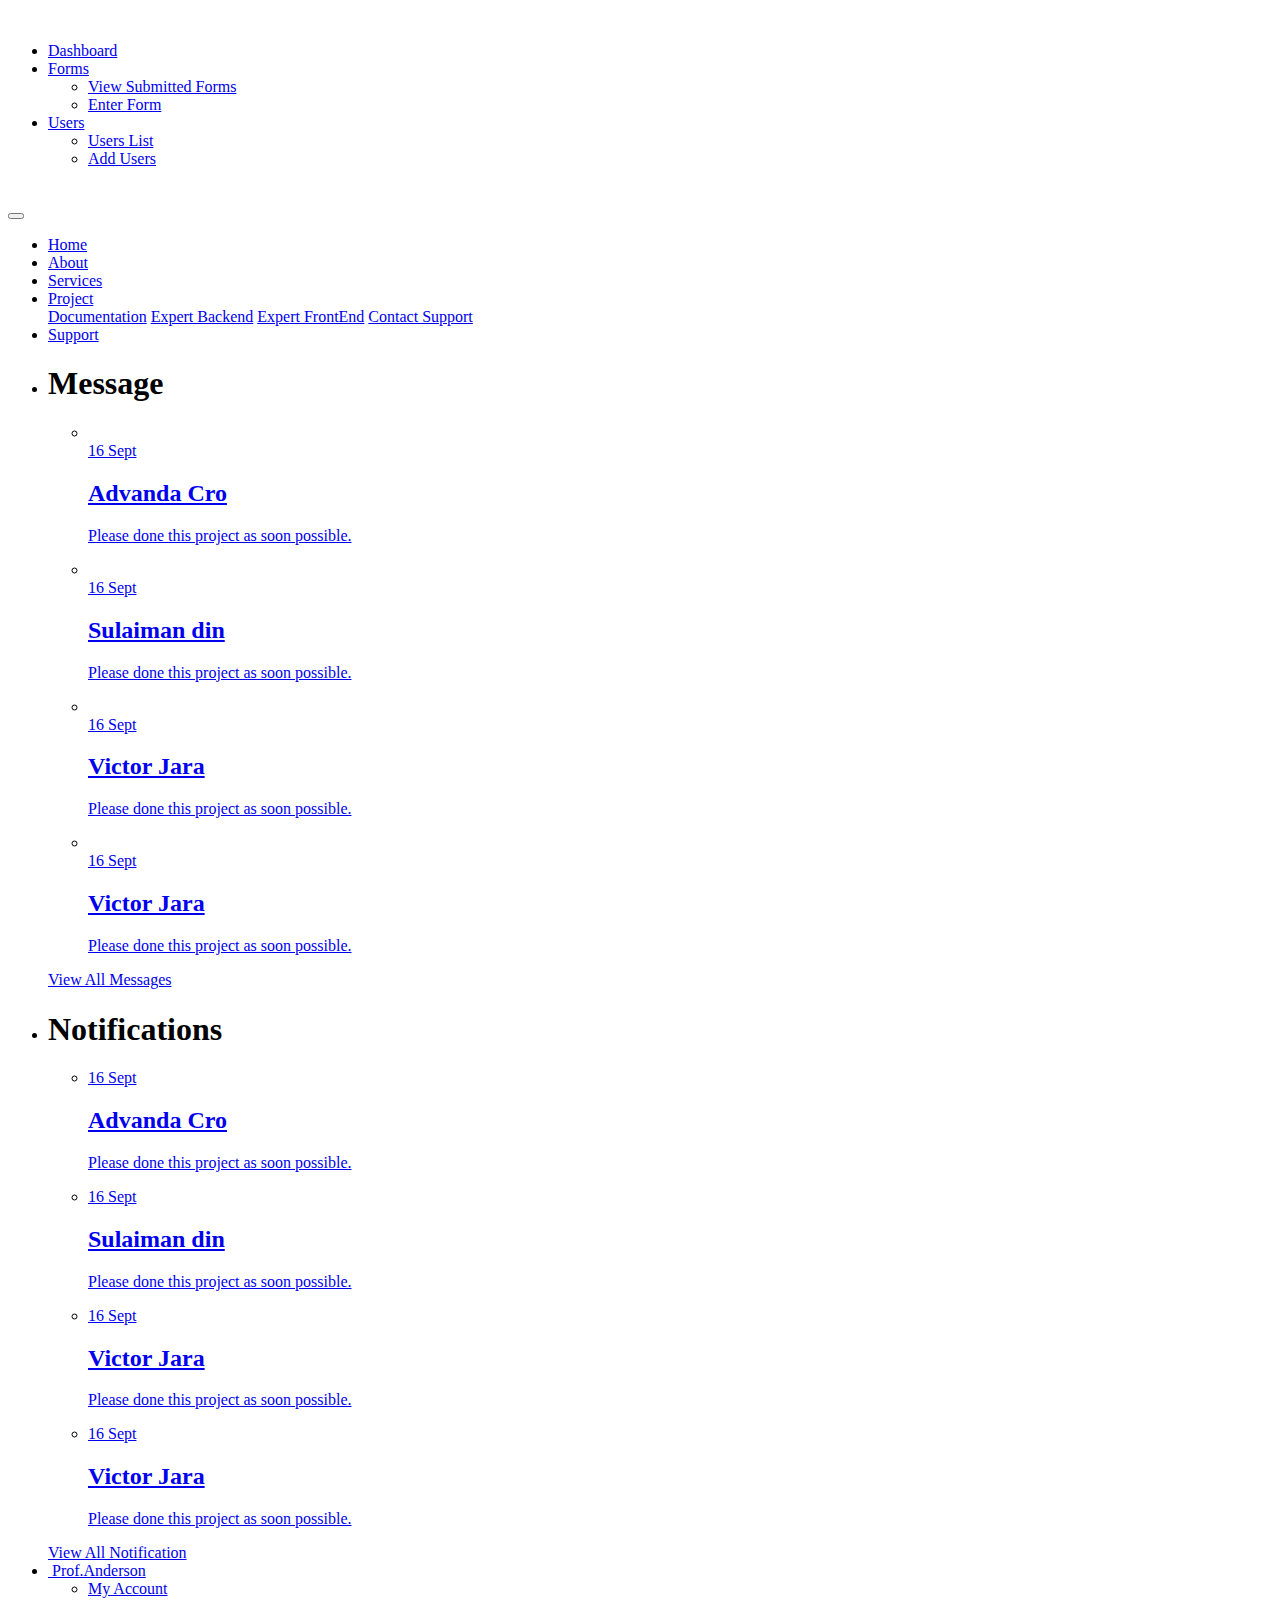
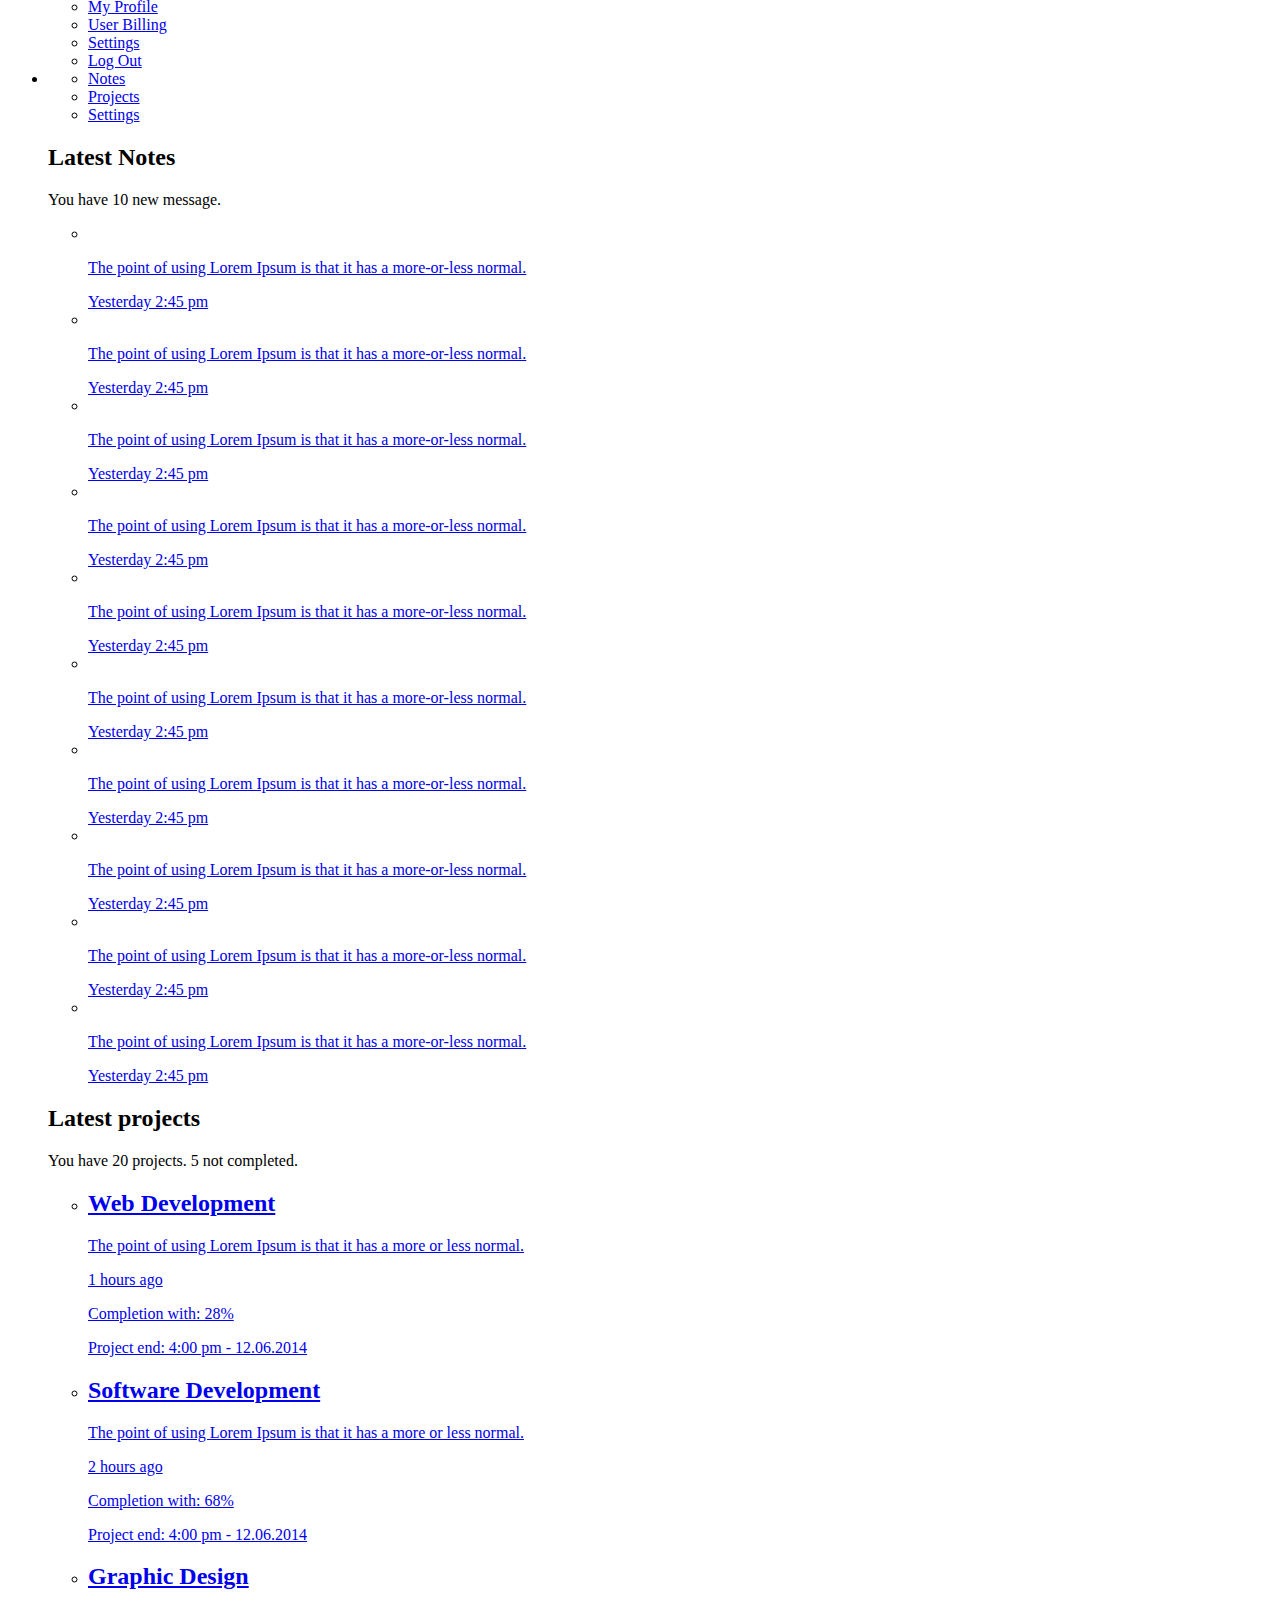
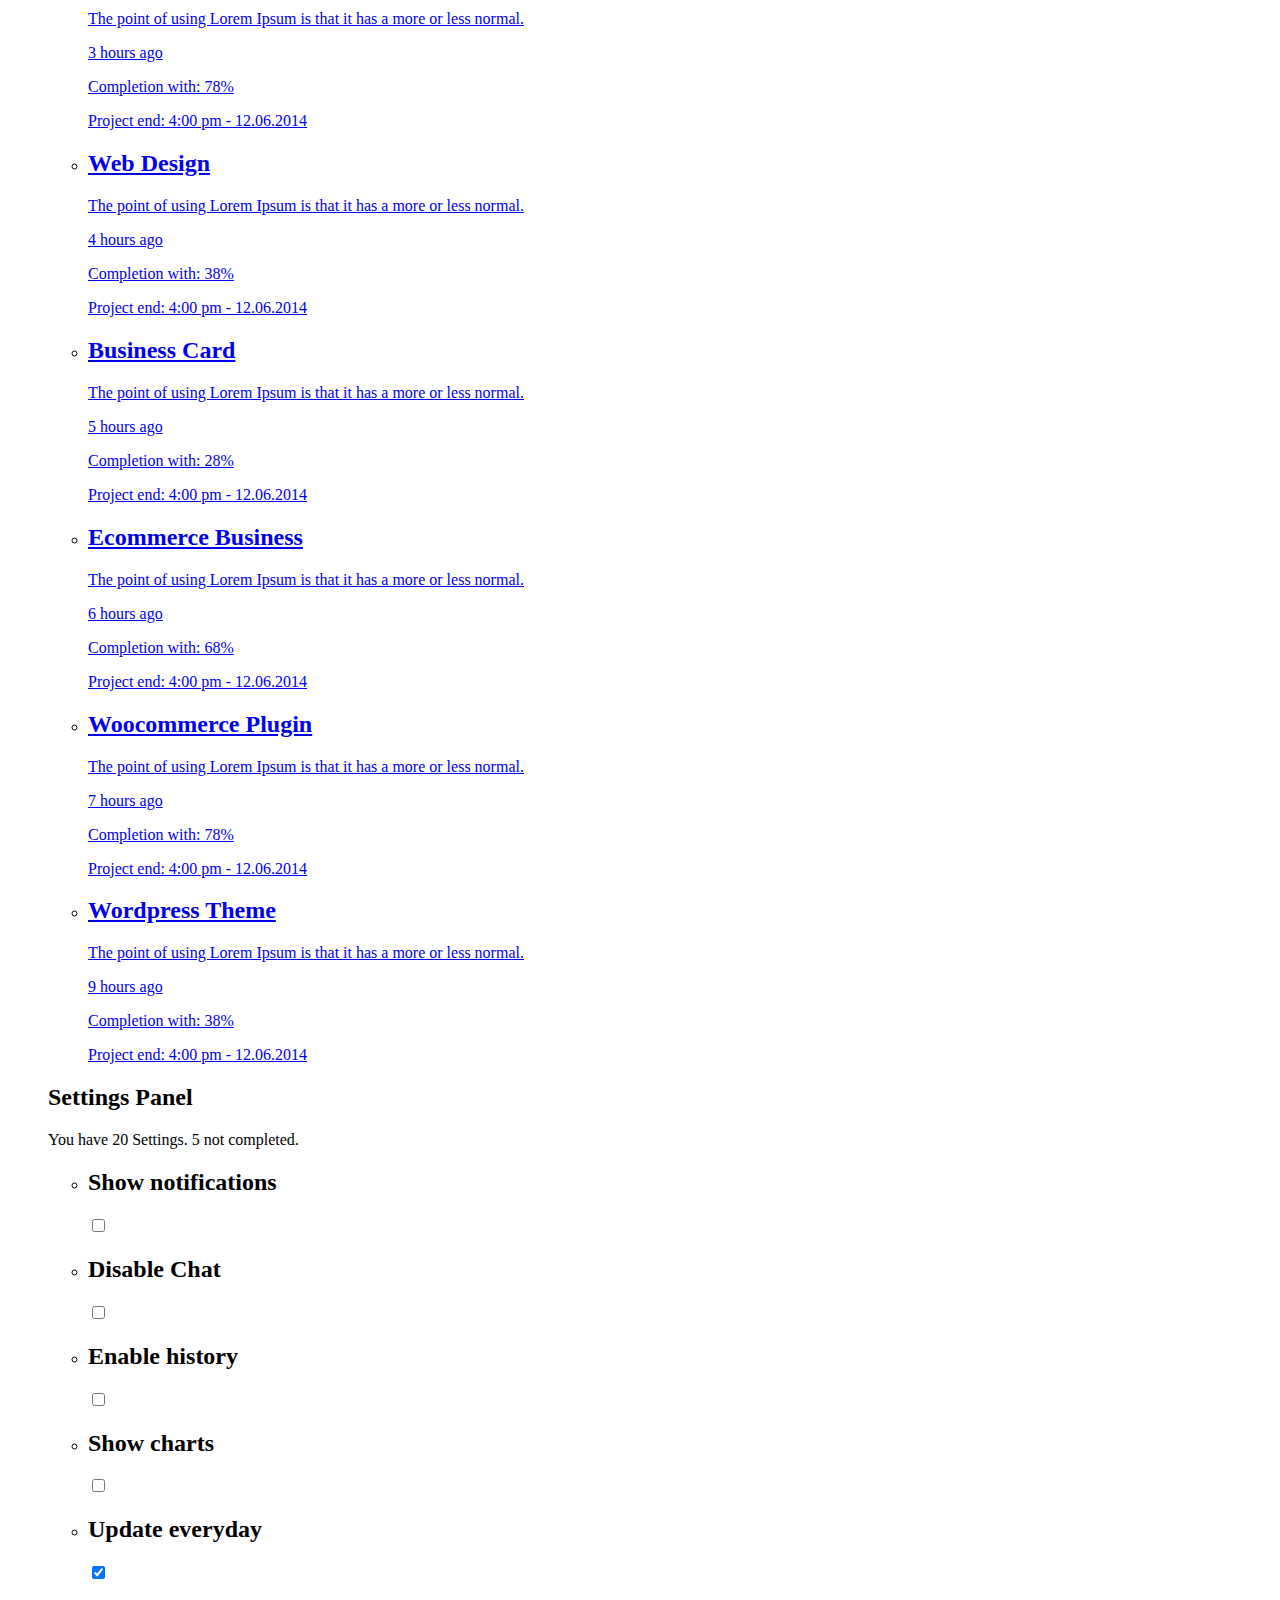
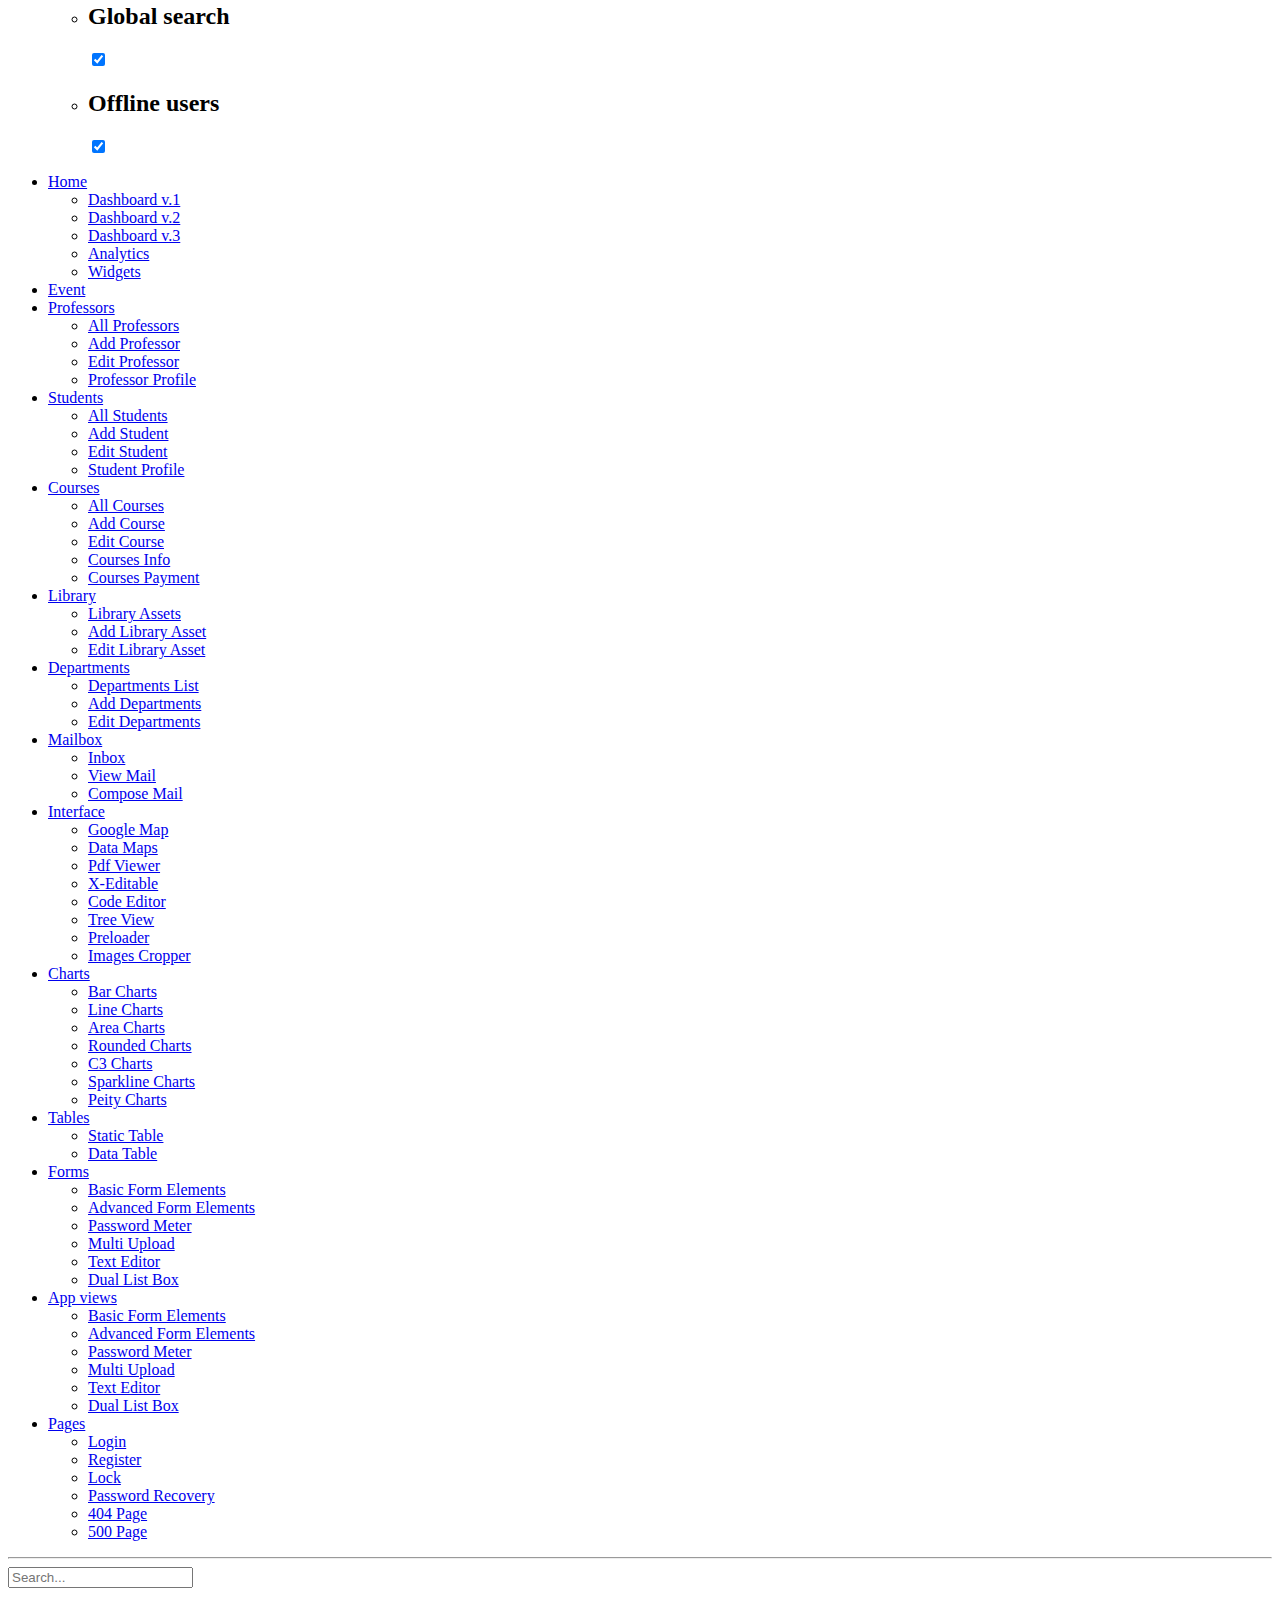
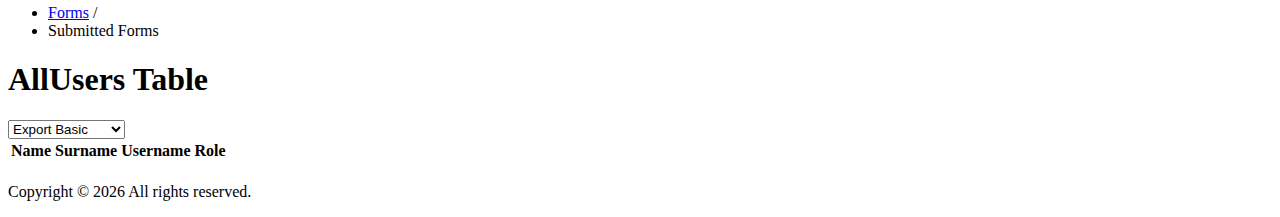
<file: target/classes/templates/viewUsers.html>
<!doctype html>
<html class="no-js" lang="en">

<head>
    <meta charset="utf-8">
    <meta http-equiv="x-ua-compatible" content="ie=edge">
    <title>Submitted Forms</title>
    <meta name="description" content="">
    <meta name="viewport" content="width=device-width, initial-scale=1">
    <!-- favicon
        ============================================ -->
    <link rel="shortcut icon" type="image/x-icon" th:href="@{/admin/img/favicon.ico}">
    <!-- Google Fonts
        ============================================ -->
    <link href="https://fonts.googleapis.com/css?family=Roboto:100,300,400,700,900" rel="stylesheet">
    <!-- Bootstrap CSS
        ============================================ -->
    <link rel="stylesheet" th:href="@{/admin/css/bootstrap.min.css}">
    <!-- Bootstrap CSS
        ============================================ -->
    <link rel="stylesheet" th:href="@{/admin/css/font-awesome.min.css}">
    <!-- owl.carousel CSS
        ============================================ -->
    <link rel="stylesheet" th:href="@{/admin/css/owl.carousel.css}">
    <link rel="stylesheet" th:href="@{/admin/css/owl.theme.css}">
    <link rel="stylesheet" th:href="@{/admin/css/owl.transitions.css}">
    <!-- animate CSS
        ============================================ -->
    <link rel="stylesheet" th:href="@{/admin/css/animate.css}">
    <!-- normalize CSS
        ============================================ -->
    <link rel="stylesheet" th:href="@{/admin/css/normalize.css}">
    <!-- meanmenu icon CSS
        ============================================ -->
    <link rel="stylesheet" th:href="@{/admin/css/meanmenu.min.css}">
    <!-- main CSS
        ============================================ -->
    <link rel="stylesheet" th:href="@{/admin/css/main.css}">
    <!-- educate icon CSS
        ============================================ -->
    <link rel="stylesheet" th:href="@{/admin/css/educate-custon-icon.css}">
    <!-- morrisjs CSS
        ============================================ -->
    <link rel="stylesheet" th:href="@{/admin/css/morrisjs/morris.css}">
    <!-- mCustomScrollbar CSS
        ============================================ -->
    <link rel="stylesheet" th:href="@{/admin/css/scrollbar/jquery.mCustomScrollbar.min.css}">
    <!-- metisMenu CSS
        ============================================ -->
    <link rel="stylesheet" th:href="@{/admin/css/metisMenu/metisMenu.min.css}">
    <link rel="stylesheet" th:href="@{/admin/css/metisMenu/metisMenu-vertical.css}">
    <!-- calendar CSS
        ============================================ -->
    <link rel="stylesheet" th:href="@{/admin/css/calendar/fullcalendar.min.css}">
    <link rel="stylesheet" th:href="@{/admin/css/calendar/fullcalendar.print.min.css}">
    <!-- x-editor CSS
        ============================================ -->
    <link rel="stylesheet" th:href="@{/admin/css/editor/select2.css}">
    <link rel="stylesheet" th:href="@{/admin/css/editor/datetimepicker.css}">
    <link rel="stylesheet" th:href="@{/admin/css/editor/bootstrap-editable.css}">
    <link rel="stylesheet" th:href="@{/admin/css/editor/x-editor-style.css}">
    <!-- normalize CSS
        ============================================ -->
    <link rel="stylesheet" th:href="@{/admin/css/data-table/bootstrap-table.css}">
    <link rel="stylesheet" th:href="@{/admin/css/data-table/bootstrap-editable.css}">
    <!-- style CSS
        ============================================ -->
    <link rel="stylesheet" th:href="@{/admin/style.css}">
    <!-- responsive CSS
        ============================================ -->
    <link rel="stylesheet" th:href="@{/admin/css/responsive.css}">
    <!-- modernizr JS
        ============================================ -->
    <script th:src=" @{/admin/js/vendor/modernizr-2.8.3.min.js}"></script>
</head>

<body>
<!--[if lt IE 8]>
<p class="browserupgrade">You are using an <strong>outdated</strong> browser. Please <a href="http://browsehappy.com/">upgrade your browser</a> to improve your experience.</p>
<![endif]-->
<!-- Start Left menu area -->
<div class="left-sidebar-pro">
    <nav id="sidebar" class="">
        <div class="sidebar-header">
            <a href="index.html"><img class="main-logo" th:src=" @{/admin/img/logo/zrp_logo.jpg}" alt="" /></a>
            <strong><a href="index.html"><img th:src=" @{/admin/img/logo/zrp_logo.jpg}" alt="" /></a></strong>
        </div>
        <div class="left-custom-menu-adp-wrap comment-scrollbar">
            <nav class="sidebar-nav left-sidebar-menu-pro">
                <ul class="metismenu" id="menu1">

                    <li class="active">
                        <a title="Landing Page" href="/admin" aria-expanded="false"><span class="educate-icon educate-home icon-wrap"></span> <span class="mini-click-non">Dashboard</span></a>
                    </li>
                    <li>
                        <a class="has-arrow" href="mailbox.html" aria-expanded="false"><span class="educate-icon educate-form icon-wrap"></span> <span class="mini-click-non">Forms </span></a>
                        <ul class="submenu-angle form-mini-nb-dp" aria-expanded="false">
                            <li><a title="Basic Form Elements" href="/display"><span class="mini-sub-pro">View Submitted Forms</span></a></li>
                            <li><a title="Advance Form Elements" href="/regForm"><span class="mini-sub-pro">Enter Form</span></a></li>
                        </ul>
                    </li>
                    <li>
                        <a class="has-arrow" href="all-courses.html" aria-expanded="false"><span class="educate-icon educate-department icon-wrap"></span> <span class="mini-click-non">Users</span></a>
                        <ul class="submenu-angle" aria-expanded="false">
                            <li><a title="Departments List" href="/allUsers"><span class="mini-sub-pro">Users List</span></a></li>
                            <li><a title="Add Departments" href="/addUser"><span class="mini-sub-pro">Add Users</span></a></li>
                        </ul>
                    </li>
                </ul>
            </nav>
        </div>
    </nav>
</div>
<!-- End Left menu area -->
<!-- Start Welcome area -->
<div class="all-content-wrapper">
    <div class="container-fluid">
        <div class="row">
            <div class="col-lg-12 col-md-12 col-sm-12 col-xs-12">
                <div class="logo-pro">
                    <a href="index.html"><img class="main-logo" th:src=" @{/admin/img/logo/logo.png}" alt="" /></a>
                </div>
            </div>
        </div>
    </div>
    <div class="header-advance-area">
        <div class="header-top-area">
            <div class="container-fluid">
                <div class="row">
                    <div class="col-lg-12 col-md-12 col-sm-12 col-xs-12">
                        <div class="header-top-wraper">
                            <div class="row">
                                <div class="col-lg-1 col-md-0 col-sm-1 col-xs-12">
                                    <div class="menu-switcher-pro">
                                        <button type="button" id="sidebarCollapse" class="btn bar-button-pro header-drl-controller-btn btn-info navbar-btn">
                                            <i class="educate-icon educate-nav"></i>
                                        </button>
                                    </div>
                                </div>
                                <div class="col-lg-6 col-md-7 col-sm-6 col-xs-12">
                                    <div class="header-top-menu tabl-d-n">
                                        <ul class="nav navbar-nav mai-top-nav">
                                            <li class="nav-item"><a href="#" class="nav-link">Home</a>
                                            </li>
                                            <li class="nav-item"><a href="#" class="nav-link">About</a>
                                            </li>
                                            <li class="nav-item"><a href="#" class="nav-link">Services</a>
                                            </li>
                                            <li class="nav-item dropdown res-dis-nn">
                                                <a href="#" data-toggle="dropdown" role="button" aria-expanded="false" class="nav-link dropdown-toggle">Project <span class="angle-down-topmenu"><i class="fa fa-angle-down"></i></span></a>
                                                <div role="menu" class="dropdown-menu animated zoomIn">
                                                    <a href="#" class="dropdown-item">Documentation</a>
                                                    <a href="#" class="dropdown-item">Expert Backend</a>
                                                    <a href="#" class="dropdown-item">Expert FrontEnd</a>
                                                    <a href="#" class="dropdown-item">Contact Support</a>
                                                </div>
                                            </li>
                                            <li class="nav-item"><a href="#" class="nav-link">Support</a>
                                            </li>
                                        </ul>
                                    </div>
                                </div>
                                <div class="col-lg-5 col-md-5 col-sm-12 col-xs-12">
                                    <div class="header-right-info">
                                        <ul class="nav navbar-nav mai-top-nav header-right-menu">
                                            <li class="nav-item dropdown">
                                                <a href="#" data-toggle="dropdown" role="button" aria-expanded="false" class="nav-link dropdown-toggle"><i class="educate-icon educate-message edu-chat-pro" aria-hidden="true"></i><span class="indicator-ms"></span></a>
                                                <div role="menu" class="author-message-top dropdown-menu animated zoomIn">
                                                    <div class="message-single-top">
                                                        <h1>Message</h1>
                                                    </div>
                                                    <ul class="message-menu">
                                                        <li>
                                                            <a href="#">
                                                                <div class="message-img">
                                                                    <img th:src=" @{/admin/img/contact/1.jpg}" alt="">
                                                                </div>
                                                                <div class="message-content">
                                                                    <span class="message-date">16 Sept</span>
                                                                    <h2>Advanda Cro</h2>
                                                                    <p>Please done this project as soon possible.</p>
                                                                </div>
                                                            </a>
                                                        </li>
                                                        <li>
                                                            <a href="#">
                                                                <div class="message-img">
                                                                    <img th:src=" @{/admin/img/contact/4.jpg}" alt="">
                                                                </div>
                                                                <div class="message-content">
                                                                    <span class="message-date">16 Sept</span>
                                                                    <h2>Sulaiman din</h2>
                                                                    <p>Please done this project as soon possible.</p>
                                                                </div>
                                                            </a>
                                                        </li>
                                                        <li>
                                                            <a href="#">
                                                                <div class="message-img">
                                                                    <img th:src=" @{/admin/img/contact/3.jpg}" alt="">
                                                                </div>
                                                                <div class="message-content">
                                                                    <span class="message-date">16 Sept</span>
                                                                    <h2>Victor Jara</h2>
                                                                    <p>Please done this project as soon possible.</p>
                                                                </div>
                                                            </a>
                                                        </li>
                                                        <li>
                                                            <a href="#">
                                                                <div class="message-img">
                                                                    <img th:src=" @{/admin/img/contact/2.jpg}" alt="">
                                                                </div>
                                                                <div class="message-content">
                                                                    <span class="message-date">16 Sept</span>
                                                                    <h2>Victor Jara</h2>
                                                                    <p>Please done this project as soon possible.</p>
                                                                </div>
                                                            </a>
                                                        </li>
                                                    </ul>
                                                    <div class="message-view">
                                                        <a href="#">View All Messages</a>
                                                    </div>
                                                </div>
                                            </li>
                                            <li class="nav-item"><a href="#" data-toggle="dropdown" role="button" aria-expanded="false" class="nav-link dropdown-toggle"><i class="educate-icon educate-bell" aria-hidden="true"></i><span class="indicator-nt"></span></a>
                                                <div role="menu" class="notification-author dropdown-menu animated zoomIn">
                                                    <div class="notification-single-top">
                                                        <h1>Notifications</h1>
                                                    </div>
                                                    <ul class="notification-menu">
                                                        <li>
                                                            <a href="#">
                                                                <div class="notification-icon">
                                                                    <i class="educate-icon educate-checked edu-checked-pro admin-check-pro" aria-hidden="true"></i>
                                                                </div>
                                                                <div class="notification-content">
                                                                    <span class="notification-date">16 Sept</span>
                                                                    <h2>Advanda Cro</h2>
                                                                    <p>Please done this project as soon possible.</p>
                                                                </div>
                                                            </a>
                                                        </li>
                                                        <li>
                                                            <a href="#">
                                                                <div class="notification-icon">
                                                                    <i class="fa fa-cloud edu-cloud-computing-down" aria-hidden="true"></i>
                                                                </div>
                                                                <div class="notification-content">
                                                                    <span class="notification-date">16 Sept</span>
                                                                    <h2>Sulaiman din</h2>
                                                                    <p>Please done this project as soon possible.</p>
                                                                </div>
                                                            </a>
                                                        </li>
                                                        <li>
                                                            <a href="#">
                                                                <div class="notification-icon">
                                                                    <i class="fa fa-eraser edu-shield" aria-hidden="true"></i>
                                                                </div>
                                                                <div class="notification-content">
                                                                    <span class="notification-date">16 Sept</span>
                                                                    <h2>Victor Jara</h2>
                                                                    <p>Please done this project as soon possible.</p>
                                                                </div>
                                                            </a>
                                                        </li>
                                                        <li>
                                                            <a href="#">
                                                                <div class="notification-icon">
                                                                    <i class="fa fa-line-chart edu-analytics-arrow" aria-hidden="true"></i>
                                                                </div>
                                                                <div class="notification-content">
                                                                    <span class="notification-date">16 Sept</span>
                                                                    <h2>Victor Jara</h2>
                                                                    <p>Please done this project as soon possible.</p>
                                                                </div>
                                                            </a>
                                                        </li>
                                                    </ul>
                                                    <div class="notification-view">
                                                        <a href="#">View All Notification</a>
                                                    </div>
                                                </div>
                                            </li>
                                            <li class="nav-item">
                                                <a href="#" data-toggle="dropdown" role="button" aria-expanded="false" class="nav-link dropdown-toggle">
                                                    <img th:src=" @{/admin/img/product/pro4.jpg}" alt="" />
                                                    <span class="admin-name">Prof.Anderson</span>
                                                    <i class="fa fa-angle-down edu-icon edu-down-arrow"></i>
                                                </a>
                                                <ul role="menu" class="dropdown-header-top author-log dropdown-menu animated zoomIn">
                                                    <li><a href="#"><span class="edu-icon edu-home-admin author-log-ic"></span>My Account</a>
                                                    </li>
                                                    <li><a href="#"><span class="edu-icon edu-user-rounded author-log-ic"></span>My Profile</a>
                                                    </li>
                                                    <li><a href="#"><span class="edu-icon edu-money author-log-ic"></span>User Billing</a>
                                                    </li>
                                                    <li><a href="#"><span class="edu-icon edu-settings author-log-ic"></span>Settings</a>
                                                    </li>
                                                    <li><a href="/logout"><span class="edu-icon edu-locked author-log-ic"></span>Log Out</a>
                                                    </li>
                                                </ul>
                                            </li>
                                            <li class="nav-item nav-setting-open"><a href="#" data-toggle="dropdown" role="button" aria-expanded="false" class="nav-link dropdown-toggle"><i class="educate-icon educate-menu"></i></a>

                                                <div role="menu" class="admintab-wrap menu-setting-wrap menu-setting-wrap-bg dropdown-menu animated zoomIn">
                                                    <ul class="nav nav-tabs custon-set-tab">
                                                        <li class="active"><a data-toggle="tab" href="#Notes">Notes</a>
                                                        </li>
                                                        <li><a data-toggle="tab" href="#Projects">Projects</a>
                                                        </li>
                                                        <li><a data-toggle="tab" href="#Settings">Settings</a>
                                                        </li>
                                                    </ul>

                                                    <div class="tab-content custom-bdr-nt">
                                                        <div id="Notes" class="tab-pane fade in active">
                                                            <div class="notes-area-wrap">
                                                                <div class="note-heading-indicate">
                                                                    <h2><i class="fa fa-comments-o"></i> Latest Notes</h2>
                                                                    <p>You have 10 new message.</p>
                                                                </div>
                                                                <div class="notes-list-area notes-menu-scrollbar">
                                                                    <ul class="notes-menu-list">
                                                                        <li>
                                                                            <a href="#">
                                                                                <div class="notes-list-flow">
                                                                                    <div class="notes-img">
                                                                                        <img th:src=" @{/admin/img/contact/4.jpg}" alt="" />
                                                                                    </div>
                                                                                    <div class="notes-content">
                                                                                        <p> The point of using Lorem Ipsum is that it has a more-or-less normal.</p>
                                                                                        <span>Yesterday 2:45 pm</span>
                                                                                    </div>
                                                                                </div>
                                                                            </a>
                                                                        </li>
                                                                        <li>
                                                                            <a href="#">
                                                                                <div class="notes-list-flow">
                                                                                    <div class="notes-img">
                                                                                        <img th:src=" @{/admin/img/contact/1.jpg}" alt="" />
                                                                                    </div>
                                                                                    <div class="notes-content">
                                                                                        <p> The point of using Lorem Ipsum is that it has a more-or-less normal.</p>
                                                                                        <span>Yesterday 2:45 pm</span>
                                                                                    </div>
                                                                                </div>
                                                                            </a>
                                                                        </li>
                                                                        <li>
                                                                            <a href="#">
                                                                                <div class="notes-list-flow">
                                                                                    <div class="notes-img">
                                                                                        <img th:src=" @{/admin/img/contact/2.jpg}" alt="" />
                                                                                    </div>
                                                                                    <div class="notes-content">
                                                                                        <p> The point of using Lorem Ipsum is that it has a more-or-less normal.</p>
                                                                                        <span>Yesterday 2:45 pm</span>
                                                                                    </div>
                                                                                </div>
                                                                            </a>
                                                                        </li>
                                                                        <li>
                                                                            <a href="#">
                                                                                <div class="notes-list-flow">
                                                                                    <div class="notes-img">
                                                                                        <img th:src=" @{/admin/img/contact/3.jpg}" alt="" />
                                                                                    </div>
                                                                                    <div class="notes-content">
                                                                                        <p> The point of using Lorem Ipsum is that it has a more-or-less normal.</p>
                                                                                        <span>Yesterday 2:45 pm</span>
                                                                                    </div>
                                                                                </div>
                                                                            </a>
                                                                        </li>
                                                                        <li>
                                                                            <a href="#">
                                                                                <div class="notes-list-flow">
                                                                                    <div class="notes-img">
                                                                                        <img th:src=" @{/admin/img/contact/4.jpg}" alt="" />
                                                                                    </div>
                                                                                    <div class="notes-content">
                                                                                        <p> The point of using Lorem Ipsum is that it has a more-or-less normal.</p>
                                                                                        <span>Yesterday 2:45 pm</span>
                                                                                    </div>
                                                                                </div>
                                                                            </a>
                                                                        </li>
                                                                        <li>
                                                                            <a href="#">
                                                                                <div class="notes-list-flow">
                                                                                    <div class="notes-img">
                                                                                        <img th:src=" @{/admin/img/contact/1.jpg}" alt="" />
                                                                                    </div>
                                                                                    <div class="notes-content">
                                                                                        <p> The point of using Lorem Ipsum is that it has a more-or-less normal.</p>
                                                                                        <span>Yesterday 2:45 pm</span>
                                                                                    </div>
                                                                                </div>
                                                                            </a>
                                                                        </li>
                                                                        <li>
                                                                            <a href="#">
                                                                                <div class="notes-list-flow">
                                                                                    <div class="notes-img">
                                                                                        <img th:src=" @{/admin/img/contact/2.jpg}" alt="" />
                                                                                    </div>
                                                                                    <div class="notes-content">
                                                                                        <p> The point of using Lorem Ipsum is that it has a more-or-less normal.</p>
                                                                                        <span>Yesterday 2:45 pm</span>
                                                                                    </div>
                                                                                </div>
                                                                            </a>
                                                                        </li>
                                                                        <li>
                                                                            <a href="#">
                                                                                <div class="notes-list-flow">
                                                                                    <div class="notes-img">
                                                                                        <img th:src=" @{/admin/img/contact/1.jpg}" alt="" />
                                                                                    </div>
                                                                                    <div class="notes-content">
                                                                                        <p> The point of using Lorem Ipsum is that it has a more-or-less normal.</p>
                                                                                        <span>Yesterday 2:45 pm</span>
                                                                                    </div>
                                                                                </div>
                                                                            </a>
                                                                        </li>
                                                                        <li>
                                                                            <a href="#">
                                                                                <div class="notes-list-flow">
                                                                                    <div class="notes-img">
                                                                                        <img th:src=" @{/admin/img/contact/2.jpg}" alt="" />
                                                                                    </div>
                                                                                    <div class="notes-content">
                                                                                        <p> The point of using Lorem Ipsum is that it has a more-or-less normal.</p>
                                                                                        <span>Yesterday 2:45 pm</span>
                                                                                    </div>
                                                                                </div>
                                                                            </a>
                                                                        </li>
                                                                        <li>
                                                                            <a href="#">
                                                                                <div class="notes-list-flow">
                                                                                    <div class="notes-img">
                                                                                        <img th:src=" @{/admin/img/contact/3.jpg}" alt="" />
                                                                                    </div>
                                                                                    <div class="notes-content">
                                                                                        <p> The point of using Lorem Ipsum is that it has a more-or-less normal.</p>
                                                                                        <span>Yesterday 2:45 pm</span>
                                                                                    </div>
                                                                                </div>
                                                                            </a>
                                                                        </li>
                                                                    </ul>
                                                                </div>
                                                            </div>
                                                        </div>
                                                        <div id="Projects" class="tab-pane fade">
                                                            <div class="projects-settings-wrap">
                                                                <div class="note-heading-indicate">
                                                                    <h2><i class="fa fa-cube"></i> Latest projects</h2>
                                                                    <p> You have 20 projects. 5 not completed.</p>
                                                                </div>
                                                                <div class="project-st-list-area project-st-menu-scrollbar">
                                                                    <ul class="projects-st-menu-list">
                                                                        <li>
                                                                            <a href="#">
                                                                                <div class="project-list-flow">
                                                                                    <div class="projects-st-heading">
                                                                                        <h2>Web Development</h2>
                                                                                        <p> The point of using Lorem Ipsum is that it has a more or less normal.</p>
                                                                                        <span class="project-st-time">1 hours ago</span>
                                                                                    </div>
                                                                                    <div class="projects-st-content">
                                                                                        <p>Completion with: 28%</p>
                                                                                        <div class="progress progress-mini">
                                                                                            <div style="width: 28%;" class="progress-bar progress-bar-danger hd-tp-1"></div>
                                                                                        </div>
                                                                                        <p>Project end: 4:00 pm - 12.06.2014</p>
                                                                                    </div>
                                                                                </div>
                                                                            </a>
                                                                        </li>
                                                                        <li>
                                                                            <a href="#">
                                                                                <div class="project-list-flow">
                                                                                    <div class="projects-st-heading">
                                                                                        <h2>Software Development</h2>
                                                                                        <p> The point of using Lorem Ipsum is that it has a more or less normal.</p>
                                                                                        <span class="project-st-time">2 hours ago</span>
                                                                                    </div>
                                                                                    <div class="projects-st-content project-rating-cl">
                                                                                        <p>Completion with: 68%</p>
                                                                                        <div class="progress progress-mini">
                                                                                            <div style="width: 68%;" class="progress-bar hd-tp-2"></div>
                                                                                        </div>
                                                                                        <p>Project end: 4:00 pm - 12.06.2014</p>
                                                                                    </div>
                                                                                </div>
                                                                            </a>
                                                                        </li>
                                                                        <li>
                                                                            <a href="#">
                                                                                <div class="project-list-flow">
                                                                                    <div class="projects-st-heading">
                                                                                        <h2>Graphic Design</h2>
                                                                                        <p> The point of using Lorem Ipsum is that it has a more or less normal.</p>
                                                                                        <span class="project-st-time">3 hours ago</span>
                                                                                    </div>
                                                                                    <div class="projects-st-content">
                                                                                        <p>Completion with: 78%</p>
                                                                                        <div class="progress progress-mini">
                                                                                            <div style="width: 78%;" class="progress-bar hd-tp-3"></div>
                                                                                        </div>
                                                                                        <p>Project end: 4:00 pm - 12.06.2014</p>
                                                                                    </div>
                                                                                </div>
                                                                            </a>
                                                                        </li>
                                                                        <li>
                                                                            <a href="#">
                                                                                <div class="project-list-flow">
                                                                                    <div class="projects-st-heading">
                                                                                        <h2>Web Design</h2>
                                                                                        <p> The point of using Lorem Ipsum is that it has a more or less normal.</p>
                                                                                        <span class="project-st-time">4 hours ago</span>
                                                                                    </div>
                                                                                    <div class="projects-st-content project-rating-cl2">
                                                                                        <p>Completion with: 38%</p>
                                                                                        <div class="progress progress-mini">
                                                                                            <div style="width: 38%;" class="progress-bar progress-bar-danger hd-tp-4"></div>
                                                                                        </div>
                                                                                        <p>Project end: 4:00 pm - 12.06.2014</p>
                                                                                    </div>
                                                                                </div>
                                                                            </a>
                                                                        </li>
                                                                        <li>
                                                                            <a href="#">
                                                                                <div class="project-list-flow">
                                                                                    <div class="projects-st-heading">
                                                                                        <h2>Business Card</h2>
                                                                                        <p> The point of using Lorem Ipsum is that it has a more or less normal.</p>
                                                                                        <span class="project-st-time">5 hours ago</span>
                                                                                    </div>
                                                                                    <div class="projects-st-content">
                                                                                        <p>Completion with: 28%</p>
                                                                                        <div class="progress progress-mini">
                                                                                            <div style="width: 28%;" class="progress-bar progress-bar-danger hd-tp-5"></div>
                                                                                        </div>
                                                                                        <p>Project end: 4:00 pm - 12.06.2014</p>
                                                                                    </div>
                                                                                </div>
                                                                            </a>
                                                                        </li>
                                                                        <li>
                                                                            <a href="#">
                                                                                <div class="project-list-flow">
                                                                                    <div class="projects-st-heading">
                                                                                        <h2>Ecommerce Business</h2>
                                                                                        <p> The point of using Lorem Ipsum is that it has a more or less normal.</p>
                                                                                        <span class="project-st-time">6 hours ago</span>
                                                                                    </div>
                                                                                    <div class="projects-st-content project-rating-cl">
                                                                                        <p>Completion with: 68%</p>
                                                                                        <div class="progress progress-mini">
                                                                                            <div style="width: 68%;" class="progress-bar hd-tp-6"></div>
                                                                                        </div>
                                                                                        <p>Project end: 4:00 pm - 12.06.2014</p>
                                                                                    </div>
                                                                                </div>
                                                                            </a>
                                                                        </li>
                                                                        <li>
                                                                            <a href="#">
                                                                                <div class="project-list-flow">
                                                                                    <div class="projects-st-heading">
                                                                                        <h2>Woocommerce Plugin</h2>
                                                                                        <p> The point of using Lorem Ipsum is that it has a more or less normal.</p>
                                                                                        <span class="project-st-time">7 hours ago</span>
                                                                                    </div>
                                                                                    <div class="projects-st-content">
                                                                                        <p>Completion with: 78%</p>
                                                                                        <div class="progress progress-mini">
                                                                                            <div style="width: 78%;" class="progress-bar"></div>
                                                                                        </div>
                                                                                        <p>Project end: 4:00 pm - 12.06.2014</p>
                                                                                    </div>
                                                                                </div>
                                                                            </a>
                                                                        </li>
                                                                        <li>
                                                                            <a href="#">
                                                                                <div class="project-list-flow">
                                                                                    <div class="projects-st-heading">
                                                                                        <h2>Wordpress Theme</h2>
                                                                                        <p> The point of using Lorem Ipsum is that it has a more or less normal.</p>
                                                                                        <span class="project-st-time">9 hours ago</span>
                                                                                    </div>
                                                                                    <div class="projects-st-content project-rating-cl2">
                                                                                        <p>Completion with: 38%</p>
                                                                                        <div class="progress progress-mini">
                                                                                            <div style="width: 38%;" class="progress-bar progress-bar-danger"></div>
                                                                                        </div>
                                                                                        <p>Project end: 4:00 pm - 12.06.2014</p>
                                                                                    </div>
                                                                                </div>
                                                                            </a>
                                                                        </li>
                                                                    </ul>
                                                                </div>
                                                            </div>
                                                        </div>
                                                        <div id="Settings" class="tab-pane fade">
                                                            <div class="setting-panel-area">
                                                                <div class="note-heading-indicate">
                                                                    <h2><i class="fa fa-gears"></i> Settings Panel</h2>
                                                                    <p> You have 20 Settings. 5 not completed.</p>
                                                                </div>
                                                                <ul class="setting-panel-list">
                                                                    <li>
                                                                        <div class="checkbox-setting-pro">
                                                                            <div class="checkbox-title-pro">
                                                                                <h2>Show notifications</h2>
                                                                                <div class="ts-custom-check">
                                                                                    <div class="onoffswitch">
                                                                                        <input type="checkbox" name="collapsemenu" class="onoffswitch-checkbox" id="example">
                                                                                        <label class="onoffswitch-label" for="example">
                                                                                            <span class="onoffswitch-inner"></span>
                                                                                            <span class="onoffswitch-switch"></span>
                                                                                        </label>
                                                                                    </div>
                                                                                </div>
                                                                            </div>
                                                                        </div>
                                                                    </li>
                                                                    <li>
                                                                        <div class="checkbox-setting-pro">
                                                                            <div class="checkbox-title-pro">
                                                                                <h2>Disable Chat</h2>
                                                                                <div class="ts-custom-check">
                                                                                    <div class="onoffswitch">
                                                                                        <input type="checkbox" name="collapsemenu" class="onoffswitch-checkbox" id="example3">
                                                                                        <label class="onoffswitch-label" for="example3">
                                                                                            <span class="onoffswitch-inner"></span>
                                                                                            <span class="onoffswitch-switch"></span>
                                                                                        </label>
                                                                                    </div>
                                                                                </div>
                                                                            </div>
                                                                        </div>
                                                                    </li>
                                                                    <li>
                                                                        <div class="checkbox-setting-pro">
                                                                            <div class="checkbox-title-pro">
                                                                                <h2>Enable history</h2>
                                                                                <div class="ts-custom-check">
                                                                                    <div class="onoffswitch">
                                                                                        <input type="checkbox" name="collapsemenu" class="onoffswitch-checkbox" id="example4">
                                                                                        <label class="onoffswitch-label" for="example4">
                                                                                            <span class="onoffswitch-inner"></span>
                                                                                            <span class="onoffswitch-switch"></span>
                                                                                        </label>
                                                                                    </div>
                                                                                </div>
                                                                            </div>
                                                                        </div>
                                                                    </li>
                                                                    <li>
                                                                        <div class="checkbox-setting-pro">
                                                                            <div class="checkbox-title-pro">
                                                                                <h2>Show charts</h2>
                                                                                <div class="ts-custom-check">
                                                                                    <div class="onoffswitch">
                                                                                        <input type="checkbox" name="collapsemenu" class="onoffswitch-checkbox" id="example7">
                                                                                        <label class="onoffswitch-label" for="example7">
                                                                                            <span class="onoffswitch-inner"></span>
                                                                                            <span class="onoffswitch-switch"></span>
                                                                                        </label>
                                                                                    </div>
                                                                                </div>
                                                                            </div>
                                                                        </div>
                                                                    </li>
                                                                    <li>
                                                                        <div class="checkbox-setting-pro">
                                                                            <div class="checkbox-title-pro">
                                                                                <h2>Update everyday</h2>
                                                                                <div class="ts-custom-check">
                                                                                    <div class="onoffswitch">
                                                                                        <input type="checkbox" name="collapsemenu" checked="" class="onoffswitch-checkbox" id="example2">
                                                                                        <label class="onoffswitch-label" for="example2">
                                                                                            <span class="onoffswitch-inner"></span>
                                                                                            <span class="onoffswitch-switch"></span>
                                                                                        </label>
                                                                                    </div>
                                                                                </div>
                                                                            </div>
                                                                        </div>
                                                                    </li>
                                                                    <li>
                                                                        <div class="checkbox-setting-pro">
                                                                            <div class="checkbox-title-pro">
                                                                                <h2>Global search</h2>
                                                                                <div class="ts-custom-check">
                                                                                    <div class="onoffswitch">
                                                                                        <input type="checkbox" name="collapsemenu" checked="" class="onoffswitch-checkbox" id="example6">
                                                                                        <label class="onoffswitch-label" for="example6">
                                                                                            <span class="onoffswitch-inner"></span>
                                                                                            <span class="onoffswitch-switch"></span>
                                                                                        </label>
                                                                                    </div>
                                                                                </div>
                                                                            </div>
                                                                        </div>
                                                                    </li>
                                                                    <li>
                                                                        <div class="checkbox-setting-pro">
                                                                            <div class="checkbox-title-pro">
                                                                                <h2>Offline users</h2>
                                                                                <div class="ts-custom-check">
                                                                                    <div class="onoffswitch">
                                                                                        <input type="checkbox" name="collapsemenu" checked="" class="onoffswitch-checkbox" id="example5">
                                                                                        <label class="onoffswitch-label" for="example5">
                                                                                            <span class="onoffswitch-inner"></span>
                                                                                            <span class="onoffswitch-switch"></span>
                                                                                        </label>
                                                                                    </div>
                                                                                </div>
                                                                            </div>
                                                                        </div>
                                                                    </li>
                                                                </ul>

                                                            </div>
                                                        </div>
                                                    </div>
                                                </div>
                                            </li>
                                        </ul>
                                    </div>
                                </div>
                            </div>
                        </div>
                    </div>
                </div>
            </div>
        </div>
        <!-- Mobile Menu start -->
        <div class="mobile-menu-area">
            <div class="container">
                <div class="row">
                    <div class="col-lg-12 col-md-12 col-sm-12 col-xs-12">
                        <div class="mobile-menu">
                            <nav id="dropdown">
                                <ul class="mobile-menu-nav">
                                    <li><a data-toggle="collapse" data-target="#Charts" href="#">Home <span class="admin-project-icon edu-icon edu-down-arrow"></span></a>
                                        <ul class="collapse dropdown-header-top">
                                            <li><a href="index.html">Dashboard v.1</a></li>
                                            <li><a href="index-1.html">Dashboard v.2</a></li>
                                            <li><a href="index-3.html">Dashboard v.3</a></li>
                                            <li><a href="analytics.html">Analytics</a></li>
                                            <li><a href="widgets.html">Widgets</a></li>
                                        </ul>
                                    </li>
                                    <li><a href="events.html">Event</a></li>
                                    <li><a data-toggle="collapse" data-target="#demoevent" href="#">Professors <span class="admin-project-icon edu-icon edu-down-arrow"></span></a>
                                        <ul id="demoevent" class="collapse dropdown-header-top">
                                            <li><a href="all-professors.html">All Professors</a>
                                            </li>
                                            <li><a href="add-professor.html">Add Professor</a>
                                            </li>
                                            <li><a href="edit-professor.html">Edit Professor</a>
                                            </li>
                                            <li><a href="professor-profile.html">Professor Profile</a>
                                            </li>
                                        </ul>
                                    </li>
                                    <li><a data-toggle="collapse" data-target="#demopro" href="#">Students <span class="admin-project-icon edu-icon edu-down-arrow"></span></a>
                                        <ul id="demopro" class="collapse dropdown-header-top">
                                            <li><a href="all-students.html">All Students</a>
                                            </li>
                                            <li><a href="add-student.html">Add Student</a>
                                            </li>
                                            <li><a href="edit-student.html">Edit Student</a>
                                            </li>
                                            <li><a href="student-profile.html">Student Profile</a>
                                            </li>
                                        </ul>
                                    </li>
                                    <li><a data-toggle="collapse" data-target="#democrou" href="#">Courses <span class="admin-project-icon edu-icon edu-down-arrow"></span></a>
                                        <ul id="democrou" class="collapse dropdown-header-top">
                                            <li><a href="all-courses.html">All Courses</a>
                                            </li>
                                            <li><a href="add-course.html">Add Course</a>
                                            </li>
                                            <li><a href="edit-course.html">Edit Course</a>
                                            </li>
                                            <li><a href="course-profile.html">Courses Info</a>
                                            </li>
                                            <li><a href="course-payment.html">Courses Payment</a>
                                            </li>
                                        </ul>
                                    </li>
                                    <li><a data-toggle="collapse" data-target="#demolibra" href="#">Library <span class="admin-project-icon edu-icon edu-down-arrow"></span></a>
                                        <ul id="demolibra" class="collapse dropdown-header-top">
                                            <li><a href="library-assets.html">Library Assets</a>
                                            </li>
                                            <li><a href="add-library-assets.html">Add Library Asset</a>
                                            </li>
                                            <li><a href="edit-library-assets.html">Edit Library Asset</a>
                                            </li>
                                        </ul>
                                    </li>
                                    <li><a data-toggle="collapse" data-target="#demodepart" href="#">Departments <span class="admin-project-icon edu-icon edu-down-arrow"></span></a>
                                        <ul id="demodepart" class="collapse dropdown-header-top">
                                            <li><a href="departments.html">Departments List</a>
                                            </li>
                                            <li><a href="add-department.html">Add Departments</a>
                                            </li>
                                            <li><a href="edit-department.html">Edit Departments</a>
                                            </li>
                                        </ul>
                                    </li>
                                    <li><a data-toggle="collapse" data-target="#demo" href="#">Mailbox <span class="admin-project-icon edu-icon edu-down-arrow"></span></a>
                                        <ul id="demo" class="collapse dropdown-header-top">
                                            <li><a href="mailbox.html">Inbox</a>
                                            </li>
                                            <li><a href="mailbox-view.html">View Mail</a>
                                            </li>
                                            <li><a href="mailbox-compose.html">Compose Mail</a>
                                            </li>
                                        </ul>
                                    </li>
                                    <li><a data-toggle="collapse" data-target="#Miscellaneousmob" href="#">Interface <span class="admin-project-icon edu-icon edu-down-arrow"></span></a>
                                        <ul id="Miscellaneousmob" class="collapse dropdown-header-top">
                                            <li><a href="google-map.html">Google Map</a>
                                            </li>
                                            <li><a href="data-maps.html">Data Maps</a>
                                            </li>
                                            <li><a href="pdf-viewer.html">Pdf Viewer</a>
                                            </li>
                                            <li><a href="x-editable.html">X-Editable</a>
                                            </li>
                                            <li><a href="code-editor.html">Code Editor</a>
                                            </li>
                                            <li><a href="tree-view.html">Tree View</a>
                                            </li>
                                            <li><a href="preloader.html">Preloader</a>
                                            </li>
                                            <li><a href="images-cropper.html">Images Cropper</a>
                                            </li>
                                        </ul>
                                    </li>
                                    <li><a data-toggle="collapse" data-target="#Chartsmob" href="#">Charts <span class="admin-project-icon edu-icon edu-down-arrow"></span></a>
                                        <ul id="Chartsmob" class="collapse dropdown-header-top">
                                            <li><a href="bar-charts.html">Bar Charts</a>
                                            </li>
                                            <li><a href="line-charts.html">Line Charts</a>
                                            </li>
                                            <li><a href="area-charts.html">Area Charts</a>
                                            </li>
                                            <li><a href="rounded-chart.html">Rounded Charts</a>
                                            </li>
                                            <li><a href="c3.html">C3 Charts</a>
                                            </li>
                                            <li><a href="sparkline.html">Sparkline Charts</a>
                                            </li>
                                            <li><a href="peity.html">Peity Charts</a>
                                            </li>
                                        </ul>
                                    </li>
                                    <li><a data-toggle="collapse" data-target="#Tablesmob" href="#">Tables <span class="admin-project-icon edu-icon edu-down-arrow"></span></a>
                                        <ul id="Tablesmob" class="collapse dropdown-header-top">
                                            <li><a href="static-table.html">Static Table</a>
                                            </li>
                                            <li><a href="data-table.html">Data Table</a>
                                            </li>
                                        </ul>
                                    </li>
                                    <li><a data-toggle="collapse" data-target="#formsmob" href="#">Forms <span class="admin-project-icon edu-icon edu-down-arrow"></span></a>
                                        <ul id="formsmob" class="collapse dropdown-header-top">
                                            <li><a href="basic-form-element.html">Basic Form Elements</a>
                                            </li>
                                            <li><a href="advance-form-element.html">Advanced Form Elements</a>
                                            </li>
                                            <li><a href="password-meter.html">Password Meter</a>
                                            </li>
                                            <li><a href="multi-upload.html">Multi Upload</a>
                                            </li>
                                            <li><a href="tinymc.html">Text Editor</a>
                                            </li>
                                            <li><a href="dual-list-box.html">Dual List Box</a>
                                            </li>
                                        </ul>
                                    </li>
                                    <li><a data-toggle="collapse" data-target="#Appviewsmob" href="#">App views <span class="admin-project-icon edu-icon edu-down-arrow"></span></a>
                                        <ul id="Appviewsmob" class="collapse dropdown-header-top">
                                            <li><a href="basic-form-element.html">Basic Form Elements</a>
                                            </li>
                                            <li><a href="advance-form-element.html">Advanced Form Elements</a>
                                            </li>
                                            <li><a href="password-meter.html">Password Meter</a>
                                            </li>
                                            <li><a href="multi-upload.html">Multi Upload</a>
                                            </li>
                                            <li><a href="tinymc.html">Text Editor</a>
                                            </li>
                                            <li><a href="dual-list-box.html">Dual List Box</a>
                                            </li>
                                        </ul>
                                    </li>
                                    <li><a data-toggle="collapse" data-target="#Pagemob" href="#">Pages <span class="admin-project-icon edu-icon edu-down-arrow"></span></a>
                                        <ul id="Pagemob" class="collapse dropdown-header-top">
                                            <li><a href="login.html">Login</a>
                                            </li>
                                            <li><a href="register.html">Register</a>
                                            </li>
                                            <li><a href="lock.html">Lock</a>
                                            </li>
                                            <li><a href="password-recovery.html">Password Recovery</a>
                                            </li>
                                            <li><a href="404.html">404 Page</a></li>
                                            <li><a href="500.html">500 Page</a></li>
                                        </ul>
                                    </li>
                                </ul>
                            </nav>
                        </div>
                    </div>
                </div>
            </div>
        </div>
        <!-- Mobile Menu end -->
        <hr>
        <div class="breadcome-area">
            <div class="container-fluid">
                <div class="row">
                    <div class="col-lg-12 col-md-12 col-sm-12 col-xs-12">
                        <div class="breadcome-list">
                            <div class="row">
                                <div class="col-lg-6 col-md-6 col-sm-6 col-xs-12">
                                    <div class="breadcome-heading">
                                        <form role="search" class="sr-input-func">
                                            <input type="text" placeholder="Search..." class="search-int form-control">
                                            <a href="#"><i class="fa fa-search"></i></a>
                                        </form>
                                    </div>
                                </div>
                                <div class="col-lg-6 col-md-6 col-sm-6 col-xs-12">
                                    <ul class="breadcome-menu">
                                        <li><a href="#">Forms</a> <span class="bread-slash">/</span>
                                        </li>
                                        <li><span class="bread-blod">Submitted Forms</span>
                                        </li>
                                    </ul>
                                </div>
                            </div>
                        </div>
                    </div>
                </div>
            </div>
        </div>
    </div>
    <div class="data-table-area mg-b-15">
        <div class="container-fluid">
            <div class="row">
                <div class="col-lg-12 col-md-12 col-sm-12 col-xs-12">
                    <div class="sparkline13-list">
                        <div class="sparkline13-hd">
                            <div class="main-sparkline13-hd">
                                <h1>All<span class="table-project-n">Users</span> Table</h1>
                            </div>
                        </div>
                        <div class="sparkline13-graph">
                            <div class="datatable-dashv1-list custom-datatable-overright">
                                <div id="toolbar">
                                    <select class="form-control dt-tb">
                                        <option value="">Export Basic</option>
                                        <option value="all">Export All</option>
                                        <option value="selected">Export Selected</option>
                                    </select>
                                </div>
                                <table id="table" data-toggle="table" data-pagination="true" data-search="true" data-show-columns="true" data-show-pagination-switch="true" data-show-refresh="true" data-key-events="true" data-show-toggle="true" data-resizable="true" data-cookie="true"
                                       data-cookie-id-table="saveId" data-show-export="true" data-click-to-select="true" data-toolbar="#toolbar">
                                    <thead>
                                    <tr>
                                        <th scope="col">Name</th>
                                        <th scope="col">Surname</th>
                                        <th scope="col">Username</th>
                                        <th scope="col">Role</th>
                                    </tr>
                                    </thead>
                                    <tbody>
                                    <tr scope="row" th:each="user : ${userList}">
                                        <td th:text="${user.name}"></td>
                                        <td th:text="${user.surname}"></td>
                                        <td th:text="${user.username}"></td>
                                        <td th:text="${user.role}"></td>
                                    </tr>
                                    </tbody>
                                </table>
                            </div>
                        </div>
                    </div>
                </div>
            </div>
        </div>
    </div>
    <div class="footer-copyright-area">
        <div class="container-fluid">
            <div class="row">
                <div class="col-lg-12">
                    <div class="footer-copy-right">
                        <p>Copyright © <script>document.write(new Date().getFullYear());</script>  All rights reserved.</p>
                    </div>
                </div>
            </div>
        </div>
    </div>
</div>

<!-- jquery
       ============================================ -->
<script th:src=" @{/admin/js/vendor/jquery-1.12.4.min.js}"></script>
<!-- bootstrap JS
    ============================================ -->
<script th:src=" @{/admin/js/bootstrap.min.js}"></script>
<!-- wow JS
    ============================================ -->
<script th:src=" @{/admin/js/wow.min.js}"></script>
<!-- price-slider JS
    ============================================ -->
<script th:src=" @{/admin/js/jquery-price-slider.js}"></script>
<!-- meanmenu JS
    ============================================ -->
<script th:src=" @{/admin/js/jquery.meanmenu.js}"></script>
<!-- owl.carousel JS
    ============================================ -->
<script th:src=" @{/admin/js/owl.carousel.min.js}"></script>
<!-- sticky JS
    ============================================ -->
<script th:src=" @{/admin/js/jquery.sticky.js}"></script>
<!-- scrollUp JS
    ============================================ -->
<script th:src=" @{/admin/js/jquery.scrollUp.min.js}"></script>
<!-- mCustomScrollbar JS
    ============================================ -->
<script th:src=" @{/admin/js/scrollbar/jquery.mCustomScrollbar.concat.min.js}"></script>
<script th:src=" @{/admin/js/scrollbar/mCustomScrollbar-active.js}"></script>
<!-- metisMenu JS
    ============================================ -->
<script th:src=" @{/admin/js/metisMenu/metisMenu.min.js}"></script>
<script th:src=" @{/admin/js/metisMenu/metisMenu-active.js}"></script>
<!-- data table JS
    ============================================ -->
<script th:src=" @{/admin/js/data-table/bootstrap-table.js}"></script>
<script th:src=" @{/admin/js/data-table/tableExport.js}"></script>
<script th:src=" @{/admin/js/data-table/data-table-active.js}"></script>
<script th:src=" @{/admin/js/data-table/bootstrap-table-editable.js}"></script>
<script th:src=" @{/admin/js/data-table/bootstrap-editable.js}"></script>
<script th:src=" @{/admin/js/data-table/bootstrap-table-resizable.js}"></script>
<script th:src=" @{/admin/js/data-table/colResizable-1.5.source.js}"></script>
<script th:src=" @{/admin/js/data-table/bootstrap-table-export.js}"></script>
<!--  editable JS
    ============================================ -->
<script th:src=" @{/admin/js/editable/jquery.mockjax.js}"></script>
<script th:src=" @{/admin/js/editable/mock-active.js}"></script>
<script th:src=" @{/admin/js/editable/select2.js}"></script>
<script th:src=" @{/admin/js/editable/moment.min.js}"></script>
<script th:src=" @{/admin/js/editable/bootstrap-datetimepicker.js}"></script>
<script th:src=" @{/admin/js/editable/bootstrap-editable.js}"></script>
<script th:src=" @{/admin/js/editable/xediable-active.js}"></script>
<!-- Chart JS
    ============================================ -->
<script th:src=" @{/admin/js/chart/jquery.peity.min.js}"></script>
<script th:src=" @{/admin/js/peity/peity-active.js}"></script>
<!-- tab JS
    ============================================ -->
<script th:src=" @{/admin/js/tab.js}"></script>
<!-- plugins JS
    ============================================ -->
<script th:src=" @{/admin/js/plugins.js}"></script>
<!-- main JS
============================================ -->
<script th:src=" @{/admin/js/main.js}"></script>
</body>

</html>
</file>
